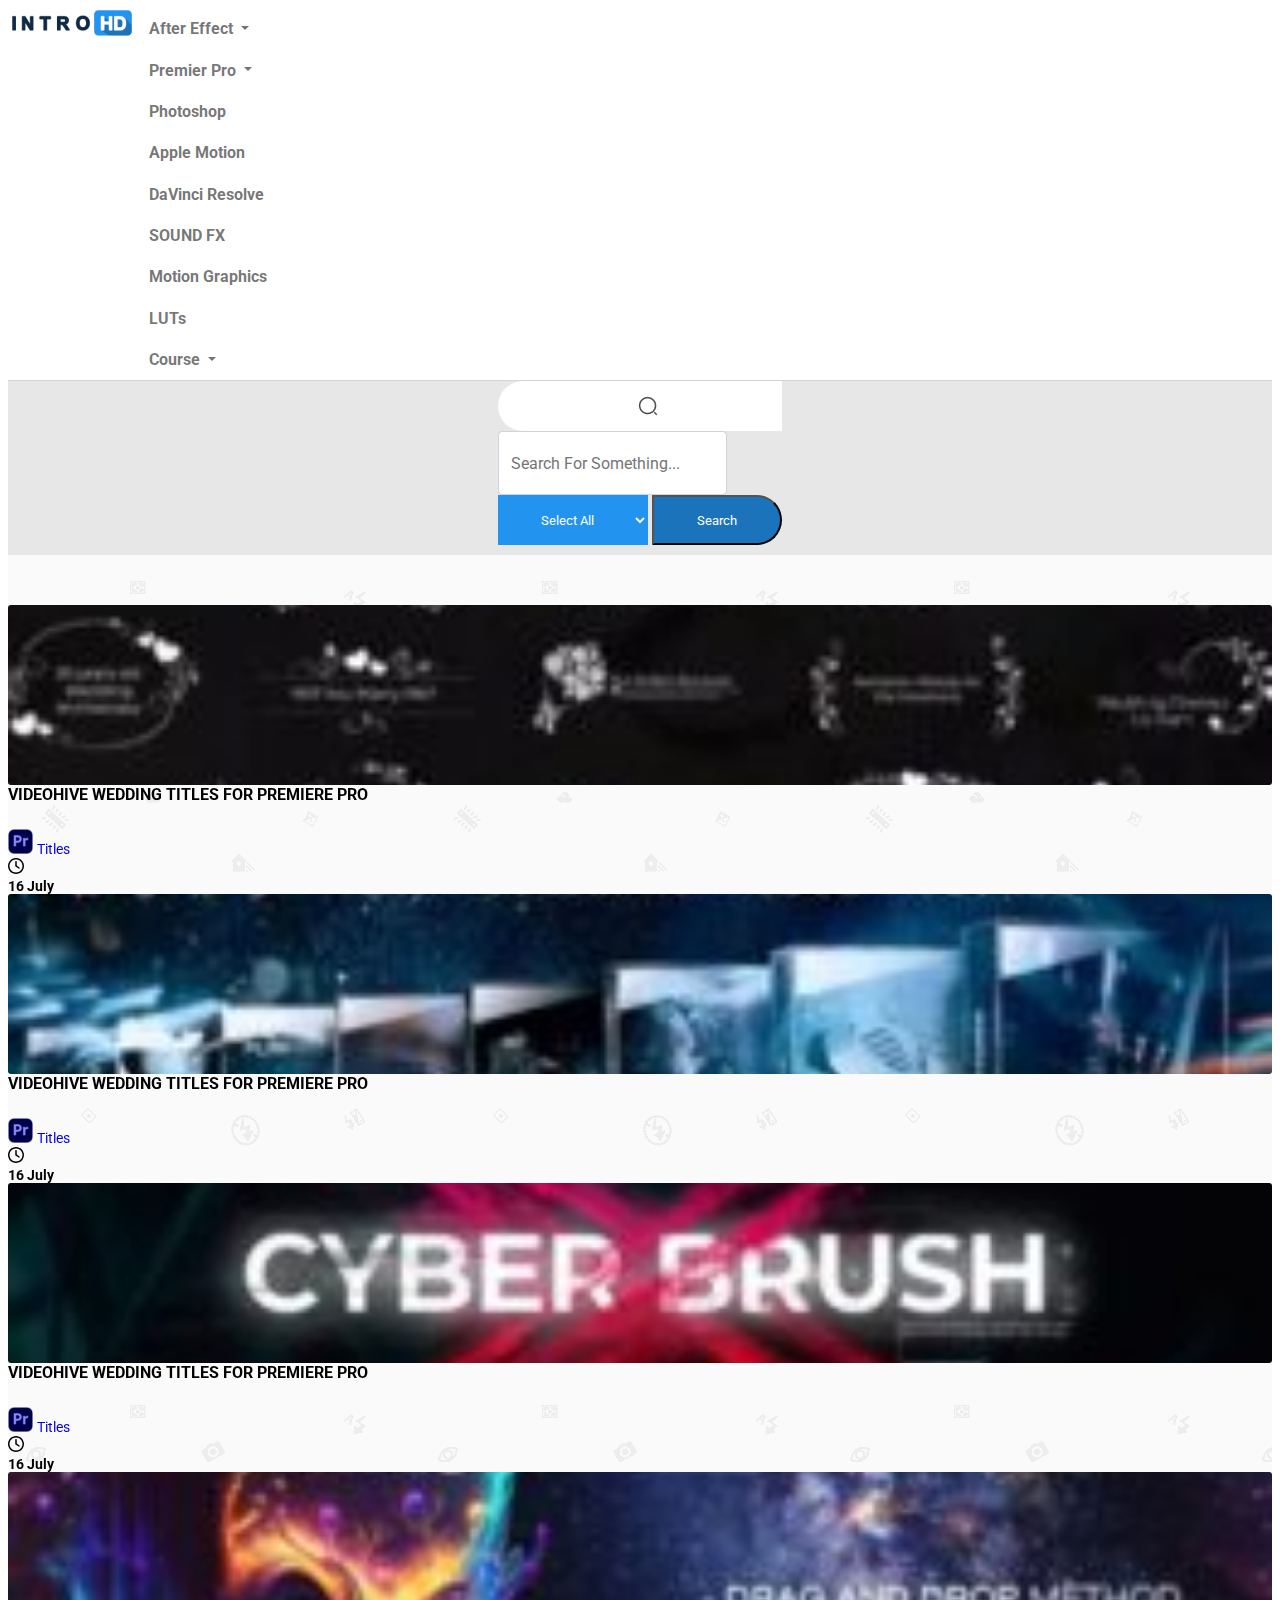
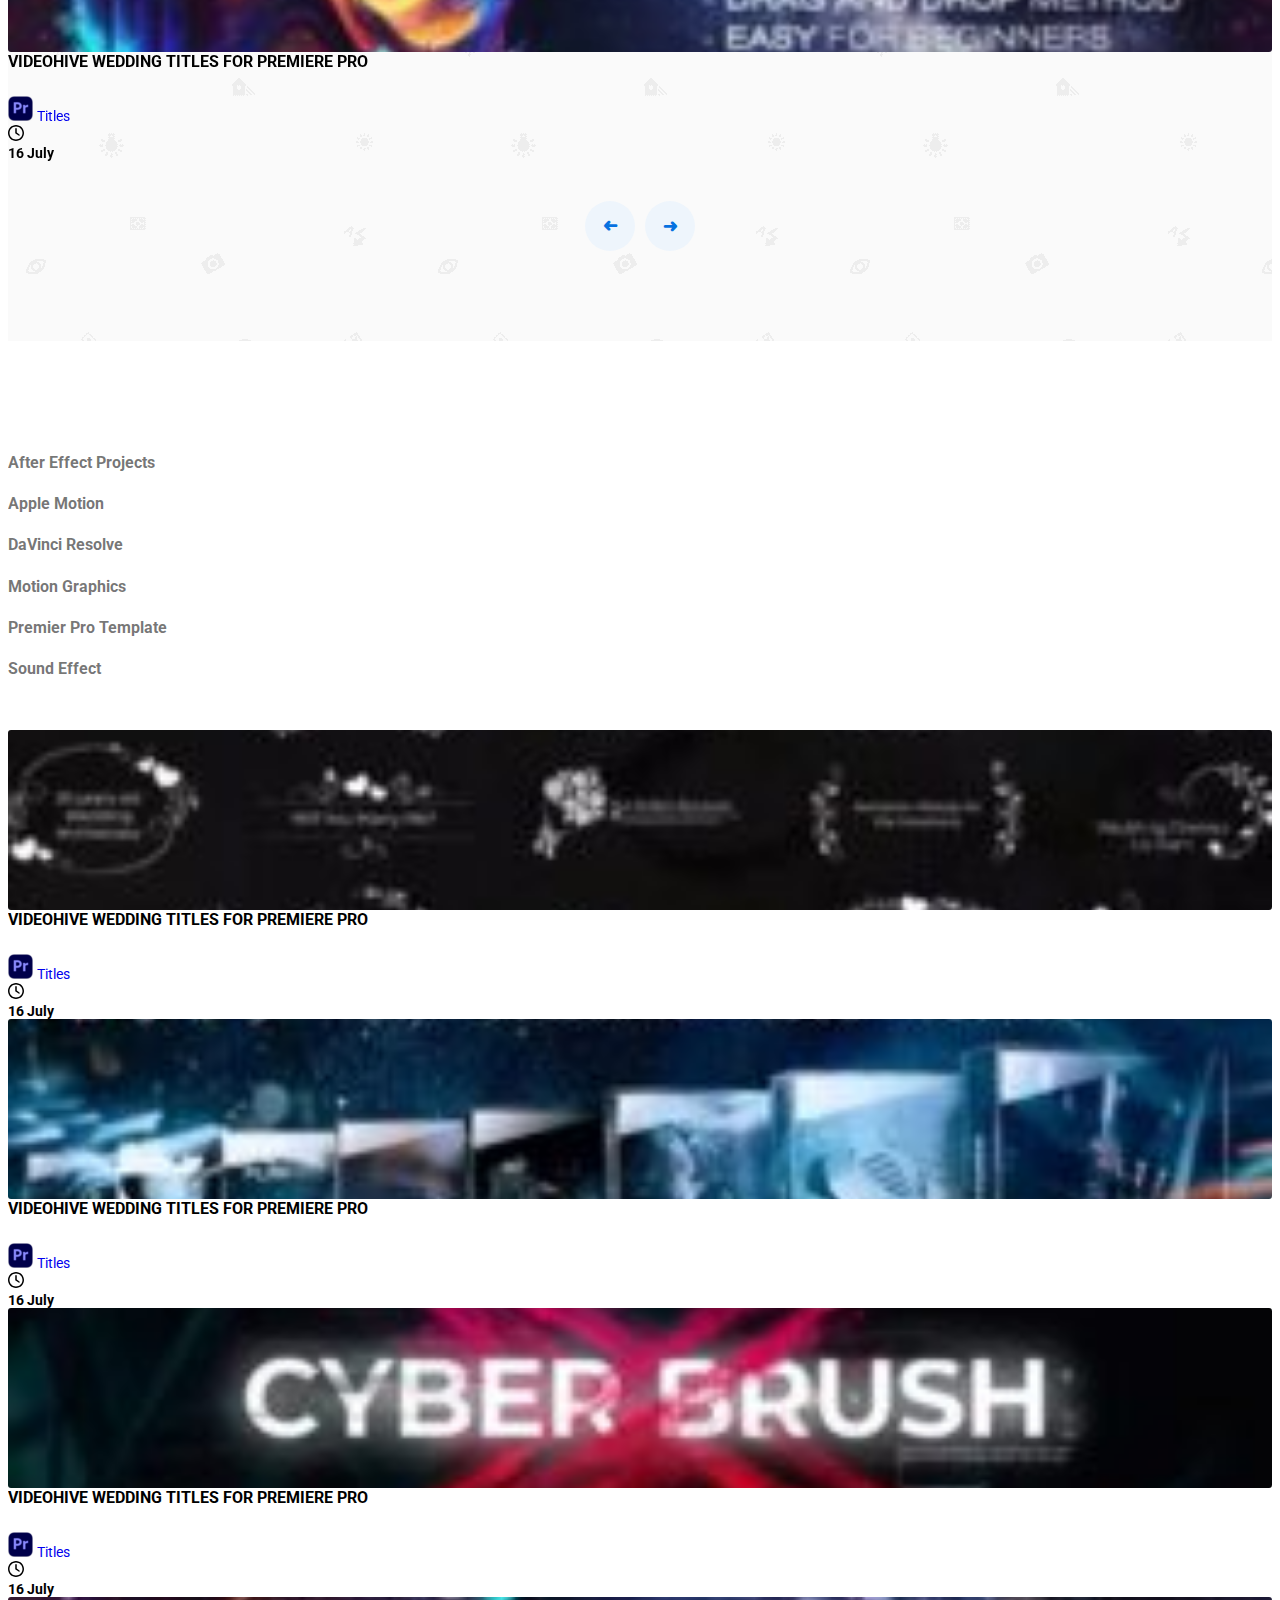
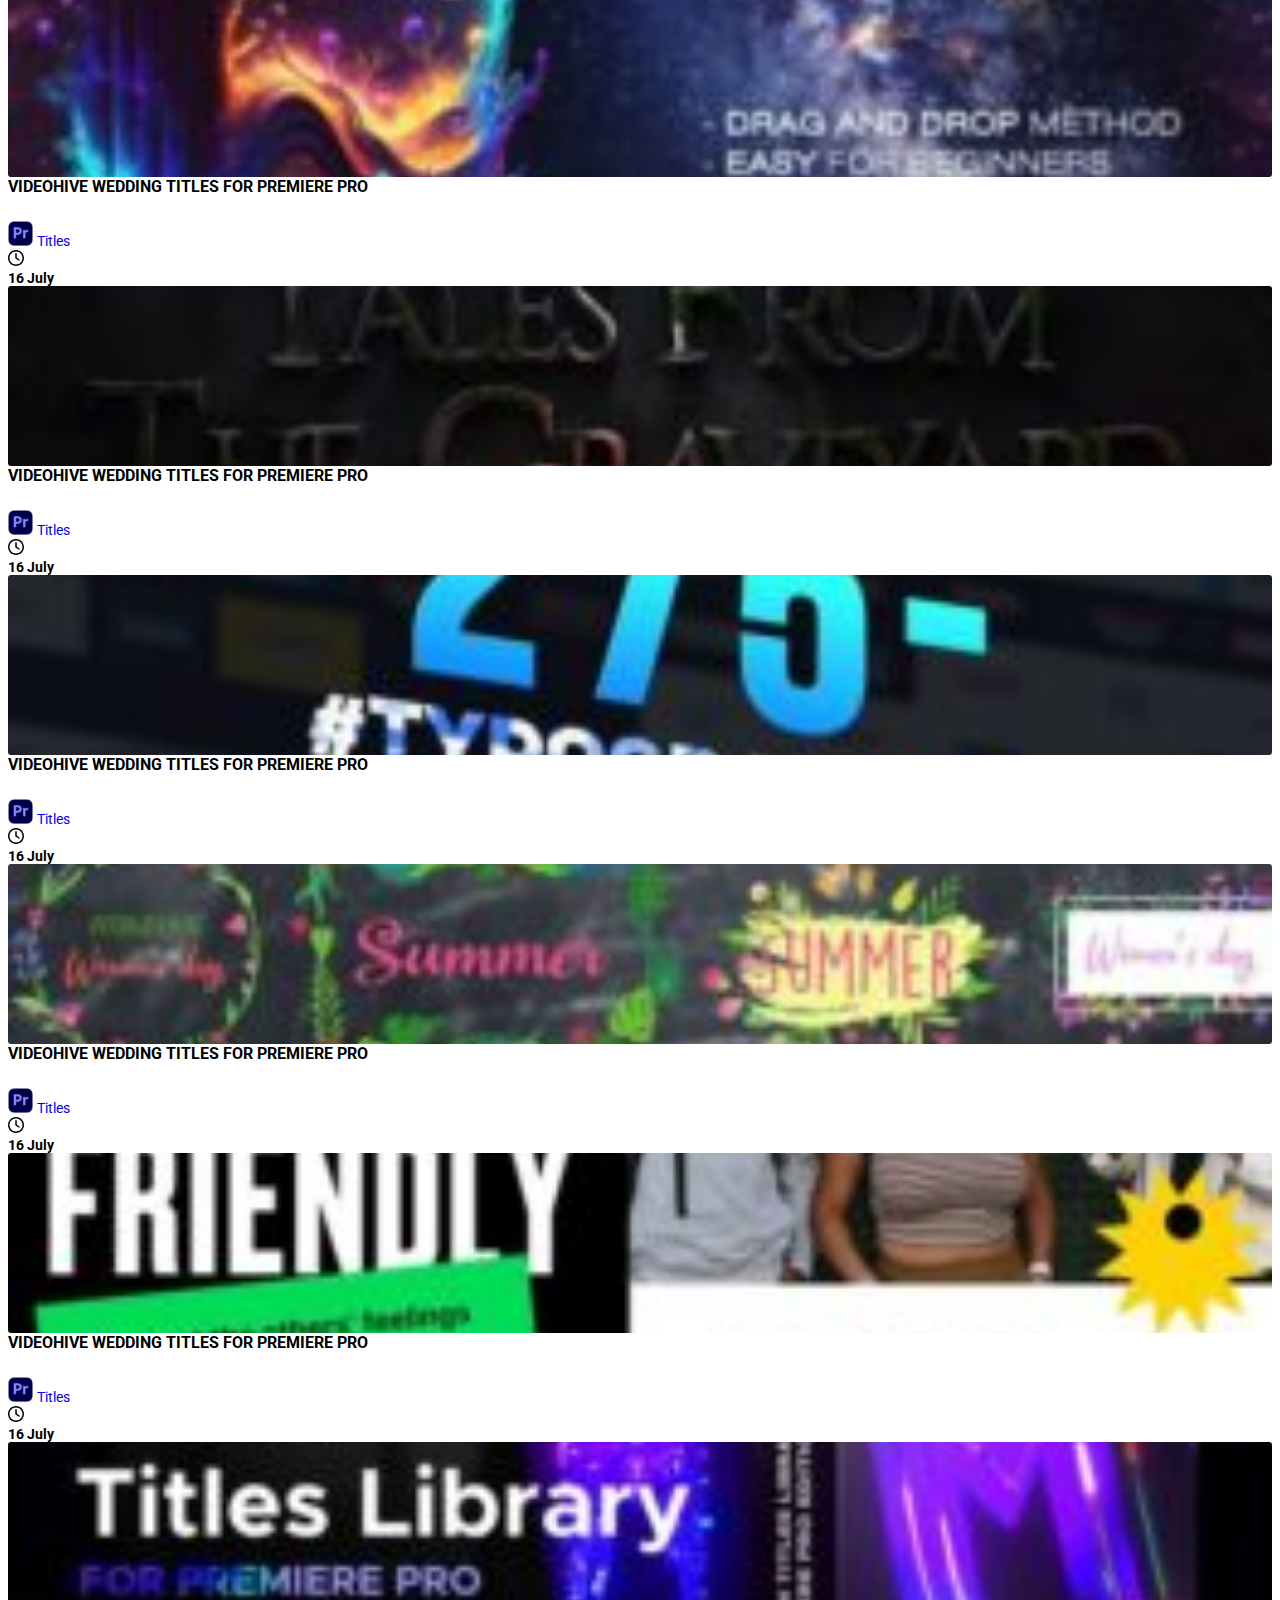
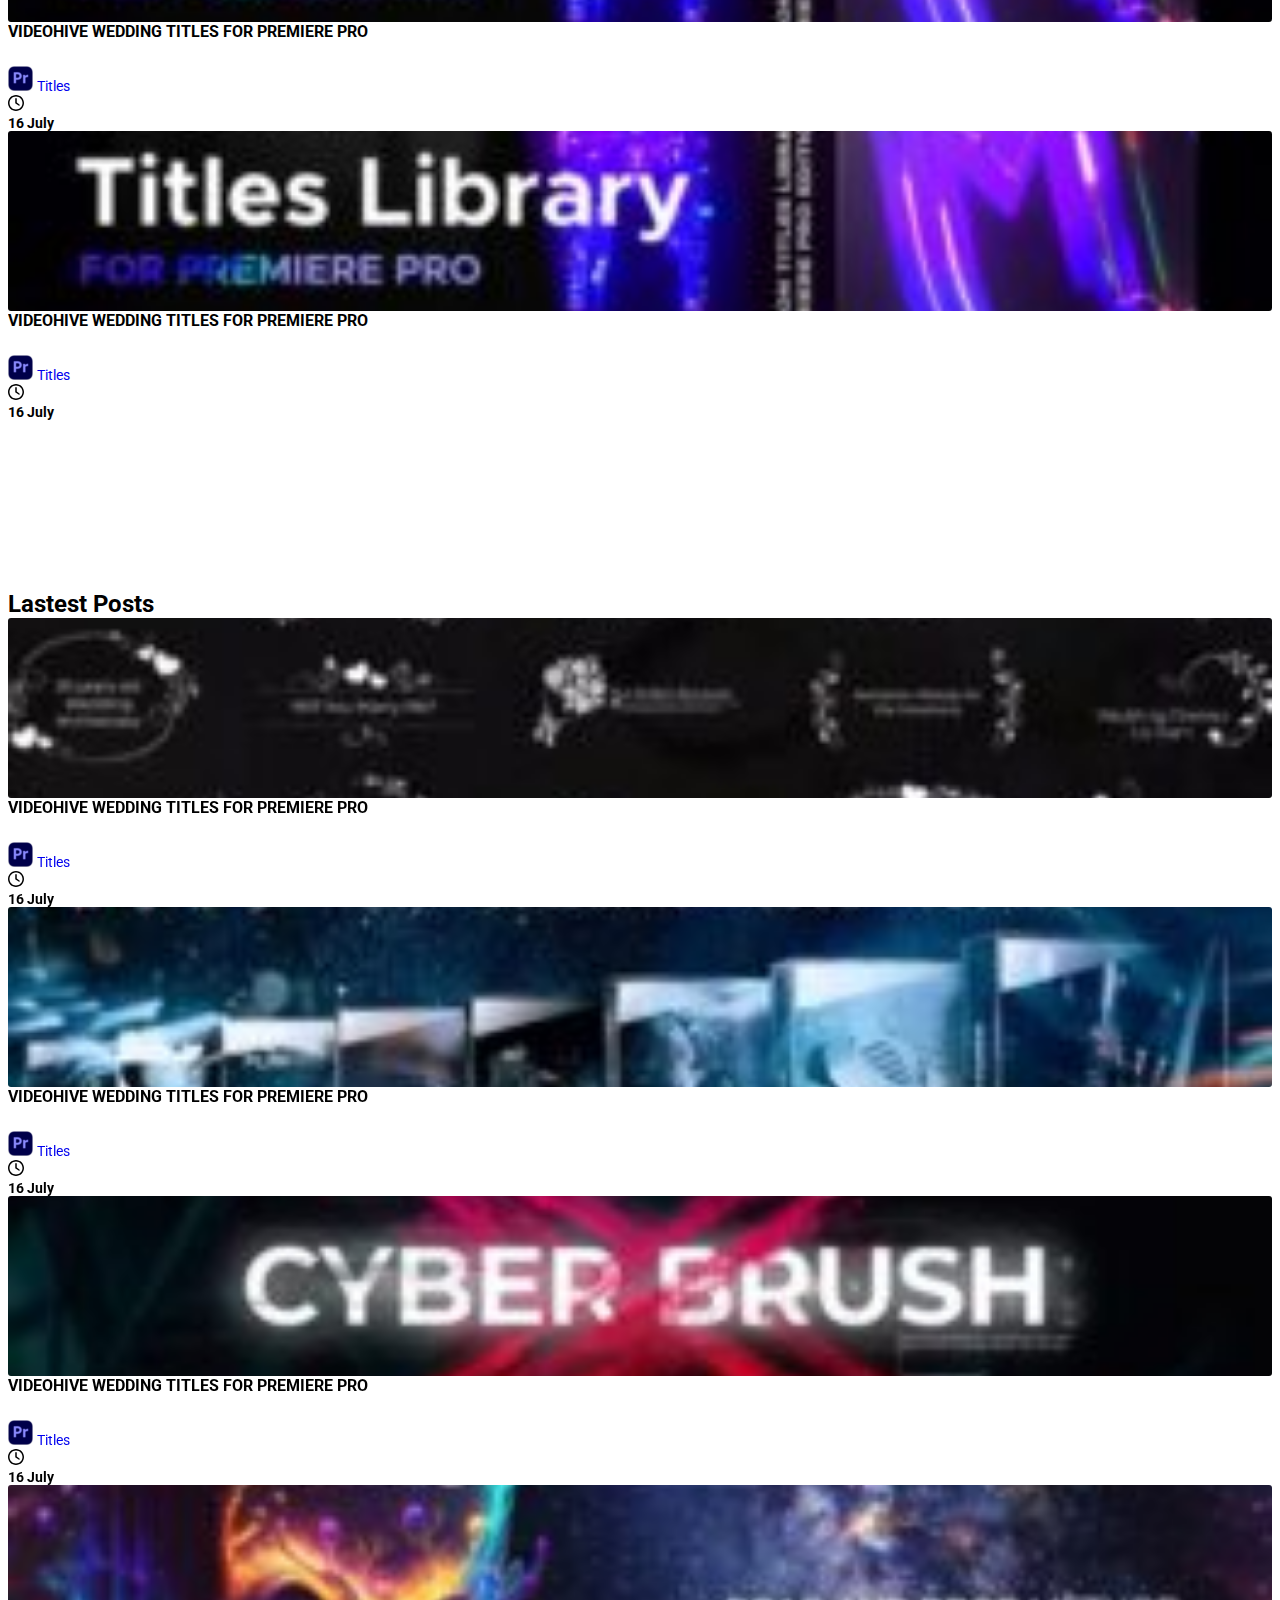
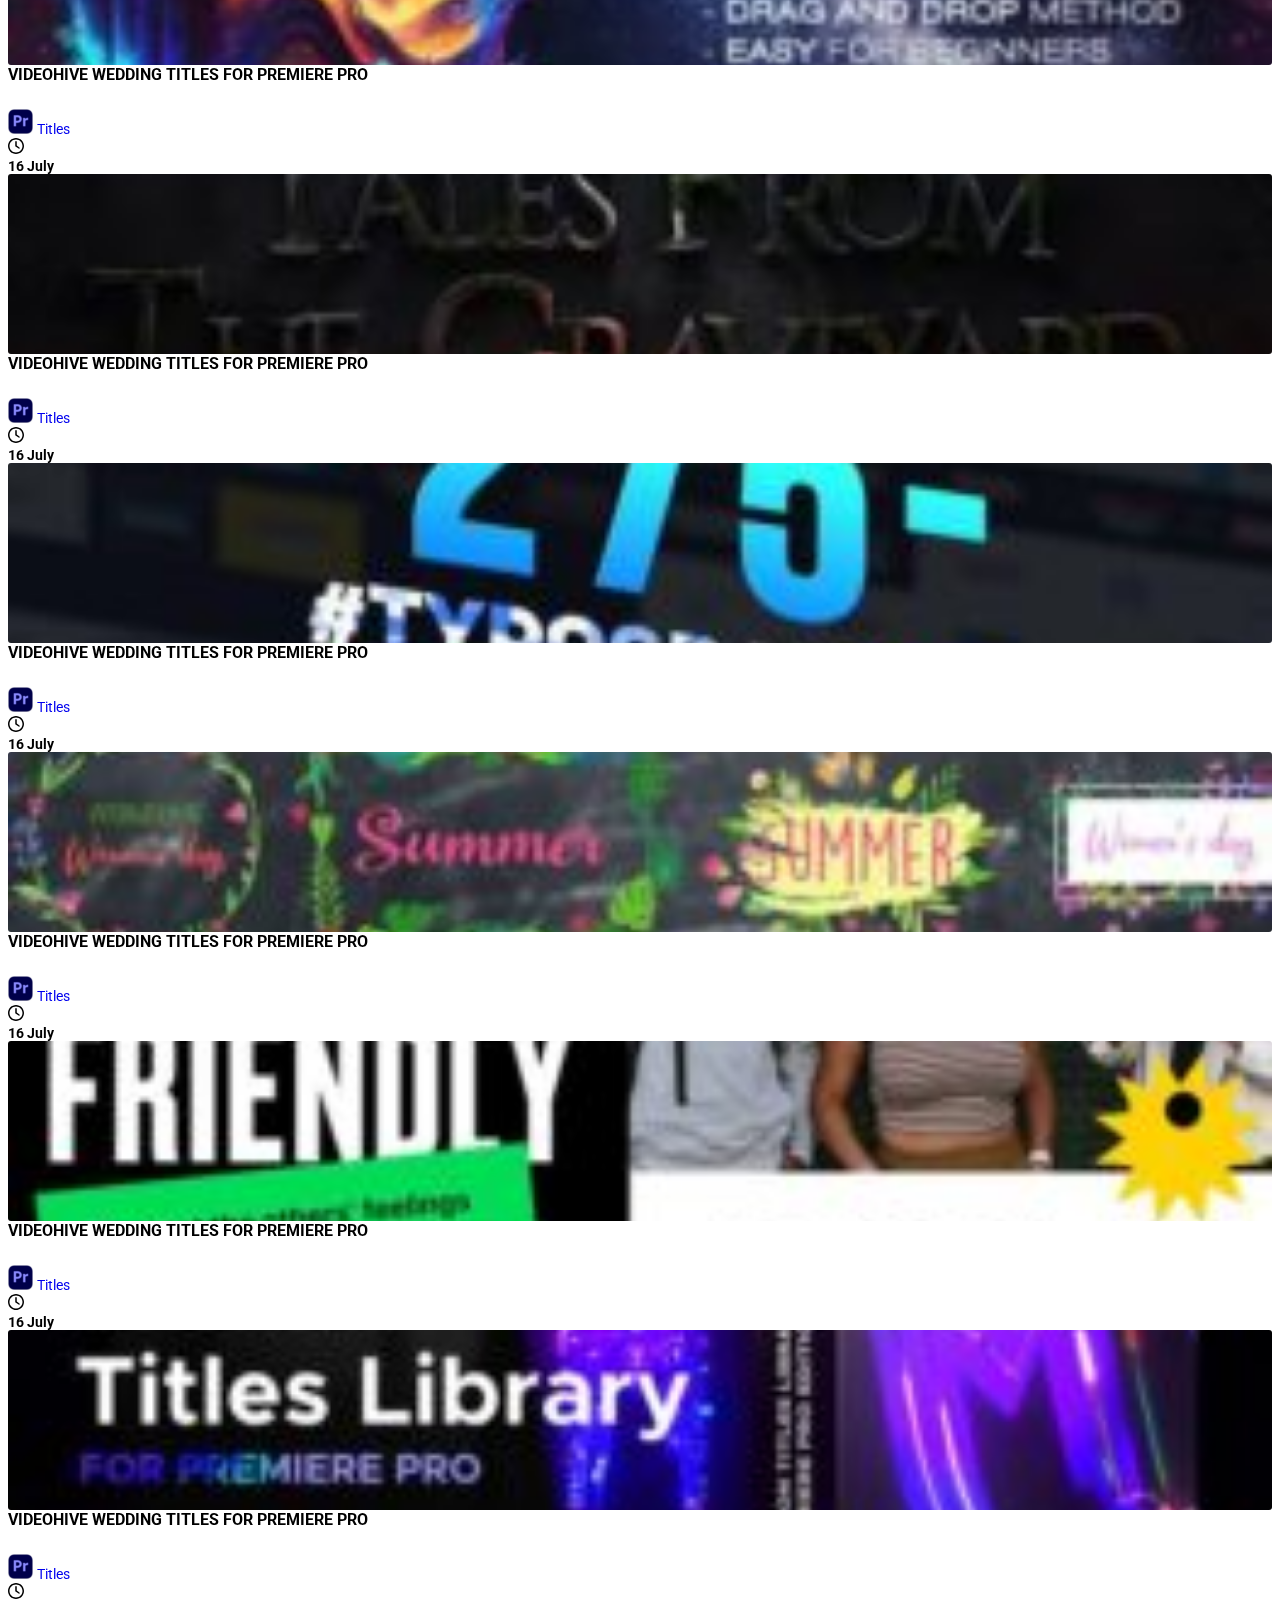
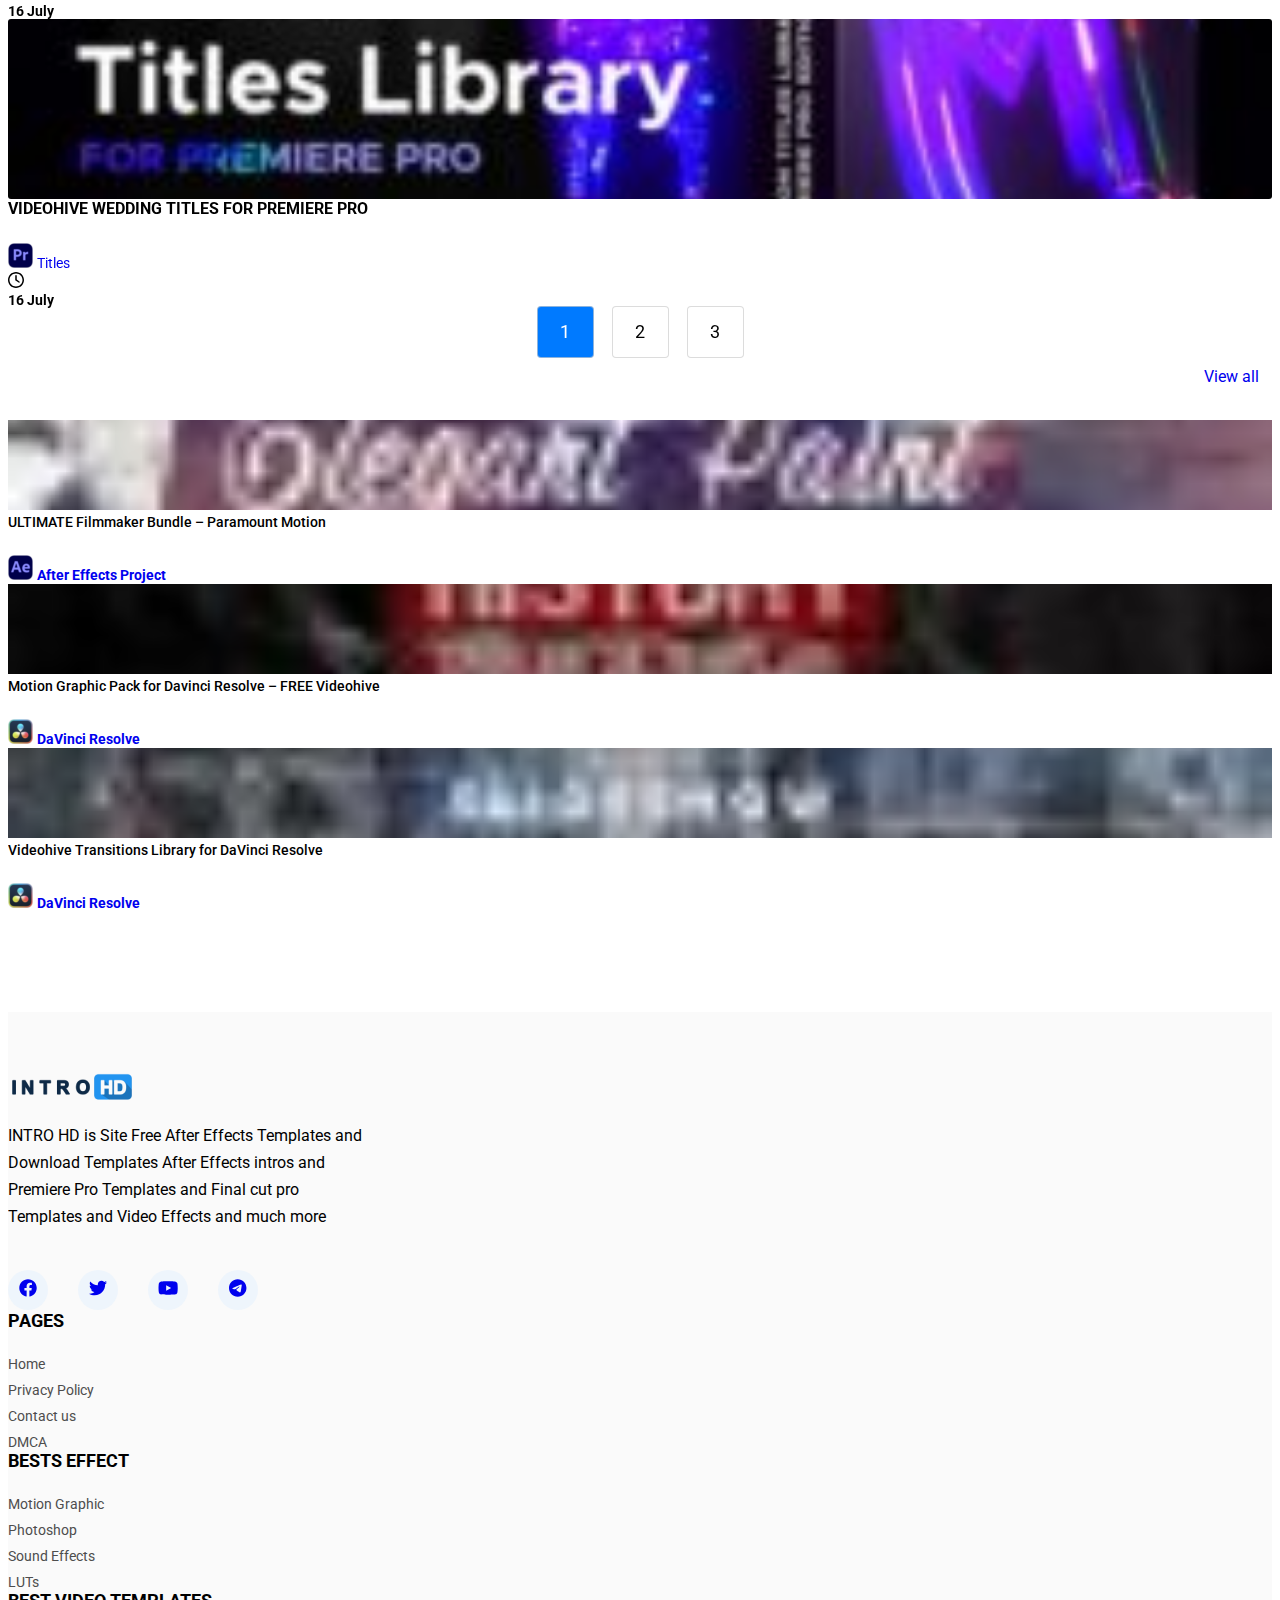
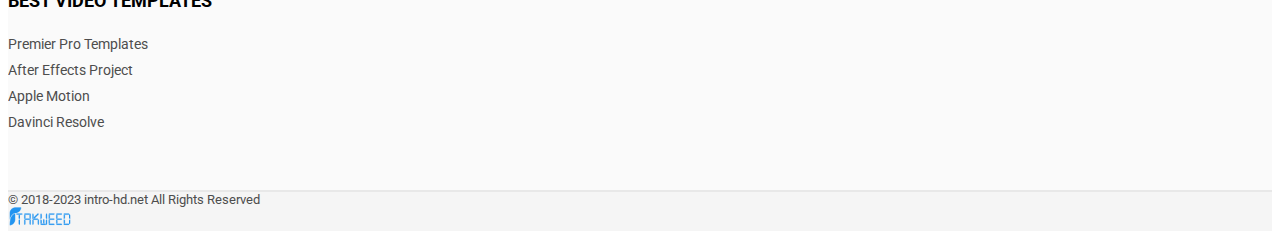
<file: index.html>
<!DOCTYPE html>
<html lang="en">
  <head>
    <meta charset="UTF-8" />
    <meta name="viewport" content="width=device-width, initial-scale=1.0" />

    <title>Home</title>
    <link
      href="https://cdn.jsdelivr.net/npm/bootstrap@5.3.1/dist/css/bootstrap.min.css"
      rel="stylesheet"
      integrity="sha384-4bw+/aepP/YC94hEpVNVgiZdgIC5+VKNBQNGCHeKRQN+PtmoHDEXuppvnDJzQIu9"
      crossorigin="anonymous"
    />
    <script
      src="https://cdn.jsdelivr.net/npm/bootstrap@5.3.1/dist/js/bootstrap.bundle.min.js"
      integrity="sha384-HwwvtgBNo3bZJJLYd8oVXjrBZt8cqVSpeBNS5n7C8IVInixGAoxmnlMuBnhbgrkm"
      crossorigin="anonymous"
    ></script>
    <link
      rel="stylesheet"
      href="https://cdn.jsdelivr.net/npm/swiper@10/swiper-bundle.min.css"
    />

    <script src="https://cdn.jsdelivr.net/npm/swiper@10/swiper-bundle.min.js"></script>
    <link rel="stylesheet" href="./assets/css/app.css" />
  </head>
  <body>
    <div class="wrapper">
      <header class="header">
        <div
          class="container d-flex align-items-center justify-content-between"
          style="display: flex; flex-wrap: wrap"
        >
          <div class="navbar-brand">
            <img src="./assets/img/logo.png" alt="" />
          </div>
          <button
            class="hamburger hamburger--vortex navbar-toggler p-2 my-2 animated animated-banner animated__bounceInRight collapsed"
            type="button"
            data-bs-toggle="collapse"
            data-bs-target="#navbarMainMenu"
            aria-controls="navbarMainMenu"
            aria-expanded="false"
            aria-label="Toggle navigation"
          >
            <span class="d-flex-row">
              <span class="hamburger-box">
                <span class="hamburger-inner"></span>
              </span>
            </span>
          </button>
          <div
            id="navbarMainMenu"
            class="navbar-collapse animated animated-banner animated__bounceInDown collapse nav-bar"
          >
            <div class="container d-flex align-items-center">
              <ul class="d-flex align-items-center gap-4 mx-auto mb-2 mb-lg-0">
                <li class="menu-item dropdown-toggle nav-link">
                  After Effect
                  <ul class="dropdown-menu nav-menu">
                    <li class="dropdown-item">
                      <span>Openers</span>
                    </li>
                    <li class="dropdown-item">
                      <span>Logo Sting</span>
                    </li>
                    <li class="dropdown-item">
                      <span>Titles</span>
                    </li>
                    <li class="dropdown-item">
                      <span>Elements</span>
                    </li>
                    <li class="dropdown-item">
                      <span>Video Display</span>
                    </li>
                    <li class="dropdown-item">
                      <span>Products Promo</span>
                    </li>
                    <li class="dropdown-item">
                      <span>Plugins</span>
                    </li>
                    <li class="dropdown-item">
                      <span>Transitions</span>
                    </li>
                    <li class="dropdown-item">
                      <span>Infographics</span>
                    </li>
                    <li class="dropdown-item">
                      <span>Broadcast Package</span>
                    </li>
                  </ul>
                  <div class="line"></div>
                </li>
                <li class="menu-item dropdown-toggle nav-link">
                  Premier Pro
                  <div class="line"></div>
                  <ul class="dropdown-menu nav-menu">
                    <li class="dropdown-item">
                      <span>Openers</span>
                    </li>
                    <li class="dropdown-item">
                      <span>Logo Sting</span>
                    </li>
                    <li class="dropdown-item">
                      <span>Titles</span>
                    </li>
                    <li class="dropdown-item">
                      <span>Elements</span>
                    </li>
                    <li class="dropdown-item">
                      <span>Video Display</span>
                    </li>
                  </ul>
                </li>
                <li class="menu-item">
                  Photoshop
                  <div class="line"></div>
                </li>
                <li class="menu-item">
                  Apple Motion
                  <div class="line"></div>
                </li>
                <li class="menu-item">
                  DaVinci Resolve
                  <div class="line"></div>
                </li>
                <li class="menu-item">
                  SOUND FX
                  <div class="line"></div>
                </li>
                <li class="menu-item">
                  Motion Graphics
                  <div class="line"></div>
                </li>
                <li class="menu-item">
                  LUTs
                  <div class="line"></div>
                </li>
                <li class="menu-item dropdown-toggle nav-link">
                  Course
                  <div class="line"></div>
                  <ul class="dropdown-menu nav-menu">
                    <li class="dropdown-item">
                      <span>3D Tutorials</span>
                    </li>
                    <li class="dropdown-item">
                      <span>Afer Effect Tutorials</span>
                    </li>
                    <li class="dropdown-item">
                      <span>Drawing & Painting</span>
                    </li>
                    <li class="dropdown-item">
                      <span>Film & Media</span>
                    </li>
                    <li class="dropdown-item">
                      <span>Photoshops Tutorials</span>
                    </li>
                  </ul>
                </li>
              </ul>
            </div>
          </div>
        </div>

        <div class="top-header">
          <div class="container">
            <div class="row col-md-12">
              <div class="search-wrap d-flex align-items-center">
                <div class="d-flex align-items-center">
                  <div class="search-icon">
                    <img
                      loading="lazy"
                      alt="Search-Icon"
                      src="./assets/img/search-icon.png"
                      class="cursor-pointer lazyloaded"
                    />
                  </div>
                  <input
                    type="text"
                    class="form-control border-0"
                    placeholder="Search For Something..."
                    name="s"
                    value=""
                  />
                </div>
                <select
                  class="form-select dropdown dropdown-search-bar"
                  name="category"
                  id="category"
                  aria-label="Default select example"
                >
                  <option selected="">Select All</option>
                  <option value="51">After Effects Project</option>
                  <option value="508">Apple Motion</option>
                  <option value="1694">Christmas Templates</option>
                  <option value="3325">Cinema 4D</option>
                  <option value="9109">Course</option>
                  <option value="31169">DaVinci Resolve</option>
                  <option value="4789">Final Cut Pro</option>
                  <option value="24016">Illustrator</option>
                  <option value="3483">LUTs</option>
                  <option value="830">Motion Graphics</option>
                  <option value="2438">Overlays</option>
                  <option value="24015">Photoshop</option>
                  <option value="326">Premiere Pro Templates</option>
                  <option value="25149">PREMIERE RUSH</option>
                  <option value="248">Sound Effects</option>
                </select>
                <button class="btn btn-search">Search</button>
              </div>
            </div>
          </div>
        </div>
      </header>
      <div class="main__banner landing-bg-wrapper landing-height">
        <div class="w-100 h-100 banner--wrapper">
          <div class="slider-wrapper position-relative">
            <!-- Slider main container -->
            <div class="container">
              <div class="banner-swiper">
                <div class="swiper-wrapper">
                  <!-- Slides -->
                  <div class="swiper-slide">
                    <div class="row">
                      <div class="col-md-3">
                        <div class="card shadow-sm border-0 mb-4">
                          <div class="card-img mb-2">
                            <img src="./assets/img/item1.jpg" alt="" />
                          </div>
                          <div class="card-body">
                            <h3 class="fw-bold mb-3">
                              Videohive Wedding Titles for Premiere Pro
                            </h3>
                            <div
                              class="d-flex align-items-center justify-content-between"
                            >
                              <div class="d-flex align-items-center col-md-6">
                                <img
                                  src="./assets/img/premiere_pro_ICON-25x25.png"
                                  alt=""
                                />
                                <a
                                  class="link_ca fw-bold link-no-decoration fs-14 ms-2"
                                  href="#"
                                  >Titles</a
                                >
                              </div>
                              <div class="d-flex align-items-center text-muted">
                                <svg
                                  class="svg-inline--fa fa-clock"
                                  aria-hidden="true"
                                  focusable="false"
                                  data-prefix="far"
                                  data-icon="clock"
                                  role="img"
                                  xmlns="http://www.w3.org/2000/svg"
                                  viewBox="0 0 512 512"
                                  data-fa-i2svg=""
                                >
                                  <path
                                    fill="currentColor"
                                    d="M232 120C232 106.7 242.7 96 256 96C269.3 96 280 106.7 280 120V243.2L365.3 300C376.3 307.4 379.3 322.3 371.1 333.3C364.6 344.3 349.7 347.3 338.7 339.1L242.7 275.1C236 271.5 232 264 232 255.1L232 120zM256 0C397.4 0 512 114.6 512 256C512 397.4 397.4 512 256 512C114.6 512 0 397.4 0 256C0 114.6 114.6 0 256 0zM48 256C48 370.9 141.1 464 256 464C370.9 464 464 370.9 464 256C464 141.1 370.9 48 256 48C141.1 48 48 141.1 48 256z"
                                  ></path>
                                </svg>
                                <div class="fs-14 ms-2">
                                  <strong>16 July</strong>
                                </div>
                              </div>
                            </div>
                          </div>
                        </div>
                      </div>
                      <div class="col-md-3">
                        <div class="card shadow-sm border-0 mb-4">
                          <div class="card-img mb-2">
                            <img src="./assets/img/item2.jpg" alt="" />
                          </div>
                          <div class="card-body">
                            <h3 class="fw-bold mb-3">
                              Videohive Wedding Titles for Premiere Pro
                            </h3>
                            <div
                              class="d-flex align-items-center justify-content-between"
                            >
                              <div class="d-flex align-items-center col-md-6">
                                <img
                                  src="./assets/img/premiere_pro_ICON-25x25.png"
                                  alt=""
                                />
                                <a
                                  class="link_ca fw-bold link-no-decoration fs-14 ms-2"
                                  href="#"
                                  >Titles</a
                                >
                              </div>
                              <div class="d-flex align-items-center text-muted">
                                <svg
                                  class="svg-inline--fa fa-clock"
                                  aria-hidden="true"
                                  focusable="false"
                                  data-prefix="far"
                                  data-icon="clock"
                                  role="img"
                                  xmlns="http://www.w3.org/2000/svg"
                                  viewBox="0 0 512 512"
                                  data-fa-i2svg=""
                                >
                                  <path
                                    fill="currentColor"
                                    d="M232 120C232 106.7 242.7 96 256 96C269.3 96 280 106.7 280 120V243.2L365.3 300C376.3 307.4 379.3 322.3 371.1 333.3C364.6 344.3 349.7 347.3 338.7 339.1L242.7 275.1C236 271.5 232 264 232 255.1L232 120zM256 0C397.4 0 512 114.6 512 256C512 397.4 397.4 512 256 512C114.6 512 0 397.4 0 256C0 114.6 114.6 0 256 0zM48 256C48 370.9 141.1 464 256 464C370.9 464 464 370.9 464 256C464 141.1 370.9 48 256 48C141.1 48 48 141.1 48 256z"
                                  ></path>
                                </svg>
                                <div class="fs-14 ms-2">
                                  <strong>16 July</strong>
                                </div>
                              </div>
                            </div>
                          </div>
                        </div>
                      </div>
                      <div class="col-md-3">
                        <div class="card shadow-sm border-0 mb-4">
                          <div class="card-img mb-2">
                            <img src="./assets/img/item3.jpg" alt="" />
                          </div>
                          <div class="card-body">
                            <h3 class="fw-bold mb-3">
                              Videohive Wedding Titles for Premiere Pro
                            </h3>
                            <div
                              class="d-flex align-items-center justify-content-between"
                            >
                              <div class="d-flex align-items-center col-md-6">
                                <img
                                  src="./assets/img/premiere_pro_ICON-25x25.png"
                                  alt=""
                                />
                                <a
                                  class="link_ca fw-bold link-no-decoration fs-14 ms-2"
                                  href="#"
                                  >Titles</a
                                >
                              </div>
                              <div class="d-flex align-items-center text-muted">
                                <svg
                                  class="svg-inline--fa fa-clock"
                                  aria-hidden="true"
                                  focusable="false"
                                  data-prefix="far"
                                  data-icon="clock"
                                  role="img"
                                  xmlns="http://www.w3.org/2000/svg"
                                  viewBox="0 0 512 512"
                                  data-fa-i2svg=""
                                >
                                  <path
                                    fill="currentColor"
                                    d="M232 120C232 106.7 242.7 96 256 96C269.3 96 280 106.7 280 120V243.2L365.3 300C376.3 307.4 379.3 322.3 371.1 333.3C364.6 344.3 349.7 347.3 338.7 339.1L242.7 275.1C236 271.5 232 264 232 255.1L232 120zM256 0C397.4 0 512 114.6 512 256C512 397.4 397.4 512 256 512C114.6 512 0 397.4 0 256C0 114.6 114.6 0 256 0zM48 256C48 370.9 141.1 464 256 464C370.9 464 464 370.9 464 256C464 141.1 370.9 48 256 48C141.1 48 48 141.1 48 256z"
                                  ></path>
                                </svg>
                                <div class="fs-14 ms-2">
                                  <strong>16 July</strong>
                                </div>
                              </div>
                            </div>
                          </div>
                        </div>
                      </div>
                      <div class="col-md-3">
                        <div class="card shadow-sm border-0 mb-4">
                          <div class="card-img mb-2">
                            <img src="./assets/img/item4.jpg" alt="" />
                          </div>
                          <div class="card-body">
                            <h3 class="fw-bold mb-3">
                              Videohive Wedding Titles for Premiere Pro
                            </h3>
                            <div
                              class="d-flex align-items-center justify-content-between"
                            >
                              <div class="d-flex align-items-center col-md-6">
                                <img
                                  src="./assets/img/premiere_pro_ICON-25x25.png"
                                  alt=""
                                />
                                <a
                                  class="link_ca fw-bold link-no-decoration fs-14 ms-2"
                                  href="#"
                                  >Titles</a
                                >
                              </div>
                              <div class="d-flex align-items-center text-muted">
                                <svg
                                  class="svg-inline--fa fa-clock"
                                  aria-hidden="true"
                                  focusable="false"
                                  data-prefix="far"
                                  data-icon="clock"
                                  role="img"
                                  xmlns="http://www.w3.org/2000/svg"
                                  viewBox="0 0 512 512"
                                  data-fa-i2svg=""
                                >
                                  <path
                                    fill="currentColor"
                                    d="M232 120C232 106.7 242.7 96 256 96C269.3 96 280 106.7 280 120V243.2L365.3 300C376.3 307.4 379.3 322.3 371.1 333.3C364.6 344.3 349.7 347.3 338.7 339.1L242.7 275.1C236 271.5 232 264 232 255.1L232 120zM256 0C397.4 0 512 114.6 512 256C512 397.4 397.4 512 256 512C114.6 512 0 397.4 0 256C0 114.6 114.6 0 256 0zM48 256C48 370.9 141.1 464 256 464C370.9 464 464 370.9 464 256C464 141.1 370.9 48 256 48C141.1 48 48 141.1 48 256z"
                                  ></path>
                                </svg>
                                <div class="fs-14 ms-2">
                                  <strong>16 July</strong>
                                </div>
                              </div>
                            </div>
                          </div>
                        </div>
                      </div>
                    </div>
                  </div>
                </div>
                <div class="main-banner-pagination">
                  <div class="prev">&#10140;</div>
                  <div class="next">&#10140;</div>
                </div>
              </div>
            </div>
          </div>
        </div>
      </div>
      <!-- <div class="banner">
        <div class="d-flex align-items-center">
          <img src="./assets/img/premiere_pro_ICON-60x60.png" alt="" />
          <h1 class="ms-3 fs-2">Titles</h1>
        </div>
      </div> -->
      <div class="after-effect-tabs">
        <div class="container">
          <div
            id="navbarMainMenu"
            class="navbar-collapse animated animated-banner animated__bounceInDown collapse nav-bar"
          >
            <div class="container d-flex align-items-center">
              <ul class="d-flex align-items-center gap-4 mx-auto mb-2 mb-lg-0">
                <li class="menu-item nav-link">
                  After Effect Projects

                  <div class="line"></div>
                </li>

                <li class="menu-item">
                  Apple Motion
                  <div class="line"></div>
                </li>
                <li class="menu-item">
                  DaVinci Resolve
                  <div class="line"></div>
                </li>

                <li class="menu-item">
                  Motion Graphics
                  <div class="line"></div>
                </li>
                <li class="menu-item">
                  Premier Pro Template
                  <div class="line"></div>
                </li>
                <li class="menu-item">
                  Sound Effect
                  <div class="line"></div>
                </li>
              </ul>
            </div>
          </div>
          <div class="after-effect-tabs-content">
            <div class="row">
              <div class="col-lg-3">
                <div class="card shadow-sm border-0 mb-4">
                  <div class="card-img mb-2">
                    <img src="./assets/img/item1.jpg" alt="" />
                  </div>
                  <div class="card-body">
                    <h3 class="fw-bold mb-3">
                      Videohive Wedding Titles for Premiere Pro
                    </h3>
                    <div
                      class="d-flex align-items-center justify-content-between"
                    >
                      <div class="d-flex align-items-center col-md-6">
                        <img
                          src="./assets/img/premiere_pro_ICON-25x25.png"
                          alt=""
                        />
                        <a
                          class="link_ca fw-bold link-no-decoration fs-14 ms-2"
                          href="#"
                          >Titles</a
                        >
                      </div>
                      <div class="d-flex align-items-center text-muted">
                        <svg
                          class="svg-inline--fa fa-clock"
                          aria-hidden="true"
                          focusable="false"
                          data-prefix="far"
                          data-icon="clock"
                          role="img"
                          xmlns="http://www.w3.org/2000/svg"
                          viewBox="0 0 512 512"
                          data-fa-i2svg=""
                        >
                          <path
                            fill="currentColor"
                            d="M232 120C232 106.7 242.7 96 256 96C269.3 96 280 106.7 280 120V243.2L365.3 300C376.3 307.4 379.3 322.3 371.1 333.3C364.6 344.3 349.7 347.3 338.7 339.1L242.7 275.1C236 271.5 232 264 232 255.1L232 120zM256 0C397.4 0 512 114.6 512 256C512 397.4 397.4 512 256 512C114.6 512 0 397.4 0 256C0 114.6 114.6 0 256 0zM48 256C48 370.9 141.1 464 256 464C370.9 464 464 370.9 464 256C464 141.1 370.9 48 256 48C141.1 48 48 141.1 48 256z"
                          ></path>
                        </svg>
                        <div class="fs-14 ms-2">
                          <strong>16 July</strong>
                        </div>
                      </div>
                    </div>
                  </div>
                </div>
              </div>
              <div class="col-lg-3">
                <div class="card shadow-sm border-0 mb-4">
                  <div class="card-img mb-2">
                    <img src="./assets/img/item2.jpg" alt="" />
                  </div>
                  <div class="card-body">
                    <h3 class="fw-bold mb-3">
                      Videohive Wedding Titles for Premiere Pro
                    </h3>
                    <div
                      class="d-flex align-items-center justify-content-between"
                    >
                      <div class="d-flex align-items-center col-md-6">
                        <img
                          src="./assets/img/premiere_pro_ICON-25x25.png"
                          alt=""
                        />
                        <a
                          class="link_ca fw-bold link-no-decoration fs-14 ms-2"
                          href="#"
                          >Titles</a
                        >
                      </div>
                      <div class="d-flex align-items-center text-muted">
                        <svg
                          class="svg-inline--fa fa-clock"
                          aria-hidden="true"
                          focusable="false"
                          data-prefix="far"
                          data-icon="clock"
                          role="img"
                          xmlns="http://www.w3.org/2000/svg"
                          viewBox="0 0 512 512"
                          data-fa-i2svg=""
                        >
                          <path
                            fill="currentColor"
                            d="M232 120C232 106.7 242.7 96 256 96C269.3 96 280 106.7 280 120V243.2L365.3 300C376.3 307.4 379.3 322.3 371.1 333.3C364.6 344.3 349.7 347.3 338.7 339.1L242.7 275.1C236 271.5 232 264 232 255.1L232 120zM256 0C397.4 0 512 114.6 512 256C512 397.4 397.4 512 256 512C114.6 512 0 397.4 0 256C0 114.6 114.6 0 256 0zM48 256C48 370.9 141.1 464 256 464C370.9 464 464 370.9 464 256C464 141.1 370.9 48 256 48C141.1 48 48 141.1 48 256z"
                          ></path>
                        </svg>
                        <div class="fs-14 ms-2">
                          <strong>16 July</strong>
                        </div>
                      </div>
                    </div>
                  </div>
                </div>
              </div>
              <div class="col-lg-3">
                <div class="card shadow-sm border-0 mb-4">
                  <div class="card-img mb-2">
                    <img src="./assets/img/item3.jpg" alt="" />
                  </div>
                  <div class="card-body">
                    <h3 class="fw-bold mb-3">
                      Videohive Wedding Titles for Premiere Pro
                    </h3>
                    <div
                      class="d-flex align-items-center justify-content-between"
                    >
                      <div class="d-flex align-items-center col-md-6">
                        <img
                          src="./assets/img/premiere_pro_ICON-25x25.png"
                          alt=""
                        />
                        <a
                          class="link_ca fw-bold link-no-decoration fs-14 ms-2"
                          href="#"
                          >Titles</a
                        >
                      </div>
                      <div class="d-flex align-items-center text-muted">
                        <svg
                          class="svg-inline--fa fa-clock"
                          aria-hidden="true"
                          focusable="false"
                          data-prefix="far"
                          data-icon="clock"
                          role="img"
                          xmlns="http://www.w3.org/2000/svg"
                          viewBox="0 0 512 512"
                          data-fa-i2svg=""
                        >
                          <path
                            fill="currentColor"
                            d="M232 120C232 106.7 242.7 96 256 96C269.3 96 280 106.7 280 120V243.2L365.3 300C376.3 307.4 379.3 322.3 371.1 333.3C364.6 344.3 349.7 347.3 338.7 339.1L242.7 275.1C236 271.5 232 264 232 255.1L232 120zM256 0C397.4 0 512 114.6 512 256C512 397.4 397.4 512 256 512C114.6 512 0 397.4 0 256C0 114.6 114.6 0 256 0zM48 256C48 370.9 141.1 464 256 464C370.9 464 464 370.9 464 256C464 141.1 370.9 48 256 48C141.1 48 48 141.1 48 256z"
                          ></path>
                        </svg>
                        <div class="fs-14 ms-2">
                          <strong>16 July</strong>
                        </div>
                      </div>
                    </div>
                  </div>
                </div>
              </div>
              <div class="col-lg-3">
                <div class="card shadow-sm border-0 mb-4">
                  <div class="card-img mb-2">
                    <img src="./assets/img/item4.jpg" alt="" />
                  </div>
                  <div class="card-body">
                    <h3 class="fw-bold mb-3">
                      Videohive Wedding Titles for Premiere Pro
                    </h3>
                    <div
                      class="d-flex align-items-center justify-content-between"
                    >
                      <div class="d-flex align-items-center col-md-6">
                        <img
                          src="./assets/img/premiere_pro_ICON-25x25.png"
                          alt=""
                        />
                        <a
                          class="link_ca fw-bold link-no-decoration fs-14 ms-2"
                          href="#"
                          >Titles</a
                        >
                      </div>
                      <div class="d-flex align-items-center text-muted">
                        <svg
                          class="svg-inline--fa fa-clock"
                          aria-hidden="true"
                          focusable="false"
                          data-prefix="far"
                          data-icon="clock"
                          role="img"
                          xmlns="http://www.w3.org/2000/svg"
                          viewBox="0 0 512 512"
                          data-fa-i2svg=""
                        >
                          <path
                            fill="currentColor"
                            d="M232 120C232 106.7 242.7 96 256 96C269.3 96 280 106.7 280 120V243.2L365.3 300C376.3 307.4 379.3 322.3 371.1 333.3C364.6 344.3 349.7 347.3 338.7 339.1L242.7 275.1C236 271.5 232 264 232 255.1L232 120zM256 0C397.4 0 512 114.6 512 256C512 397.4 397.4 512 256 512C114.6 512 0 397.4 0 256C0 114.6 114.6 0 256 0zM48 256C48 370.9 141.1 464 256 464C370.9 464 464 370.9 464 256C464 141.1 370.9 48 256 48C141.1 48 48 141.1 48 256z"
                          ></path>
                        </svg>
                        <div class="fs-14 ms-2">
                          <strong>16 July</strong>
                        </div>
                      </div>
                    </div>
                  </div>
                </div>
              </div>
              <div class="col-lg-3">
                <div class="card shadow-sm border-0 mb-4">
                  <div class="card-img mb-2">
                    <img src="./assets/img/item5.jpg" alt="" />
                  </div>
                  <div class="card-body">
                    <h3 class="fw-bold mb-3">
                      Videohive Wedding Titles for Premiere Pro
                    </h3>
                    <div
                      class="d-flex align-items-center justify-content-between"
                    >
                      <div class="d-flex align-items-center col-md-6">
                        <img
                          src="./assets/img/premiere_pro_ICON-25x25.png"
                          alt=""
                        />
                        <a
                          class="link_ca fw-bold link-no-decoration fs-14 ms-2"
                          href="#"
                          >Titles</a
                        >
                      </div>
                      <div class="d-flex align-items-center text-muted">
                        <svg
                          class="svg-inline--fa fa-clock"
                          aria-hidden="true"
                          focusable="false"
                          data-prefix="far"
                          data-icon="clock"
                          role="img"
                          xmlns="http://www.w3.org/2000/svg"
                          viewBox="0 0 512 512"
                          data-fa-i2svg=""
                        >
                          <path
                            fill="currentColor"
                            d="M232 120C232 106.7 242.7 96 256 96C269.3 96 280 106.7 280 120V243.2L365.3 300C376.3 307.4 379.3 322.3 371.1 333.3C364.6 344.3 349.7 347.3 338.7 339.1L242.7 275.1C236 271.5 232 264 232 255.1L232 120zM256 0C397.4 0 512 114.6 512 256C512 397.4 397.4 512 256 512C114.6 512 0 397.4 0 256C0 114.6 114.6 0 256 0zM48 256C48 370.9 141.1 464 256 464C370.9 464 464 370.9 464 256C464 141.1 370.9 48 256 48C141.1 48 48 141.1 48 256z"
                          ></path>
                        </svg>
                        <div class="fs-14 ms-2">
                          <strong>16 July</strong>
                        </div>
                      </div>
                    </div>
                  </div>
                </div>
              </div>
              <div class="col-lg-3">
                <div class="card shadow-sm border-0 mb-4">
                  <div class="card-img mb-2">
                    <img src="./assets/img/item6.jpg" alt="" />
                  </div>
                  <div class="card-body">
                    <h3 class="fw-bold mb-3">
                      Videohive Wedding Titles for Premiere Pro
                    </h3>
                    <div
                      class="d-flex align-items-center justify-content-between"
                    >
                      <div class="d-flex align-items-center col-md-6">
                        <img
                          src="./assets/img/premiere_pro_ICON-25x25.png"
                          alt=""
                        />
                        <a
                          class="link_ca fw-bold link-no-decoration fs-14 ms-2"
                          href="#"
                          >Titles</a
                        >
                      </div>
                      <div class="d-flex align-items-center text-muted">
                        <svg
                          class="svg-inline--fa fa-clock"
                          aria-hidden="true"
                          focusable="false"
                          data-prefix="far"
                          data-icon="clock"
                          role="img"
                          xmlns="http://www.w3.org/2000/svg"
                          viewBox="0 0 512 512"
                          data-fa-i2svg=""
                        >
                          <path
                            fill="currentColor"
                            d="M232 120C232 106.7 242.7 96 256 96C269.3 96 280 106.7 280 120V243.2L365.3 300C376.3 307.4 379.3 322.3 371.1 333.3C364.6 344.3 349.7 347.3 338.7 339.1L242.7 275.1C236 271.5 232 264 232 255.1L232 120zM256 0C397.4 0 512 114.6 512 256C512 397.4 397.4 512 256 512C114.6 512 0 397.4 0 256C0 114.6 114.6 0 256 0zM48 256C48 370.9 141.1 464 256 464C370.9 464 464 370.9 464 256C464 141.1 370.9 48 256 48C141.1 48 48 141.1 48 256z"
                          ></path>
                        </svg>
                        <div class="fs-14 ms-2">
                          <strong>16 July</strong>
                        </div>
                      </div>
                    </div>
                  </div>
                </div>
              </div>
              <div class="col-lg-3">
                <div class="card shadow-sm border-0 mb-4">
                  <div class="card-img mb-2">
                    <img src="./assets/img/item7.jpg" alt="" />
                  </div>
                  <div class="card-body">
                    <h3 class="fw-bold mb-3">
                      Videohive Wedding Titles for Premiere Pro
                    </h3>
                    <div
                      class="d-flex align-items-center justify-content-between"
                    >
                      <div class="d-flex align-items-center col-md-6">
                        <img
                          src="./assets/img/premiere_pro_ICON-25x25.png"
                          alt=""
                        />
                        <a
                          class="link_ca fw-bold link-no-decoration fs-14 ms-2"
                          href="#"
                          >Titles</a
                        >
                      </div>
                      <div class="d-flex align-items-center text-muted">
                        <svg
                          class="svg-inline--fa fa-clock"
                          aria-hidden="true"
                          focusable="false"
                          data-prefix="far"
                          data-icon="clock"
                          role="img"
                          xmlns="http://www.w3.org/2000/svg"
                          viewBox="0 0 512 512"
                          data-fa-i2svg=""
                        >
                          <path
                            fill="currentColor"
                            d="M232 120C232 106.7 242.7 96 256 96C269.3 96 280 106.7 280 120V243.2L365.3 300C376.3 307.4 379.3 322.3 371.1 333.3C364.6 344.3 349.7 347.3 338.7 339.1L242.7 275.1C236 271.5 232 264 232 255.1L232 120zM256 0C397.4 0 512 114.6 512 256C512 397.4 397.4 512 256 512C114.6 512 0 397.4 0 256C0 114.6 114.6 0 256 0zM48 256C48 370.9 141.1 464 256 464C370.9 464 464 370.9 464 256C464 141.1 370.9 48 256 48C141.1 48 48 141.1 48 256z"
                          ></path>
                        </svg>
                        <div class="fs-14 ms-2">
                          <strong>16 July</strong>
                        </div>
                      </div>
                    </div>
                  </div>
                </div>
              </div>
              <div class="col-lg-3">
                <div class="card shadow-sm border-0 mb-4">
                  <div class="card-img mb-2">
                    <img src="./assets/img/item8.jpg" alt="" />
                  </div>
                  <div class="card-body">
                    <h3 class="fw-bold mb-3">
                      Videohive Wedding Titles for Premiere Pro
                    </h3>
                    <div
                      class="d-flex align-items-center justify-content-between"
                    >
                      <div class="d-flex align-items-center col-md-6">
                        <img
                          src="./assets/img/premiere_pro_ICON-25x25.png"
                          alt=""
                        />
                        <a
                          class="link_ca fw-bold link-no-decoration fs-14 ms-2"
                          href="#"
                          >Titles</a
                        >
                      </div>
                      <div class="d-flex align-items-center text-muted">
                        <svg
                          class="svg-inline--fa fa-clock"
                          aria-hidden="true"
                          focusable="false"
                          data-prefix="far"
                          data-icon="clock"
                          role="img"
                          xmlns="http://www.w3.org/2000/svg"
                          viewBox="0 0 512 512"
                          data-fa-i2svg=""
                        >
                          <path
                            fill="currentColor"
                            d="M232 120C232 106.7 242.7 96 256 96C269.3 96 280 106.7 280 120V243.2L365.3 300C376.3 307.4 379.3 322.3 371.1 333.3C364.6 344.3 349.7 347.3 338.7 339.1L242.7 275.1C236 271.5 232 264 232 255.1L232 120zM256 0C397.4 0 512 114.6 512 256C512 397.4 397.4 512 256 512C114.6 512 0 397.4 0 256C0 114.6 114.6 0 256 0zM48 256C48 370.9 141.1 464 256 464C370.9 464 464 370.9 464 256C464 141.1 370.9 48 256 48C141.1 48 48 141.1 48 256z"
                          ></path>
                        </svg>
                        <div class="fs-14 ms-2">
                          <strong>16 July</strong>
                        </div>
                      </div>
                    </div>
                  </div>
                </div>
              </div>
              <div class="col-lg-3">
                <div class="card shadow-sm border-0 mb-4">
                  <div class="card-img mb-2">
                    <img src="./assets/img/item9.jpg" alt="" />
                  </div>
                  <div class="card-body">
                    <h3 class="fw-bold mb-3">
                      Videohive Wedding Titles for Premiere Pro
                    </h3>
                    <div
                      class="d-flex align-items-center justify-content-between"
                    >
                      <div class="d-flex align-items-center col-md-6">
                        <img
                          src="./assets/img/premiere_pro_ICON-25x25.png"
                          alt=""
                        />
                        <a
                          class="link_ca fw-bold link-no-decoration fs-14 ms-2"
                          href="#"
                          >Titles</a
                        >
                      </div>
                      <div class="d-flex align-items-center text-muted">
                        <svg
                          class="svg-inline--fa fa-clock"
                          aria-hidden="true"
                          focusable="false"
                          data-prefix="far"
                          data-icon="clock"
                          role="img"
                          xmlns="http://www.w3.org/2000/svg"
                          viewBox="0 0 512 512"
                          data-fa-i2svg=""
                        >
                          <path
                            fill="currentColor"
                            d="M232 120C232 106.7 242.7 96 256 96C269.3 96 280 106.7 280 120V243.2L365.3 300C376.3 307.4 379.3 322.3 371.1 333.3C364.6 344.3 349.7 347.3 338.7 339.1L242.7 275.1C236 271.5 232 264 232 255.1L232 120zM256 0C397.4 0 512 114.6 512 256C512 397.4 397.4 512 256 512C114.6 512 0 397.4 0 256C0 114.6 114.6 0 256 0zM48 256C48 370.9 141.1 464 256 464C370.9 464 464 370.9 464 256C464 141.1 370.9 48 256 48C141.1 48 48 141.1 48 256z"
                          ></path>
                        </svg>
                        <div class="fs-14 ms-2">
                          <strong>16 July</strong>
                        </div>
                      </div>
                    </div>
                  </div>
                </div>
              </div>
              <div class="col-lg-3">
                <div class="card shadow-sm border-0 mb-4">
                  <div class="card-img mb-2">
                    <img src="./assets/img/item10.jpg" alt="" />
                  </div>
                  <div class="card-body">
                    <h3 class="fw-bold mb-3">
                      Videohive Wedding Titles for Premiere Pro
                    </h3>
                    <div
                      class="d-flex align-items-center justify-content-between"
                    >
                      <div class="d-flex align-items-center col-md-6">
                        <img
                          src="./assets/img/premiere_pro_ICON-25x25.png"
                          alt=""
                        />
                        <a
                          class="link_ca fw-bold link-no-decoration fs-14 ms-2"
                          href="#"
                          >Titles</a
                        >
                      </div>
                      <div class="d-flex align-items-center text-muted">
                        <svg
                          class="svg-inline--fa fa-clock"
                          aria-hidden="true"
                          focusable="false"
                          data-prefix="far"
                          data-icon="clock"
                          role="img"
                          xmlns="http://www.w3.org/2000/svg"
                          viewBox="0 0 512 512"
                          data-fa-i2svg=""
                        >
                          <path
                            fill="currentColor"
                            d="M232 120C232 106.7 242.7 96 256 96C269.3 96 280 106.7 280 120V243.2L365.3 300C376.3 307.4 379.3 322.3 371.1 333.3C364.6 344.3 349.7 347.3 338.7 339.1L242.7 275.1C236 271.5 232 264 232 255.1L232 120zM256 0C397.4 0 512 114.6 512 256C512 397.4 397.4 512 256 512C114.6 512 0 397.4 0 256C0 114.6 114.6 0 256 0zM48 256C48 370.9 141.1 464 256 464C370.9 464 464 370.9 464 256C464 141.1 370.9 48 256 48C141.1 48 48 141.1 48 256z"
                          ></path>
                        </svg>
                        <div class="fs-14 ms-2">
                          <strong>16 July</strong>
                        </div>
                      </div>
                    </div>
                  </div>
                </div>
              </div>
            </div>
          </div>
        </div>
      </div>
      <main>
        <h2 class="fw-bold text-center display-6 mb-5 animated animated__bounceIn">Lastest Posts</h2>
        <div class="container">
          <div class="row">
            <div class="col-lg-8">
              <div class="swiper">
                <!-- Additional required wrapper -->
                <div class="swiper-wrapper">
                  <!-- Slides -->
                  <div class="swiper-slide">
                    <div class="row">
                      <div class="col-md-4">
                        <div class="card shadow-sm border-0 mb-4">
                          <div class="card-img mb-2">
                            <img src="./assets/img/item1.jpg" alt="" />
                          </div>
                          <div class="card-body">
                            <h3 class="fw-bold mb-3">
                              Videohive Wedding Titles for Premiere Pro
                            </h3>
                            <div
                              class="d-flex align-items-center justify-content-between"
                            >
                              <div class="d-flex align-items-center col-md-6">
                                <img
                                  src="./assets/img/premiere_pro_ICON-25x25.png"
                                  alt=""
                                />
                                <a
                                  class="link_ca fw-bold link-no-decoration fs-14 ms-2"
                                  href="#"
                                  >Titles</a
                                >
                              </div>
                              <div class="d-flex align-items-center text-muted">
                                <svg
                                  class="svg-inline--fa fa-clock"
                                  aria-hidden="true"
                                  focusable="false"
                                  data-prefix="far"
                                  data-icon="clock"
                                  role="img"
                                  xmlns="http://www.w3.org/2000/svg"
                                  viewBox="0 0 512 512"
                                  data-fa-i2svg=""
                                >
                                  <path
                                    fill="currentColor"
                                    d="M232 120C232 106.7 242.7 96 256 96C269.3 96 280 106.7 280 120V243.2L365.3 300C376.3 307.4 379.3 322.3 371.1 333.3C364.6 344.3 349.7 347.3 338.7 339.1L242.7 275.1C236 271.5 232 264 232 255.1L232 120zM256 0C397.4 0 512 114.6 512 256C512 397.4 397.4 512 256 512C114.6 512 0 397.4 0 256C0 114.6 114.6 0 256 0zM48 256C48 370.9 141.1 464 256 464C370.9 464 464 370.9 464 256C464 141.1 370.9 48 256 48C141.1 48 48 141.1 48 256z"
                                  ></path>
                                </svg>
                                <div class="fs-14 ms-2">
                                  <strong>16 July</strong>
                                </div>
                              </div>
                            </div>
                          </div>
                        </div>
                      </div>
                      <div class="col-md-4">
                        <div class="card shadow-sm border-0 mb-4">
                          <div class="card-img mb-2">
                            <img src="./assets/img/item2.jpg" alt="" />
                          </div>
                          <div class="card-body">
                            <h3 class="fw-bold mb-3">
                              Videohive Wedding Titles for Premiere Pro
                            </h3>
                            <div
                              class="d-flex align-items-center justify-content-between"
                            >
                              <div class="d-flex align-items-center col-md-6">
                                <img
                                  src="./assets/img/premiere_pro_ICON-25x25.png"
                                  alt=""
                                />
                                <a
                                  class="link_ca fw-bold link-no-decoration fs-14 ms-2"
                                  href="#"
                                  >Titles</a
                                >
                              </div>
                              <div class="d-flex align-items-center text-muted">
                                <svg
                                  class="svg-inline--fa fa-clock"
                                  aria-hidden="true"
                                  focusable="false"
                                  data-prefix="far"
                                  data-icon="clock"
                                  role="img"
                                  xmlns="http://www.w3.org/2000/svg"
                                  viewBox="0 0 512 512"
                                  data-fa-i2svg=""
                                >
                                  <path
                                    fill="currentColor"
                                    d="M232 120C232 106.7 242.7 96 256 96C269.3 96 280 106.7 280 120V243.2L365.3 300C376.3 307.4 379.3 322.3 371.1 333.3C364.6 344.3 349.7 347.3 338.7 339.1L242.7 275.1C236 271.5 232 264 232 255.1L232 120zM256 0C397.4 0 512 114.6 512 256C512 397.4 397.4 512 256 512C114.6 512 0 397.4 0 256C0 114.6 114.6 0 256 0zM48 256C48 370.9 141.1 464 256 464C370.9 464 464 370.9 464 256C464 141.1 370.9 48 256 48C141.1 48 48 141.1 48 256z"
                                  ></path>
                                </svg>
                                <div class="fs-14 ms-2">
                                  <strong>16 July</strong>
                                </div>
                              </div>
                            </div>
                          </div>
                        </div>
                      </div>
                      <div class="col-md-4">
                        <div class="card shadow-sm border-0 mb-4">
                          <div class="card-img mb-2">
                            <img src="./assets/img/item3.jpg" alt="" />
                          </div>
                          <div class="card-body">
                            <h3 class="fw-bold mb-3">
                              Videohive Wedding Titles for Premiere Pro
                            </h3>
                            <div
                              class="d-flex align-items-center justify-content-between"
                            >
                              <div class="d-flex align-items-center col-md-6">
                                <img
                                  src="./assets/img/premiere_pro_ICON-25x25.png"
                                  alt=""
                                />
                                <a
                                  class="link_ca fw-bold link-no-decoration fs-14 ms-2"
                                  href="#"
                                  >Titles</a
                                >
                              </div>
                              <div class="d-flex align-items-center text-muted">
                                <svg
                                  class="svg-inline--fa fa-clock"
                                  aria-hidden="true"
                                  focusable="false"
                                  data-prefix="far"
                                  data-icon="clock"
                                  role="img"
                                  xmlns="http://www.w3.org/2000/svg"
                                  viewBox="0 0 512 512"
                                  data-fa-i2svg=""
                                >
                                  <path
                                    fill="currentColor"
                                    d="M232 120C232 106.7 242.7 96 256 96C269.3 96 280 106.7 280 120V243.2L365.3 300C376.3 307.4 379.3 322.3 371.1 333.3C364.6 344.3 349.7 347.3 338.7 339.1L242.7 275.1C236 271.5 232 264 232 255.1L232 120zM256 0C397.4 0 512 114.6 512 256C512 397.4 397.4 512 256 512C114.6 512 0 397.4 0 256C0 114.6 114.6 0 256 0zM48 256C48 370.9 141.1 464 256 464C370.9 464 464 370.9 464 256C464 141.1 370.9 48 256 48C141.1 48 48 141.1 48 256z"
                                  ></path>
                                </svg>
                                <div class="fs-14 ms-2">
                                  <strong>16 July</strong>
                                </div>
                              </div>
                            </div>
                          </div>
                        </div>
                      </div>
                      <div class="col-md-4">
                        <div class="card shadow-sm border-0 mb-4">
                          <div class="card-img mb-2">
                            <img src="./assets/img/item4.jpg" alt="" />
                          </div>
                          <div class="card-body">
                            <h3 class="fw-bold mb-3">
                              Videohive Wedding Titles for Premiere Pro
                            </h3>
                            <div
                              class="d-flex align-items-center justify-content-between"
                            >
                              <div class="d-flex align-items-center col-md-6">
                                <img
                                  src="./assets/img/premiere_pro_ICON-25x25.png"
                                  alt=""
                                />
                                <a
                                  class="link_ca fw-bold link-no-decoration fs-14 ms-2"
                                  href="#"
                                  >Titles</a
                                >
                              </div>
                              <div class="d-flex align-items-center text-muted">
                                <svg
                                  class="svg-inline--fa fa-clock"
                                  aria-hidden="true"
                                  focusable="false"
                                  data-prefix="far"
                                  data-icon="clock"
                                  role="img"
                                  xmlns="http://www.w3.org/2000/svg"
                                  viewBox="0 0 512 512"
                                  data-fa-i2svg=""
                                >
                                  <path
                                    fill="currentColor"
                                    d="M232 120C232 106.7 242.7 96 256 96C269.3 96 280 106.7 280 120V243.2L365.3 300C376.3 307.4 379.3 322.3 371.1 333.3C364.6 344.3 349.7 347.3 338.7 339.1L242.7 275.1C236 271.5 232 264 232 255.1L232 120zM256 0C397.4 0 512 114.6 512 256C512 397.4 397.4 512 256 512C114.6 512 0 397.4 0 256C0 114.6 114.6 0 256 0zM48 256C48 370.9 141.1 464 256 464C370.9 464 464 370.9 464 256C464 141.1 370.9 48 256 48C141.1 48 48 141.1 48 256z"
                                  ></path>
                                </svg>
                                <div class="fs-14 ms-2">
                                  <strong>16 July</strong>
                                </div>
                              </div>
                            </div>
                          </div>
                        </div>
                      </div>
                      <div class="col-md-4">
                        <div class="card shadow-sm border-0 mb-4">
                          <div class="card-img mb-2">
                            <img src="./assets/img/item5.jpg" alt="" />
                          </div>
                          <div class="card-body">
                            <h3 class="fw-bold mb-3">
                              Videohive Wedding Titles for Premiere Pro
                            </h3>
                            <div
                              class="d-flex align-items-center justify-content-between"
                            >
                              <div class="d-flex align-items-center col-md-6">
                                <img
                                  src="./assets/img/premiere_pro_ICON-25x25.png"
                                  alt=""
                                />
                                <a
                                  class="link_ca fw-bold link-no-decoration fs-14 ms-2"
                                  href="#"
                                  >Titles</a
                                >
                              </div>
                              <div class="d-flex align-items-center text-muted">
                                <svg
                                  class="svg-inline--fa fa-clock"
                                  aria-hidden="true"
                                  focusable="false"
                                  data-prefix="far"
                                  data-icon="clock"
                                  role="img"
                                  xmlns="http://www.w3.org/2000/svg"
                                  viewBox="0 0 512 512"
                                  data-fa-i2svg=""
                                >
                                  <path
                                    fill="currentColor"
                                    d="M232 120C232 106.7 242.7 96 256 96C269.3 96 280 106.7 280 120V243.2L365.3 300C376.3 307.4 379.3 322.3 371.1 333.3C364.6 344.3 349.7 347.3 338.7 339.1L242.7 275.1C236 271.5 232 264 232 255.1L232 120zM256 0C397.4 0 512 114.6 512 256C512 397.4 397.4 512 256 512C114.6 512 0 397.4 0 256C0 114.6 114.6 0 256 0zM48 256C48 370.9 141.1 464 256 464C370.9 464 464 370.9 464 256C464 141.1 370.9 48 256 48C141.1 48 48 141.1 48 256z"
                                  ></path>
                                </svg>
                                <div class="fs-14 ms-2">
                                  <strong>16 July</strong>
                                </div>
                              </div>
                            </div>
                          </div>
                        </div>
                      </div>
                      <div class="col-md-4">
                        <div class="card shadow-sm border-0 mb-4">
                          <div class="card-img mb-2">
                            <img src="./assets/img/item6.jpg" alt="" />
                          </div>
                          <div class="card-body">
                            <h3 class="fw-bold mb-3">
                              Videohive Wedding Titles for Premiere Pro
                            </h3>
                            <div
                              class="d-flex align-items-center justify-content-between"
                            >
                              <div class="d-flex align-items-center col-md-6">
                                <img
                                  src="./assets/img/premiere_pro_ICON-25x25.png"
                                  alt=""
                                />
                                <a
                                  class="link_ca fw-bold link-no-decoration fs-14 ms-2"
                                  href="#"
                                  >Titles</a
                                >
                              </div>
                              <div class="d-flex align-items-center text-muted">
                                <svg
                                  class="svg-inline--fa fa-clock"
                                  aria-hidden="true"
                                  focusable="false"
                                  data-prefix="far"
                                  data-icon="clock"
                                  role="img"
                                  xmlns="http://www.w3.org/2000/svg"
                                  viewBox="0 0 512 512"
                                  data-fa-i2svg=""
                                >
                                  <path
                                    fill="currentColor"
                                    d="M232 120C232 106.7 242.7 96 256 96C269.3 96 280 106.7 280 120V243.2L365.3 300C376.3 307.4 379.3 322.3 371.1 333.3C364.6 344.3 349.7 347.3 338.7 339.1L242.7 275.1C236 271.5 232 264 232 255.1L232 120zM256 0C397.4 0 512 114.6 512 256C512 397.4 397.4 512 256 512C114.6 512 0 397.4 0 256C0 114.6 114.6 0 256 0zM48 256C48 370.9 141.1 464 256 464C370.9 464 464 370.9 464 256C464 141.1 370.9 48 256 48C141.1 48 48 141.1 48 256z"
                                  ></path>
                                </svg>
                                <div class="fs-14 ms-2">
                                  <strong>16 July</strong>
                                </div>
                              </div>
                            </div>
                          </div>
                        </div>
                      </div>
                      <div class="col-md-4">
                        <div class="card shadow-sm border-0 mb-4">
                          <div class="card-img mb-2">
                            <img src="./assets/img/item7.jpg" alt="" />
                          </div>
                          <div class="card-body">
                            <h3 class="fw-bold mb-3">
                              Videohive Wedding Titles for Premiere Pro
                            </h3>
                            <div
                              class="d-flex align-items-center justify-content-between"
                            >
                              <div class="d-flex align-items-center col-md-6">
                                <img
                                  src="./assets/img/premiere_pro_ICON-25x25.png"
                                  alt=""
                                />
                                <a
                                  class="link_ca fw-bold link-no-decoration fs-14 ms-2"
                                  href="#"
                                  >Titles</a
                                >
                              </div>
                              <div class="d-flex align-items-center text-muted">
                                <svg
                                  class="svg-inline--fa fa-clock"
                                  aria-hidden="true"
                                  focusable="false"
                                  data-prefix="far"
                                  data-icon="clock"
                                  role="img"
                                  xmlns="http://www.w3.org/2000/svg"
                                  viewBox="0 0 512 512"
                                  data-fa-i2svg=""
                                >
                                  <path
                                    fill="currentColor"
                                    d="M232 120C232 106.7 242.7 96 256 96C269.3 96 280 106.7 280 120V243.2L365.3 300C376.3 307.4 379.3 322.3 371.1 333.3C364.6 344.3 349.7 347.3 338.7 339.1L242.7 275.1C236 271.5 232 264 232 255.1L232 120zM256 0C397.4 0 512 114.6 512 256C512 397.4 397.4 512 256 512C114.6 512 0 397.4 0 256C0 114.6 114.6 0 256 0zM48 256C48 370.9 141.1 464 256 464C370.9 464 464 370.9 464 256C464 141.1 370.9 48 256 48C141.1 48 48 141.1 48 256z"
                                  ></path>
                                </svg>
                                <div class="fs-14 ms-2">
                                  <strong>16 July</strong>
                                </div>
                              </div>
                            </div>
                          </div>
                        </div>
                      </div>
                      <div class="col-md-4">
                        <div class="card shadow-sm border-0 mb-4">
                          <div class="card-img mb-2">
                            <img src="./assets/img/item8.jpg" alt="" />
                          </div>
                          <div class="card-body">
                            <h3 class="fw-bold mb-3">
                              Videohive Wedding Titles for Premiere Pro
                            </h3>
                            <div
                              class="d-flex align-items-center justify-content-between"
                            >
                              <div class="d-flex align-items-center col-md-6">
                                <img
                                  src="./assets/img/premiere_pro_ICON-25x25.png"
                                  alt=""
                                />
                                <a
                                  class="link_ca fw-bold link-no-decoration fs-14 ms-2"
                                  href="#"
                                  >Titles</a
                                >
                              </div>
                              <div class="d-flex align-items-center text-muted">
                                <svg
                                  class="svg-inline--fa fa-clock"
                                  aria-hidden="true"
                                  focusable="false"
                                  data-prefix="far"
                                  data-icon="clock"
                                  role="img"
                                  xmlns="http://www.w3.org/2000/svg"
                                  viewBox="0 0 512 512"
                                  data-fa-i2svg=""
                                >
                                  <path
                                    fill="currentColor"
                                    d="M232 120C232 106.7 242.7 96 256 96C269.3 96 280 106.7 280 120V243.2L365.3 300C376.3 307.4 379.3 322.3 371.1 333.3C364.6 344.3 349.7 347.3 338.7 339.1L242.7 275.1C236 271.5 232 264 232 255.1L232 120zM256 0C397.4 0 512 114.6 512 256C512 397.4 397.4 512 256 512C114.6 512 0 397.4 0 256C0 114.6 114.6 0 256 0zM48 256C48 370.9 141.1 464 256 464C370.9 464 464 370.9 464 256C464 141.1 370.9 48 256 48C141.1 48 48 141.1 48 256z"
                                  ></path>
                                </svg>
                                <div class="fs-14 ms-2">
                                  <strong>16 July</strong>
                                </div>
                              </div>
                            </div>
                          </div>
                        </div>
                      </div>
                      <div class="col-md-4">
                        <div class="card shadow-sm border-0 mb-4">
                          <div class="card-img mb-2">
                            <img src="./assets/img/item9.jpg" alt="" />
                          </div>
                          <div class="card-body">
                            <h3 class="fw-bold mb-3">
                              Videohive Wedding Titles for Premiere Pro
                            </h3>
                            <div
                              class="d-flex align-items-center justify-content-between"
                            >
                              <div class="d-flex align-items-center col-md-6">
                                <img
                                  src="./assets/img/premiere_pro_ICON-25x25.png"
                                  alt=""
                                />
                                <a
                                  class="link_ca fw-bold link-no-decoration fs-14 ms-2"
                                  href="#"
                                  >Titles</a
                                >
                              </div>
                              <div class="d-flex align-items-center text-muted">
                                <svg
                                  class="svg-inline--fa fa-clock"
                                  aria-hidden="true"
                                  focusable="false"
                                  data-prefix="far"
                                  data-icon="clock"
                                  role="img"
                                  xmlns="http://www.w3.org/2000/svg"
                                  viewBox="0 0 512 512"
                                  data-fa-i2svg=""
                                >
                                  <path
                                    fill="currentColor"
                                    d="M232 120C232 106.7 242.7 96 256 96C269.3 96 280 106.7 280 120V243.2L365.3 300C376.3 307.4 379.3 322.3 371.1 333.3C364.6 344.3 349.7 347.3 338.7 339.1L242.7 275.1C236 271.5 232 264 232 255.1L232 120zM256 0C397.4 0 512 114.6 512 256C512 397.4 397.4 512 256 512C114.6 512 0 397.4 0 256C0 114.6 114.6 0 256 0zM48 256C48 370.9 141.1 464 256 464C370.9 464 464 370.9 464 256C464 141.1 370.9 48 256 48C141.1 48 48 141.1 48 256z"
                                  ></path>
                                </svg>
                                <div class="fs-14 ms-2">
                                  <strong>16 July</strong>
                                </div>
                              </div>
                            </div>
                          </div>
                        </div>
                      </div>
                      <div class="col-md-4">
                        <div class="card shadow-sm border-0 mb-4">
                          <div class="card-img mb-2">
                            <img src="./assets/img/item10.jpg" alt="" />
                          </div>
                          <div class="card-body">
                            <h3 class="fw-bold mb-3">
                              Videohive Wedding Titles for Premiere Pro
                            </h3>
                            <div
                              class="d-flex align-items-center justify-content-between"
                            >
                              <div class="d-flex align-items-center col-md-6">
                                <img
                                  src="./assets/img/premiere_pro_ICON-25x25.png"
                                  alt=""
                                />
                                <a
                                  class="link_ca fw-bold link-no-decoration fs-14 ms-2"
                                  href="#"
                                  >Titles</a
                                >
                              </div>
                              <div class="d-flex align-items-center text-muted">
                                <svg
                                  class="svg-inline--fa fa-clock"
                                  aria-hidden="true"
                                  focusable="false"
                                  data-prefix="far"
                                  data-icon="clock"
                                  role="img"
                                  xmlns="http://www.w3.org/2000/svg"
                                  viewBox="0 0 512 512"
                                  data-fa-i2svg=""
                                >
                                  <path
                                    fill="currentColor"
                                    d="M232 120C232 106.7 242.7 96 256 96C269.3 96 280 106.7 280 120V243.2L365.3 300C376.3 307.4 379.3 322.3 371.1 333.3C364.6 344.3 349.7 347.3 338.7 339.1L242.7 275.1C236 271.5 232 264 232 255.1L232 120zM256 0C397.4 0 512 114.6 512 256C512 397.4 397.4 512 256 512C114.6 512 0 397.4 0 256C0 114.6 114.6 0 256 0zM48 256C48 370.9 141.1 464 256 464C370.9 464 464 370.9 464 256C464 141.1 370.9 48 256 48C141.1 48 48 141.1 48 256z"
                                  ></path>
                                </svg>
                                <div class="fs-14 ms-2">
                                  <strong>16 July</strong>
                                </div>
                              </div>
                            </div>
                          </div>
                        </div>
                      </div>
                    </div>
                  </div>
                  <div class="swiper-slide">
                    <div class="row">
                      <div class="col-md-4">
                        <div class="card shadow-sm border-0 mb-4">
                          <div class="card-img mb-2">
                            <img src="./assets/img/item1.jpg" alt="" />
                          </div>
                          <div class="card-body">
                            <h3 class="fw-bold mb-3">
                              Videohive Wedding Titles for Premiere Pro
                            </h3>
                            <div
                              class="d-flex align-items-center justify-content-between"
                            >
                              <div class="d-flex align-items-center col-md-6">
                                <img
                                  src="./assets/img/premiere_pro_ICON-25x25.png"
                                  alt=""
                                />
                                <a
                                  class="link_ca fw-bold link-no-decoration fs-14 ms-2"
                                  href="#"
                                  >Titles</a
                                >
                              </div>
                              <div class="d-flex align-items-center text-muted">
                                <svg
                                  class="svg-inline--fa fa-clock"
                                  aria-hidden="true"
                                  focusable="false"
                                  data-prefix="far"
                                  data-icon="clock"
                                  role="img"
                                  xmlns="http://www.w3.org/2000/svg"
                                  viewBox="0 0 512 512"
                                  data-fa-i2svg=""
                                >
                                  <path
                                    fill="currentColor"
                                    d="M232 120C232 106.7 242.7 96 256 96C269.3 96 280 106.7 280 120V243.2L365.3 300C376.3 307.4 379.3 322.3 371.1 333.3C364.6 344.3 349.7 347.3 338.7 339.1L242.7 275.1C236 271.5 232 264 232 255.1L232 120zM256 0C397.4 0 512 114.6 512 256C512 397.4 397.4 512 256 512C114.6 512 0 397.4 0 256C0 114.6 114.6 0 256 0zM48 256C48 370.9 141.1 464 256 464C370.9 464 464 370.9 464 256C464 141.1 370.9 48 256 48C141.1 48 48 141.1 48 256z"
                                  ></path>
                                </svg>
                                <div class="fs-14 ms-2">
                                  <strong>16 July</strong>
                                </div>
                              </div>
                            </div>
                          </div>
                        </div>
                      </div>
                      <div class="col-md-4">
                        <div class="card shadow-sm border-0 mb-4">
                          <div class="card-img mb-2">
                            <img src="./assets/img/item2.jpg" alt="" />
                          </div>
                          <div class="card-body">
                            <h3 class="fw-bold mb-3">
                              Videohive Wedding Titles for Premiere Pro
                            </h3>
                            <div
                              class="d-flex align-items-center justify-content-between"
                            >
                              <div class="d-flex align-items-center col-md-6">
                                <img
                                  src="./assets/img/premiere_pro_ICON-25x25.png"
                                  alt=""
                                />
                                <a
                                  class="link_ca fw-bold link-no-decoration fs-14 ms-2"
                                  href="#"
                                  >Titles</a
                                >
                              </div>
                              <div class="d-flex align-items-center text-muted">
                                <svg
                                  class="svg-inline--fa fa-clock"
                                  aria-hidden="true"
                                  focusable="false"
                                  data-prefix="far"
                                  data-icon="clock"
                                  role="img"
                                  xmlns="http://www.w3.org/2000/svg"
                                  viewBox="0 0 512 512"
                                  data-fa-i2svg=""
                                >
                                  <path
                                    fill="currentColor"
                                    d="M232 120C232 106.7 242.7 96 256 96C269.3 96 280 106.7 280 120V243.2L365.3 300C376.3 307.4 379.3 322.3 371.1 333.3C364.6 344.3 349.7 347.3 338.7 339.1L242.7 275.1C236 271.5 232 264 232 255.1L232 120zM256 0C397.4 0 512 114.6 512 256C512 397.4 397.4 512 256 512C114.6 512 0 397.4 0 256C0 114.6 114.6 0 256 0zM48 256C48 370.9 141.1 464 256 464C370.9 464 464 370.9 464 256C464 141.1 370.9 48 256 48C141.1 48 48 141.1 48 256z"
                                  ></path>
                                </svg>
                                <div class="fs-14 ms-2">
                                  <strong>16 July</strong>
                                </div>
                              </div>
                            </div>
                          </div>
                        </div>
                      </div>
                      <div class="col-md-4">
                        <div class="card shadow-sm border-0 mb-4">
                          <div class="card-img mb-2">
                            <img src="./assets/img/item3.jpg" alt="" />
                          </div>
                          <div class="card-body">
                            <h3 class="fw-bold mb-3">
                              Videohive Wedding Titles for Premiere Pro
                            </h3>
                            <div
                              class="d-flex align-items-center justify-content-between"
                            >
                              <div class="d-flex align-items-center col-md-6">
                                <img
                                  src="./assets/img/premiere_pro_ICON-25x25.png"
                                  alt=""
                                />
                                <a
                                  class="link_ca fw-bold link-no-decoration fs-14 ms-2"
                                  href="#"
                                  >Titles</a
                                >
                              </div>
                              <div class="d-flex align-items-center text-muted">
                                <svg
                                  class="svg-inline--fa fa-clock"
                                  aria-hidden="true"
                                  focusable="false"
                                  data-prefix="far"
                                  data-icon="clock"
                                  role="img"
                                  xmlns="http://www.w3.org/2000/svg"
                                  viewBox="0 0 512 512"
                                  data-fa-i2svg=""
                                >
                                  <path
                                    fill="currentColor"
                                    d="M232 120C232 106.7 242.7 96 256 96C269.3 96 280 106.7 280 120V243.2L365.3 300C376.3 307.4 379.3 322.3 371.1 333.3C364.6 344.3 349.7 347.3 338.7 339.1L242.7 275.1C236 271.5 232 264 232 255.1L232 120zM256 0C397.4 0 512 114.6 512 256C512 397.4 397.4 512 256 512C114.6 512 0 397.4 0 256C0 114.6 114.6 0 256 0zM48 256C48 370.9 141.1 464 256 464C370.9 464 464 370.9 464 256C464 141.1 370.9 48 256 48C141.1 48 48 141.1 48 256z"
                                  ></path>
                                </svg>
                                <div class="fs-14 ms-2">
                                  <strong>16 July</strong>
                                </div>
                              </div>
                            </div>
                          </div>
                        </div>
                      </div>
                      <div class="col-md-4">
                        <div class="card shadow-sm border-0 mb-4">
                          <div class="card-img mb-2">
                            <img src="./assets/img/item4.jpg" alt="" />
                          </div>
                          <div class="card-body">
                            <h3 class="fw-bold mb-3">
                              Videohive Wedding Titles for Premiere Pro
                            </h3>
                            <div
                              class="d-flex align-items-center justify-content-between"
                            >
                              <div class="d-flex align-items-center col-md-6">
                                <img
                                  src="./assets/img/premiere_pro_ICON-25x25.png"
                                  alt=""
                                />
                                <a
                                  class="link_ca fw-bold link-no-decoration fs-14 ms-2"
                                  href="#"
                                  >Titles</a
                                >
                              </div>
                              <div class="d-flex align-items-center text-muted">
                                <svg
                                  class="svg-inline--fa fa-clock"
                                  aria-hidden="true"
                                  focusable="false"
                                  data-prefix="far"
                                  data-icon="clock"
                                  role="img"
                                  xmlns="http://www.w3.org/2000/svg"
                                  viewBox="0 0 512 512"
                                  data-fa-i2svg=""
                                >
                                  <path
                                    fill="currentColor"
                                    d="M232 120C232 106.7 242.7 96 256 96C269.3 96 280 106.7 280 120V243.2L365.3 300C376.3 307.4 379.3 322.3 371.1 333.3C364.6 344.3 349.7 347.3 338.7 339.1L242.7 275.1C236 271.5 232 264 232 255.1L232 120zM256 0C397.4 0 512 114.6 512 256C512 397.4 397.4 512 256 512C114.6 512 0 397.4 0 256C0 114.6 114.6 0 256 0zM48 256C48 370.9 141.1 464 256 464C370.9 464 464 370.9 464 256C464 141.1 370.9 48 256 48C141.1 48 48 141.1 48 256z"
                                  ></path>
                                </svg>
                                <div class="fs-14 ms-2">
                                  <strong>16 July</strong>
                                </div>
                              </div>
                            </div>
                          </div>
                        </div>
                      </div>
                      <div class="col-md-4">
                        <div class="card shadow-sm border-0 mb-4">
                          <div class="card-img mb-2">
                            <img src="./assets/img/item5.jpg" alt="" />
                          </div>
                          <div class="card-body">
                            <h3 class="fw-bold mb-3">
                              Videohive Wedding Titles for Premiere Pro
                            </h3>
                            <div
                              class="d-flex align-items-center justify-content-between"
                            >
                              <div class="d-flex align-items-center col-md-6">
                                <img
                                  src="./assets/img/premiere_pro_ICON-25x25.png"
                                  alt=""
                                />
                                <a
                                  class="link_ca fw-bold link-no-decoration fs-14 ms-2"
                                  href="#"
                                  >Titles</a
                                >
                              </div>
                              <div class="d-flex align-items-center text-muted">
                                <svg
                                  class="svg-inline--fa fa-clock"
                                  aria-hidden="true"
                                  focusable="false"
                                  data-prefix="far"
                                  data-icon="clock"
                                  role="img"
                                  xmlns="http://www.w3.org/2000/svg"
                                  viewBox="0 0 512 512"
                                  data-fa-i2svg=""
                                >
                                  <path
                                    fill="currentColor"
                                    d="M232 120C232 106.7 242.7 96 256 96C269.3 96 280 106.7 280 120V243.2L365.3 300C376.3 307.4 379.3 322.3 371.1 333.3C364.6 344.3 349.7 347.3 338.7 339.1L242.7 275.1C236 271.5 232 264 232 255.1L232 120zM256 0C397.4 0 512 114.6 512 256C512 397.4 397.4 512 256 512C114.6 512 0 397.4 0 256C0 114.6 114.6 0 256 0zM48 256C48 370.9 141.1 464 256 464C370.9 464 464 370.9 464 256C464 141.1 370.9 48 256 48C141.1 48 48 141.1 48 256z"
                                  ></path>
                                </svg>
                                <div class="fs-14 ms-2">
                                  <strong>16 July</strong>
                                </div>
                              </div>
                            </div>
                          </div>
                        </div>
                      </div>
                      <div class="col-md-4">
                        <div class="card shadow-sm border-0 mb-4">
                          <div class="card-img mb-2">
                            <img src="./assets/img/item6.jpg" alt="" />
                          </div>
                          <div class="card-body">
                            <h3 class="fw-bold mb-3">
                              Videohive Wedding Titles for Premiere Pro
                            </h3>
                            <div
                              class="d-flex align-items-center justify-content-between"
                            >
                              <div class="d-flex align-items-center col-md-6">
                                <img
                                  src="./assets/img/premiere_pro_ICON-25x25.png"
                                  alt=""
                                />
                                <a
                                  class="link_ca fw-bold link-no-decoration fs-14 ms-2"
                                  href="#"
                                  >Titles</a
                                >
                              </div>
                              <div class="d-flex align-items-center text-muted">
                                <svg
                                  class="svg-inline--fa fa-clock"
                                  aria-hidden="true"
                                  focusable="false"
                                  data-prefix="far"
                                  data-icon="clock"
                                  role="img"
                                  xmlns="http://www.w3.org/2000/svg"
                                  viewBox="0 0 512 512"
                                  data-fa-i2svg=""
                                >
                                  <path
                                    fill="currentColor"
                                    d="M232 120C232 106.7 242.7 96 256 96C269.3 96 280 106.7 280 120V243.2L365.3 300C376.3 307.4 379.3 322.3 371.1 333.3C364.6 344.3 349.7 347.3 338.7 339.1L242.7 275.1C236 271.5 232 264 232 255.1L232 120zM256 0C397.4 0 512 114.6 512 256C512 397.4 397.4 512 256 512C114.6 512 0 397.4 0 256C0 114.6 114.6 0 256 0zM48 256C48 370.9 141.1 464 256 464C370.9 464 464 370.9 464 256C464 141.1 370.9 48 256 48C141.1 48 48 141.1 48 256z"
                                  ></path>
                                </svg>
                                <div class="fs-14 ms-2">
                                  <strong>16 July</strong>
                                </div>
                              </div>
                            </div>
                          </div>
                        </div>
                      </div>
                      <div class="col-md-4">
                        <div class="card shadow-sm border-0 mb-4">
                          <div class="card-img mb-2">
                            <img src="./assets/img/item7.jpg" alt="" />
                          </div>
                          <div class="card-body">
                            <h3 class="fw-bold mb-3">
                              Videohive Wedding Titles for Premiere Pro
                            </h3>
                            <div
                              class="d-flex align-items-center justify-content-between"
                            >
                              <div class="d-flex align-items-center col-md-6">
                                <img
                                  src="./assets/img/premiere_pro_ICON-25x25.png"
                                  alt=""
                                />
                                <a
                                  class="link_ca fw-bold link-no-decoration fs-14 ms-2"
                                  href="#"
                                  >Titles</a
                                >
                              </div>
                              <div class="d-flex align-items-center text-muted">
                                <svg
                                  class="svg-inline--fa fa-clock"
                                  aria-hidden="true"
                                  focusable="false"
                                  data-prefix="far"
                                  data-icon="clock"
                                  role="img"
                                  xmlns="http://www.w3.org/2000/svg"
                                  viewBox="0 0 512 512"
                                  data-fa-i2svg=""
                                >
                                  <path
                                    fill="currentColor"
                                    d="M232 120C232 106.7 242.7 96 256 96C269.3 96 280 106.7 280 120V243.2L365.3 300C376.3 307.4 379.3 322.3 371.1 333.3C364.6 344.3 349.7 347.3 338.7 339.1L242.7 275.1C236 271.5 232 264 232 255.1L232 120zM256 0C397.4 0 512 114.6 512 256C512 397.4 397.4 512 256 512C114.6 512 0 397.4 0 256C0 114.6 114.6 0 256 0zM48 256C48 370.9 141.1 464 256 464C370.9 464 464 370.9 464 256C464 141.1 370.9 48 256 48C141.1 48 48 141.1 48 256z"
                                  ></path>
                                </svg>
                                <div class="fs-14 ms-2">
                                  <strong>16 July</strong>
                                </div>
                              </div>
                            </div>
                          </div>
                        </div>
                      </div>
                      <div class="col-md-4">
                        <div class="card shadow-sm border-0 mb-4">
                          <div class="card-img mb-2">
                            <img src="./assets/img/item8.jpg" alt="" />
                          </div>
                          <div class="card-body">
                            <h3 class="fw-bold mb-3">
                              Videohive Wedding Titles for Premiere Pro
                            </h3>
                            <div
                              class="d-flex align-items-center justify-content-between"
                            >
                              <div class="d-flex align-items-center col-md-6">
                                <img
                                  src="./assets/img/premiere_pro_ICON-25x25.png"
                                  alt=""
                                />
                                <a
                                  class="link_ca fw-bold link-no-decoration fs-14 ms-2"
                                  href="#"
                                  >Titles</a
                                >
                              </div>
                              <div class="d-flex align-items-center text-muted">
                                <svg
                                  class="svg-inline--fa fa-clock"
                                  aria-hidden="true"
                                  focusable="false"
                                  data-prefix="far"
                                  data-icon="clock"
                                  role="img"
                                  xmlns="http://www.w3.org/2000/svg"
                                  viewBox="0 0 512 512"
                                  data-fa-i2svg=""
                                >
                                  <path
                                    fill="currentColor"
                                    d="M232 120C232 106.7 242.7 96 256 96C269.3 96 280 106.7 280 120V243.2L365.3 300C376.3 307.4 379.3 322.3 371.1 333.3C364.6 344.3 349.7 347.3 338.7 339.1L242.7 275.1C236 271.5 232 264 232 255.1L232 120zM256 0C397.4 0 512 114.6 512 256C512 397.4 397.4 512 256 512C114.6 512 0 397.4 0 256C0 114.6 114.6 0 256 0zM48 256C48 370.9 141.1 464 256 464C370.9 464 464 370.9 464 256C464 141.1 370.9 48 256 48C141.1 48 48 141.1 48 256z"
                                  ></path>
                                </svg>
                                <div class="fs-14 ms-2">
                                  <strong>16 July</strong>
                                </div>
                              </div>
                            </div>
                          </div>
                        </div>
                      </div>
                      <div class="col-md-4">
                        <div class="card shadow-sm border-0 mb-4">
                          <div class="card-img mb-2">
                            <img src="./assets/img/item9.jpg" alt="" />
                          </div>
                          <div class="card-body">
                            <h3 class="fw-bold mb-3">
                              Videohive Wedding Titles for Premiere Pro
                            </h3>
                            <div
                              class="d-flex align-items-center justify-content-between"
                            >
                              <div class="d-flex align-items-center col-md-6">
                                <img
                                  src="./assets/img/premiere_pro_ICON-25x25.png"
                                  alt=""
                                />
                                <a
                                  class="link_ca fw-bold link-no-decoration fs-14 ms-2"
                                  href="#"
                                  >Titles</a
                                >
                              </div>
                              <div class="d-flex align-items-center text-muted">
                                <svg
                                  class="svg-inline--fa fa-clock"
                                  aria-hidden="true"
                                  focusable="false"
                                  data-prefix="far"
                                  data-icon="clock"
                                  role="img"
                                  xmlns="http://www.w3.org/2000/svg"
                                  viewBox="0 0 512 512"
                                  data-fa-i2svg=""
                                >
                                  <path
                                    fill="currentColor"
                                    d="M232 120C232 106.7 242.7 96 256 96C269.3 96 280 106.7 280 120V243.2L365.3 300C376.3 307.4 379.3 322.3 371.1 333.3C364.6 344.3 349.7 347.3 338.7 339.1L242.7 275.1C236 271.5 232 264 232 255.1L232 120zM256 0C397.4 0 512 114.6 512 256C512 397.4 397.4 512 256 512C114.6 512 0 397.4 0 256C0 114.6 114.6 0 256 0zM48 256C48 370.9 141.1 464 256 464C370.9 464 464 370.9 464 256C464 141.1 370.9 48 256 48C141.1 48 48 141.1 48 256z"
                                  ></path>
                                </svg>
                                <div class="fs-14 ms-2">
                                  <strong>16 July</strong>
                                </div>
                              </div>
                            </div>
                          </div>
                        </div>
                      </div>
                      <div class="col-md-4">
                        <div class="card shadow-sm border-0 mb-4">
                          <div class="card-img mb-2">
                            <img src="./assets/img/item10.jpg" alt="" />
                          </div>
                          <div class="card-body">
                            <h3 class="fw-bold mb-3">
                              Videohive Wedding Titles for Premiere Pro
                            </h3>
                            <div
                              class="d-flex align-items-center justify-content-between"
                            >
                              <div class="d-flex align-items-center col-md-6">
                                <img
                                  src="./assets/img/premiere_pro_ICON-25x25.png"
                                  alt=""
                                />
                                <a
                                  class="link_ca fw-bold link-no-decoration fs-14 ms-2"
                                  href="#"
                                  >Titles</a
                                >
                              </div>
                              <div class="d-flex align-items-center text-muted">
                                <svg
                                  class="svg-inline--fa fa-clock"
                                  aria-hidden="true"
                                  focusable="false"
                                  data-prefix="far"
                                  data-icon="clock"
                                  role="img"
                                  xmlns="http://www.w3.org/2000/svg"
                                  viewBox="0 0 512 512"
                                  data-fa-i2svg=""
                                >
                                  <path
                                    fill="currentColor"
                                    d="M232 120C232 106.7 242.7 96 256 96C269.3 96 280 106.7 280 120V243.2L365.3 300C376.3 307.4 379.3 322.3 371.1 333.3C364.6 344.3 349.7 347.3 338.7 339.1L242.7 275.1C236 271.5 232 264 232 255.1L232 120zM256 0C397.4 0 512 114.6 512 256C512 397.4 397.4 512 256 512C114.6 512 0 397.4 0 256C0 114.6 114.6 0 256 0zM48 256C48 370.9 141.1 464 256 464C370.9 464 464 370.9 464 256C464 141.1 370.9 48 256 48C141.1 48 48 141.1 48 256z"
                                  ></path>
                                </svg>
                                <div class="fs-14 ms-2">
                                  <strong>16 July</strong>
                                </div>
                              </div>
                            </div>
                          </div>
                        </div>
                      </div>
                    </div>
                  </div>
                  <div class="swiper-slide">
                    <div class="row">
                      <div class="col-md-4">
                        <div class="card shadow-sm border-0 mb-4">
                          <div class="card-img mb-2">
                            <img src="./assets/img/item1.jpg" alt="" />
                          </div>
                          <div class="card-body">
                            <h3 class="fw-bold mb-3">
                              Videohive Wedding Titles for Premiere Pro
                            </h3>
                            <div
                              class="d-flex align-items-center justify-content-between"
                            >
                              <div class="d-flex align-items-center col-md-6">
                                <img
                                  src="./assets/img/premiere_pro_ICON-25x25.png"
                                  alt=""
                                />
                                <a
                                  class="link_ca fw-bold link-no-decoration fs-14 ms-2"
                                  href="#"
                                  >Titles</a
                                >
                              </div>
                              <div class="d-flex align-items-center text-muted">
                                <svg
                                  class="svg-inline--fa fa-clock"
                                  aria-hidden="true"
                                  focusable="false"
                                  data-prefix="far"
                                  data-icon="clock"
                                  role="img"
                                  xmlns="http://www.w3.org/2000/svg"
                                  viewBox="0 0 512 512"
                                  data-fa-i2svg=""
                                >
                                  <path
                                    fill="currentColor"
                                    d="M232 120C232 106.7 242.7 96 256 96C269.3 96 280 106.7 280 120V243.2L365.3 300C376.3 307.4 379.3 322.3 371.1 333.3C364.6 344.3 349.7 347.3 338.7 339.1L242.7 275.1C236 271.5 232 264 232 255.1L232 120zM256 0C397.4 0 512 114.6 512 256C512 397.4 397.4 512 256 512C114.6 512 0 397.4 0 256C0 114.6 114.6 0 256 0zM48 256C48 370.9 141.1 464 256 464C370.9 464 464 370.9 464 256C464 141.1 370.9 48 256 48C141.1 48 48 141.1 48 256z"
                                  ></path>
                                </svg>
                                <div class="fs-14 ms-2">
                                  <strong>16 July</strong>
                                </div>
                              </div>
                            </div>
                          </div>
                        </div>
                      </div>
                      <div class="col-md-4">
                        <div class="card shadow-sm border-0 mb-4">
                          <div class="card-img mb-2">
                            <img src="./assets/img/item2.jpg" alt="" />
                          </div>
                          <div class="card-body">
                            <h3 class="fw-bold mb-3">
                              Videohive Wedding Titles for Premiere Pro
                            </h3>
                            <div
                              class="d-flex align-items-center justify-content-between"
                            >
                              <div class="d-flex align-items-center col-md-6">
                                <img
                                  src="./assets/img/premiere_pro_ICON-25x25.png"
                                  alt=""
                                />
                                <a
                                  class="link_ca fw-bold link-no-decoration fs-14 ms-2"
                                  href="#"
                                  >Titles</a
                                >
                              </div>
                              <div class="d-flex align-items-center text-muted">
                                <svg
                                  class="svg-inline--fa fa-clock"
                                  aria-hidden="true"
                                  focusable="false"
                                  data-prefix="far"
                                  data-icon="clock"
                                  role="img"
                                  xmlns="http://www.w3.org/2000/svg"
                                  viewBox="0 0 512 512"
                                  data-fa-i2svg=""
                                >
                                  <path
                                    fill="currentColor"
                                    d="M232 120C232 106.7 242.7 96 256 96C269.3 96 280 106.7 280 120V243.2L365.3 300C376.3 307.4 379.3 322.3 371.1 333.3C364.6 344.3 349.7 347.3 338.7 339.1L242.7 275.1C236 271.5 232 264 232 255.1L232 120zM256 0C397.4 0 512 114.6 512 256C512 397.4 397.4 512 256 512C114.6 512 0 397.4 0 256C0 114.6 114.6 0 256 0zM48 256C48 370.9 141.1 464 256 464C370.9 464 464 370.9 464 256C464 141.1 370.9 48 256 48C141.1 48 48 141.1 48 256z"
                                  ></path>
                                </svg>
                                <div class="fs-14 ms-2">
                                  <strong>16 July</strong>
                                </div>
                              </div>
                            </div>
                          </div>
                        </div>
                      </div>
                      <div class="col-md-4">
                        <div class="card shadow-sm border-0 mb-4">
                          <div class="card-img mb-2">
                            <img src="./assets/img/item3.jpg" alt="" />
                          </div>
                          <div class="card-body">
                            <h3 class="fw-bold mb-3">
                              Videohive Wedding Titles for Premiere Pro
                            </h3>
                            <div
                              class="d-flex align-items-center justify-content-between"
                            >
                              <div class="d-flex align-items-center col-md-6">
                                <img
                                  src="./assets/img/premiere_pro_ICON-25x25.png"
                                  alt=""
                                />
                                <a
                                  class="link_ca fw-bold link-no-decoration fs-14 ms-2"
                                  href="#"
                                  >Titles</a
                                >
                              </div>
                              <div class="d-flex align-items-center text-muted">
                                <svg
                                  class="svg-inline--fa fa-clock"
                                  aria-hidden="true"
                                  focusable="false"
                                  data-prefix="far"
                                  data-icon="clock"
                                  role="img"
                                  xmlns="http://www.w3.org/2000/svg"
                                  viewBox="0 0 512 512"
                                  data-fa-i2svg=""
                                >
                                  <path
                                    fill="currentColor"
                                    d="M232 120C232 106.7 242.7 96 256 96C269.3 96 280 106.7 280 120V243.2L365.3 300C376.3 307.4 379.3 322.3 371.1 333.3C364.6 344.3 349.7 347.3 338.7 339.1L242.7 275.1C236 271.5 232 264 232 255.1L232 120zM256 0C397.4 0 512 114.6 512 256C512 397.4 397.4 512 256 512C114.6 512 0 397.4 0 256C0 114.6 114.6 0 256 0zM48 256C48 370.9 141.1 464 256 464C370.9 464 464 370.9 464 256C464 141.1 370.9 48 256 48C141.1 48 48 141.1 48 256z"
                                  ></path>
                                </svg>
                                <div class="fs-14 ms-2">
                                  <strong>16 July</strong>
                                </div>
                              </div>
                            </div>
                          </div>
                        </div>
                      </div>
                      <div class="col-md-4">
                        <div class="card shadow-sm border-0 mb-4">
                          <div class="card-img mb-2">
                            <img src="./assets/img/item4.jpg" alt="" />
                          </div>
                          <div class="card-body">
                            <h3 class="fw-bold mb-3">
                              Videohive Wedding Titles for Premiere Pro
                            </h3>
                            <div
                              class="d-flex align-items-center justify-content-between"
                            >
                              <div class="d-flex align-items-center col-md-6">
                                <img
                                  src="./assets/img/premiere_pro_ICON-25x25.png"
                                  alt=""
                                />
                                <a
                                  class="link_ca fw-bold link-no-decoration fs-14 ms-2"
                                  href="#"
                                  >Titles</a
                                >
                              </div>
                              <div class="d-flex align-items-center text-muted">
                                <svg
                                  class="svg-inline--fa fa-clock"
                                  aria-hidden="true"
                                  focusable="false"
                                  data-prefix="far"
                                  data-icon="clock"
                                  role="img"
                                  xmlns="http://www.w3.org/2000/svg"
                                  viewBox="0 0 512 512"
                                  data-fa-i2svg=""
                                >
                                  <path
                                    fill="currentColor"
                                    d="M232 120C232 106.7 242.7 96 256 96C269.3 96 280 106.7 280 120V243.2L365.3 300C376.3 307.4 379.3 322.3 371.1 333.3C364.6 344.3 349.7 347.3 338.7 339.1L242.7 275.1C236 271.5 232 264 232 255.1L232 120zM256 0C397.4 0 512 114.6 512 256C512 397.4 397.4 512 256 512C114.6 512 0 397.4 0 256C0 114.6 114.6 0 256 0zM48 256C48 370.9 141.1 464 256 464C370.9 464 464 370.9 464 256C464 141.1 370.9 48 256 48C141.1 48 48 141.1 48 256z"
                                  ></path>
                                </svg>
                                <div class="fs-14 ms-2">
                                  <strong>16 July</strong>
                                </div>
                              </div>
                            </div>
                          </div>
                        </div>
                      </div>
                      <div class="col-md-4">
                        <div class="card shadow-sm border-0 mb-4">
                          <div class="card-img mb-2">
                            <img src="./assets/img/item5.jpg" alt="" />
                          </div>
                          <div class="card-body">
                            <h3 class="fw-bold mb-3">
                              Videohive Wedding Titles for Premiere Pro
                            </h3>
                            <div
                              class="d-flex align-items-center justify-content-between"
                            >
                              <div class="d-flex align-items-center col-md-6">
                                <img
                                  src="./assets/img/premiere_pro_ICON-25x25.png"
                                  alt=""
                                />
                                <a
                                  class="link_ca fw-bold link-no-decoration fs-14 ms-2"
                                  href="#"
                                  >Titles</a
                                >
                              </div>
                              <div class="d-flex align-items-center text-muted">
                                <svg
                                  class="svg-inline--fa fa-clock"
                                  aria-hidden="true"
                                  focusable="false"
                                  data-prefix="far"
                                  data-icon="clock"
                                  role="img"
                                  xmlns="http://www.w3.org/2000/svg"
                                  viewBox="0 0 512 512"
                                  data-fa-i2svg=""
                                >
                                  <path
                                    fill="currentColor"
                                    d="M232 120C232 106.7 242.7 96 256 96C269.3 96 280 106.7 280 120V243.2L365.3 300C376.3 307.4 379.3 322.3 371.1 333.3C364.6 344.3 349.7 347.3 338.7 339.1L242.7 275.1C236 271.5 232 264 232 255.1L232 120zM256 0C397.4 0 512 114.6 512 256C512 397.4 397.4 512 256 512C114.6 512 0 397.4 0 256C0 114.6 114.6 0 256 0zM48 256C48 370.9 141.1 464 256 464C370.9 464 464 370.9 464 256C464 141.1 370.9 48 256 48C141.1 48 48 141.1 48 256z"
                                  ></path>
                                </svg>
                                <div class="fs-14 ms-2">
                                  <strong>16 July</strong>
                                </div>
                              </div>
                            </div>
                          </div>
                        </div>
                      </div>
                      <div class="col-md-4">
                        <div class="card shadow-sm border-0 mb-4">
                          <div class="card-img mb-2">
                            <img src="./assets/img/item6.jpg" alt="" />
                          </div>
                          <div class="card-body">
                            <h3 class="fw-bold mb-3">
                              Videohive Wedding Titles for Premiere Pro
                            </h3>
                            <div
                              class="d-flex align-items-center justify-content-between"
                            >
                              <div class="d-flex align-items-center col-md-6">
                                <img
                                  src="./assets/img/premiere_pro_ICON-25x25.png"
                                  alt=""
                                />
                                <a
                                  class="link_ca fw-bold link-no-decoration fs-14 ms-2"
                                  href="#"
                                  >Titles</a
                                >
                              </div>
                              <div class="d-flex align-items-center text-muted">
                                <svg
                                  class="svg-inline--fa fa-clock"
                                  aria-hidden="true"
                                  focusable="false"
                                  data-prefix="far"
                                  data-icon="clock"
                                  role="img"
                                  xmlns="http://www.w3.org/2000/svg"
                                  viewBox="0 0 512 512"
                                  data-fa-i2svg=""
                                >
                                  <path
                                    fill="currentColor"
                                    d="M232 120C232 106.7 242.7 96 256 96C269.3 96 280 106.7 280 120V243.2L365.3 300C376.3 307.4 379.3 322.3 371.1 333.3C364.6 344.3 349.7 347.3 338.7 339.1L242.7 275.1C236 271.5 232 264 232 255.1L232 120zM256 0C397.4 0 512 114.6 512 256C512 397.4 397.4 512 256 512C114.6 512 0 397.4 0 256C0 114.6 114.6 0 256 0zM48 256C48 370.9 141.1 464 256 464C370.9 464 464 370.9 464 256C464 141.1 370.9 48 256 48C141.1 48 48 141.1 48 256z"
                                  ></path>
                                </svg>
                                <div class="fs-14 ms-2">
                                  <strong>16 July</strong>
                                </div>
                              </div>
                            </div>
                          </div>
                        </div>
                      </div>
                      <div class="col-md-4">
                        <div class="card shadow-sm border-0 mb-4">
                          <div class="card-img mb-2">
                            <img src="./assets/img/item7.jpg" alt="" />
                          </div>
                          <div class="card-body">
                            <h3 class="fw-bold mb-3">
                              Videohive Wedding Titles for Premiere Pro
                            </h3>
                            <div
                              class="d-flex align-items-center justify-content-between"
                            >
                              <div class="d-flex align-items-center col-md-6">
                                <img
                                  src="./assets/img/premiere_pro_ICON-25x25.png"
                                  alt=""
                                />
                                <a
                                  class="link_ca fw-bold link-no-decoration fs-14 ms-2"
                                  href="#"
                                  >Titles</a
                                >
                              </div>
                              <div class="d-flex align-items-center text-muted">
                                <svg
                                  class="svg-inline--fa fa-clock"
                                  aria-hidden="true"
                                  focusable="false"
                                  data-prefix="far"
                                  data-icon="clock"
                                  role="img"
                                  xmlns="http://www.w3.org/2000/svg"
                                  viewBox="0 0 512 512"
                                  data-fa-i2svg=""
                                >
                                  <path
                                    fill="currentColor"
                                    d="M232 120C232 106.7 242.7 96 256 96C269.3 96 280 106.7 280 120V243.2L365.3 300C376.3 307.4 379.3 322.3 371.1 333.3C364.6 344.3 349.7 347.3 338.7 339.1L242.7 275.1C236 271.5 232 264 232 255.1L232 120zM256 0C397.4 0 512 114.6 512 256C512 397.4 397.4 512 256 512C114.6 512 0 397.4 0 256C0 114.6 114.6 0 256 0zM48 256C48 370.9 141.1 464 256 464C370.9 464 464 370.9 464 256C464 141.1 370.9 48 256 48C141.1 48 48 141.1 48 256z"
                                  ></path>
                                </svg>
                                <div class="fs-14 ms-2">
                                  <strong>16 July</strong>
                                </div>
                              </div>
                            </div>
                          </div>
                        </div>
                      </div>
                      <div class="col-md-4">
                        <div class="card shadow-sm border-0 mb-4">
                          <div class="card-img mb-2">
                            <img src="./assets/img/item8.jpg" alt="" />
                          </div>
                          <div class="card-body">
                            <h3 class="fw-bold mb-3">
                              Videohive Wedding Titles for Premiere Pro
                            </h3>
                            <div
                              class="d-flex align-items-center justify-content-between"
                            >
                              <div class="d-flex align-items-center col-md-6">
                                <img
                                  src="./assets/img/premiere_pro_ICON-25x25.png"
                                  alt=""
                                />
                                <a
                                  class="link_ca fw-bold link-no-decoration fs-14 ms-2"
                                  href="#"
                                  >Titles</a
                                >
                              </div>
                              <div class="d-flex align-items-center text-muted">
                                <svg
                                  class="svg-inline--fa fa-clock"
                                  aria-hidden="true"
                                  focusable="false"
                                  data-prefix="far"
                                  data-icon="clock"
                                  role="img"
                                  xmlns="http://www.w3.org/2000/svg"
                                  viewBox="0 0 512 512"
                                  data-fa-i2svg=""
                                >
                                  <path
                                    fill="currentColor"
                                    d="M232 120C232 106.7 242.7 96 256 96C269.3 96 280 106.7 280 120V243.2L365.3 300C376.3 307.4 379.3 322.3 371.1 333.3C364.6 344.3 349.7 347.3 338.7 339.1L242.7 275.1C236 271.5 232 264 232 255.1L232 120zM256 0C397.4 0 512 114.6 512 256C512 397.4 397.4 512 256 512C114.6 512 0 397.4 0 256C0 114.6 114.6 0 256 0zM48 256C48 370.9 141.1 464 256 464C370.9 464 464 370.9 464 256C464 141.1 370.9 48 256 48C141.1 48 48 141.1 48 256z"
                                  ></path>
                                </svg>
                                <div class="fs-14 ms-2">
                                  <strong>16 July</strong>
                                </div>
                              </div>
                            </div>
                          </div>
                        </div>
                      </div>
                      <div class="col-md-4">
                        <div class="card shadow-sm border-0 mb-4">
                          <div class="card-img mb-2">
                            <img src="./assets/img/item9.jpg" alt="" />
                          </div>
                          <div class="card-body">
                            <h3 class="fw-bold mb-3">
                              Videohive Wedding Titles for Premiere Pro
                            </h3>
                            <div
                              class="d-flex align-items-center justify-content-between"
                            >
                              <div class="d-flex align-items-center col-md-6">
                                <img
                                  src="./assets/img/premiere_pro_ICON-25x25.png"
                                  alt=""
                                />
                                <a
                                  class="link_ca fw-bold link-no-decoration fs-14 ms-2"
                                  href="#"
                                  >Titles</a
                                >
                              </div>
                              <div class="d-flex align-items-center text-muted">
                                <svg
                                  class="svg-inline--fa fa-clock"
                                  aria-hidden="true"
                                  focusable="false"
                                  data-prefix="far"
                                  data-icon="clock"
                                  role="img"
                                  xmlns="http://www.w3.org/2000/svg"
                                  viewBox="0 0 512 512"
                                  data-fa-i2svg=""
                                >
                                  <path
                                    fill="currentColor"
                                    d="M232 120C232 106.7 242.7 96 256 96C269.3 96 280 106.7 280 120V243.2L365.3 300C376.3 307.4 379.3 322.3 371.1 333.3C364.6 344.3 349.7 347.3 338.7 339.1L242.7 275.1C236 271.5 232 264 232 255.1L232 120zM256 0C397.4 0 512 114.6 512 256C512 397.4 397.4 512 256 512C114.6 512 0 397.4 0 256C0 114.6 114.6 0 256 0zM48 256C48 370.9 141.1 464 256 464C370.9 464 464 370.9 464 256C464 141.1 370.9 48 256 48C141.1 48 48 141.1 48 256z"
                                  ></path>
                                </svg>
                                <div class="fs-14 ms-2">
                                  <strong>16 July</strong>
                                </div>
                              </div>
                            </div>
                          </div>
                        </div>
                      </div>
                      <div class="col-md-4">
                        <div class="card shadow-sm border-0 mb-4">
                          <div class="card-img mb-2">
                            <img src="./assets/img/item10.jpg" alt="" />
                          </div>
                          <div class="card-body">
                            <h3 class="fw-bold mb-3">
                              Videohive Wedding Titles for Premiere Pro
                            </h3>
                            <div
                              class="d-flex align-items-center justify-content-between"
                            >
                              <div class="d-flex align-items-center col-md-6">
                                <img
                                  src="./assets/img/premiere_pro_ICON-25x25.png"
                                  alt=""
                                />
                                <a
                                  class="link_ca fw-bold link-no-decoration fs-14 ms-2"
                                  href="#"
                                  >Titles</a
                                >
                              </div>
                              <div class="d-flex align-items-center text-muted">
                                <svg
                                  class="svg-inline--fa fa-clock"
                                  aria-hidden="true"
                                  focusable="false"
                                  data-prefix="far"
                                  data-icon="clock"
                                  role="img"
                                  xmlns="http://www.w3.org/2000/svg"
                                  viewBox="0 0 512 512"
                                  data-fa-i2svg=""
                                >
                                  <path
                                    fill="currentColor"
                                    d="M232 120C232 106.7 242.7 96 256 96C269.3 96 280 106.7 280 120V243.2L365.3 300C376.3 307.4 379.3 322.3 371.1 333.3C364.6 344.3 349.7 347.3 338.7 339.1L242.7 275.1C236 271.5 232 264 232 255.1L232 120zM256 0C397.4 0 512 114.6 512 256C512 397.4 397.4 512 256 512C114.6 512 0 397.4 0 256C0 114.6 114.6 0 256 0zM48 256C48 370.9 141.1 464 256 464C370.9 464 464 370.9 464 256C464 141.1 370.9 48 256 48C141.1 48 48 141.1 48 256z"
                                  ></path>
                                </svg>
                                <div class="fs-14 ms-2">
                                  <strong>16 July</strong>
                                </div>
                              </div>
                            </div>
                          </div>
                        </div>
                      </div>
                    </div>
                  </div>
                  ...
                </div>
                <div class="swiper-pagination"></div>
              </div>
            </div>
            <div class="col-lg-4">
              <div class="card sidebar shadow-sm border-0 card-margin-b">
                <div class="card-body">
                  <div class="card-title">
                    <a href="#" class="btn btn-primary border-radius-50"
                      >View all</a
                    >
                  </div>
                  <div class="col-md-12">
                    <div class="widget row animated mb-2 animated__fadeInUp">
                      <div class="col-xl-4">
                        <img src="./assets/img/widget1.jpg" alt="" />
                      </div>
                      <div class="col-xl-8">
                        <h3 class="fs-14 mb-3">
                          ULTIMATE Filmmaker Bundle – Paramount Motion
                        </h3>
                        <div class="d-flex align-items-center">
                          <img
                            src="./assets/img/after_effects_ICON-25x25.png"
                            style="height: 25px; width: 25px"
                            alt=""
                          />
                          <a
                            href="#"
                            class="link-no-decoration display-font-weight fs-14 ms-2"
                          >
                            <strong> After Effects Project </strong>
                          </a>
                        </div>
                      </div>
                    </div>
                    <div class="widget row animated mb-2 animated__fadeInUp">
                      <div class="col-xl-4">
                        <img src="./assets/img/widget2.jpg" alt="" />
                      </div>
                      <div class="col-xl-8">
                        <h3 class="fs-14 mb-3">
                          Motion Graphic Pack for Davinci Resolve – FREE
                          Videohive
                        </h3>
                        <div class="d-flex align-items-center">
                          <img
                            src="./assets/img/davinci_resolve_ICON-25x25.png"
                            style="height: 25px; width: 25px"
                            alt=""
                          />
                          <a
                            href="#"
                            class="link-no-decoration display-font-weight fs-14 ms-2"
                          >
                            <strong> DaVinci Resolve </strong>
                          </a>
                        </div>
                      </div>
                    </div>
                    <div class="widget row animated mb-2 animated__fadeInUp">
                      <div class="col-xl-4">
                        <img src="./assets/img/widget3.jpg" alt="" />
                      </div>
                      <div class="col-xl-8">
                        <h3 class="fs-14 mb-3">
                          Videohive Transitions Library for DaVinci Resolve
                        </h3>
                        <div class="d-flex align-items-center">
                          <img
                            src="./assets/img/davinci_resolve_ICON-25x25.png"
                            style="height: 25px; width: 25px"
                            alt=""
                          />
                          <a
                            href="#"
                            class="link-no-decoration display-font-weight fs-14 ms-2"
                          >
                            <strong> DaVinci Resolve </strong>
                          </a>
                        </div>
                      </div>
                    </div>
                  </div>
                </div>
              </div>
            </div>
          </div>
        </div>
      </main>

      <footer>
        <div class="container">
          <div class="row">
            <div class="col-lg-3">
              <div class="footer-site-info">
                <img src="./assets/img/logo.png" alt="" class="main-logo" />
                <p class="main-paragraph footer-paragraph">
                  INTRO HD is Site Free After Effects Templates and Download
                  Templates After Effects intros and Premiere Pro Templates and
                  Final cut pro Templates and Video Effects and much more
                </p>
                <ul
                  class="list-unstyled m-0 p-0 d-flex align-items-center socials-media-wrapper mb-5"
                >
                  <li class="socials-icon shadow-sm">
                    <a href="#">
                      <svg
                        class="svg-inline--fa fa-facebook"
                        aria-hidden="true"
                        focusable="false"
                        data-prefix="fab"
                        data-icon="facebook"
                        role="img"
                        xmlns="http://www.w3.org/2000/svg"
                        viewBox="0 0 512 512"
                        data-fa-i2svg=""
                      >
                        <path
                          fill="currentColor"
                          d="M504 256C504 119 393 8 256 8S8 119 8 256c0 123.8 90.69 226.4 209.3 245V327.7h-63V256h63v-54.64c0-62.15 37-96.48 93.67-96.48 27.14 0 55.52 4.84 55.52 4.84v61h-31.28c-30.8 0-40.41 19.12-40.41 38.73V256h68.78l-11 71.69h-57.78V501C413.3 482.4 504 379.8 504 256z"
                        ></path>
                      </svg>
                    </a>
                  </li>
                  <li class="socials-icon shadow-sm">
                    <a href="#">
                      <svg
                        class="svg-inline--fa fa-twitter"
                        aria-hidden="true"
                        focusable="false"
                        data-prefix="fab"
                        data-icon="twitter"
                        role="img"
                        xmlns="http://www.w3.org/2000/svg"
                        viewBox="0 0 512 512"
                        data-fa-i2svg=""
                      >
                        <path
                          fill="currentColor"
                          d="M459.4 151.7c.325 4.548 .325 9.097 .325 13.65 0 138.7-105.6 298.6-298.6 298.6-59.45 0-114.7-17.22-161.1-47.11 8.447 .974 16.57 1.299 25.34 1.299 49.06 0 94.21-16.57 130.3-44.83-46.13-.975-84.79-31.19-98.11-72.77 6.498 .974 12.99 1.624 19.82 1.624 9.421 0 18.84-1.3 27.61-3.573-48.08-9.747-84.14-51.98-84.14-102.1v-1.299c13.97 7.797 30.21 12.67 47.43 13.32-28.26-18.84-46.78-51.01-46.78-87.39 0-19.49 5.197-37.36 14.29-52.95 51.65 63.67 129.3 105.3 216.4 109.8-1.624-7.797-2.599-15.92-2.599-24.04 0-57.83 46.78-104.9 104.9-104.9 30.21 0 57.5 12.67 76.67 33.14 23.72-4.548 46.46-13.32 66.6-25.34-7.798 24.37-24.37 44.83-46.13 57.83 21.12-2.273 41.58-8.122 60.43-16.24-14.29 20.79-32.16 39.31-52.63 54.25z"
                        ></path>
                      </svg>
                    </a>
                  </li>
                  <li class="socials-icon shadow-sm">
                    <a href="#" id="">
                      <svg
                        class="svg-inline--fa fa-youtube"
                        aria-hidden="true"
                        focusable="false"
                        data-prefix="fab"
                        data-icon="youtube"
                        role="img"
                        xmlns="http://www.w3.org/2000/svg"
                        viewBox="0 0 576 512"
                        data-fa-i2svg=""
                      >
                        <path
                          fill="currentColor"
                          d="M549.7 124.1c-6.281-23.65-24.79-42.28-48.28-48.6C458.8 64 288 64 288 64S117.2 64 74.63 75.49c-23.5 6.322-42 24.95-48.28 48.6-11.41 42.87-11.41 132.3-11.41 132.3s0 89.44 11.41 132.3c6.281 23.65 24.79 41.5 48.28 47.82C117.2 448 288 448 288 448s170.8 0 213.4-11.49c23.5-6.321 42-24.17 48.28-47.82 11.41-42.87 11.41-132.3 11.41-132.3s0-89.44-11.41-132.3zm-317.5 213.5V175.2l142.7 81.21-142.7 81.2z"
                        ></path>
                      </svg>
                    </a>
                  </li>
                  <li class="socials-icon shadow-sm">
                    <a href="#">
                      <svg
                        class="svg-inline--fa fa-telegram"
                        aria-hidden="true"
                        focusable="false"
                        data-prefix="fab"
                        data-icon="telegram"
                        role="img"
                        xmlns="http://www.w3.org/2000/svg"
                        viewBox="0 0 496 512"
                        data-fa-i2svg=""
                      >
                        <path
                          fill="currentColor"
                          d="M248 8C111 8 0 119 0 256S111 504 248 504 496 392.1 496 256 384.1 8 248 8zM362.1 176.7c-3.732 39.22-19.88 134.4-28.1 178.3-3.476 18.58-10.32 24.82-16.95 25.42-14.4 1.326-25.34-9.517-39.29-18.66-21.83-14.31-34.16-23.22-55.35-37.18-24.49-16.14-8.612-25 5.342-39.5 3.652-3.793 67.11-61.51 68.33-66.75 .153-.655 .3-3.1-1.154-4.384s-3.59-.849-5.135-.5q-3.283 .746-104.6 69.14-14.85 10.19-26.89 9.934c-8.855-.191-25.89-5.006-38.55-9.123-15.53-5.048-27.88-7.717-26.8-16.29q.84-6.7 18.45-13.7 108.4-47.25 144.6-62.3c68.87-28.65 83.18-33.62 92.51-33.79 2.052-.034 6.639 .474 9.61 2.885a10.45 10.45 0 0 1 3.53 6.716A43.76 43.76 0 0 1 362.1 176.7z"
                        ></path>
                      </svg>
                    </a>
                  </li>
                </ul>
              </div>
            </div>
            <div class="col-lg-9">
              <div class="row">
                <div
                  class="col-sm-4 footer-links-wrapper d-flex justify-content-lg-end"
                >
                  <div class="footer-links">
                    <h3 class="medium-title">Pages</h3>
                    <ul class="list-unstyled p-0 m-0 sites-links-wrapper">
                      <li><a href="#">Home</a></li>
                      <li><a href="#">Privacy Policy</a></li>
                      <li><a href="#">Contact us</a></li>
                      <li><a href="#">DMCA</a></li>
                    </ul>
                  </div>
                </div>
                <div
                  class="col-sm-4 footer-links-wrapper d-flex justify-content-lg-end"
                >
                  <div class="footer-links">
                    <h3 class="medium-title">Bests effect</h3>
                    <ul class="list-unstyled p-0 m-0 sites-links-wrapper">
                      <li><a href="#">Motion Graphic</a></li>
                      <li><a href="#">Photoshop</a></li>
                      <li><a href="#">Sound Effects</a></li>
                      <li><a href="#">LUTs</a></li>
                    </ul>
                  </div>
                </div>
                <div
                  class="col-sm-4 footer-links-wrapper d-flex justify-content-lg-end"
                >
                  <div class="footer-links">
                    <h3 class="medium-title">best video templates</h3>
                    <ul class="list-unstyled p-0 m-0 sites-links-wrapper">
                      <li><a href="#">Premier Pro Templates</a></li>
                      <li><a href="#">After Effects Project</a></li>
                      <li><a href="#">Apple Motion</a></li>
                      <li><a href="#">Davinci Resolve</a></li>
                    </ul>
                  </div>
                </div>
              </div>
            </div>
          </div>
        </div>
      </footer>
      <div class="copy-rights py-3">
        <div class="container">
          <div class="row">
            <div class="col-lg-4 copy-rights-section">
              <div class="main-gray-color fs-13">
                © 2018-2023 intro-hd.net All Rights Reserved
              </div>
            </div>
            <div
              class="col-lg-4 copy-rights-links d-flex justify-content-lg-center"
            ></div>
            <div
              class="col-lg-4 copy-rights-takweed d-flex justify-content-lg-end"
            >
              <div class="comp_footer">
                <div class="footer-logo">
                  <img src="./assets/img/takweed.png" alt="" />
                </div>
              </div>
            </div>
          </div>
        </div>
      </div>
    </div>
    <script
      src="https://cdn.jsdelivr.net/npm/@popperjs/core@2.11.8/dist/umd/popper.min.js"
      integrity="sha384-I7E8VVD/ismYTF4hNIPjVp/Zjvgyol6VFvRkX/vR+Vc4jQkC+hVqc2pM8ODewa9r"
      crossorigin="anonymous"
    ></script>
    <script
      src="https://cdn.jsdelivr.net/npm/bootstrap@5.3.1/dist/js/bootstrap.min.js"
      integrity="sha384-Rx+T1VzGupg4BHQYs2gCW9It+akI2MM/mndMCy36UVfodzcJcF0GGLxZIzObiEfa"
      crossorigin="anonymous"
    ></script>
    <script>
      document.querySelector(".hamburger").onclick = () => {
        document.querySelector(".hamburger").classList.toggle("is-active");
        document
          .querySelector(".navbar-collapse")
          .classList.toggle("is-active");
      };
    </script>
    <script>
      var menu = ["1", "2", "3"];
      const swiper = new Swiper(".swiper", {
        direction: "horizontal",
        loop: true,

        // If we need pagination
        pagination: {
          el: ".swiper-pagination",
          clickable: true,
          renderBullet: function (index, className) {
            return '<span class="' + className + '">' + menu[index] + "</span>";
          },
        },
      });
    </script>
    <script></script>
  </body>
</html>
</file>
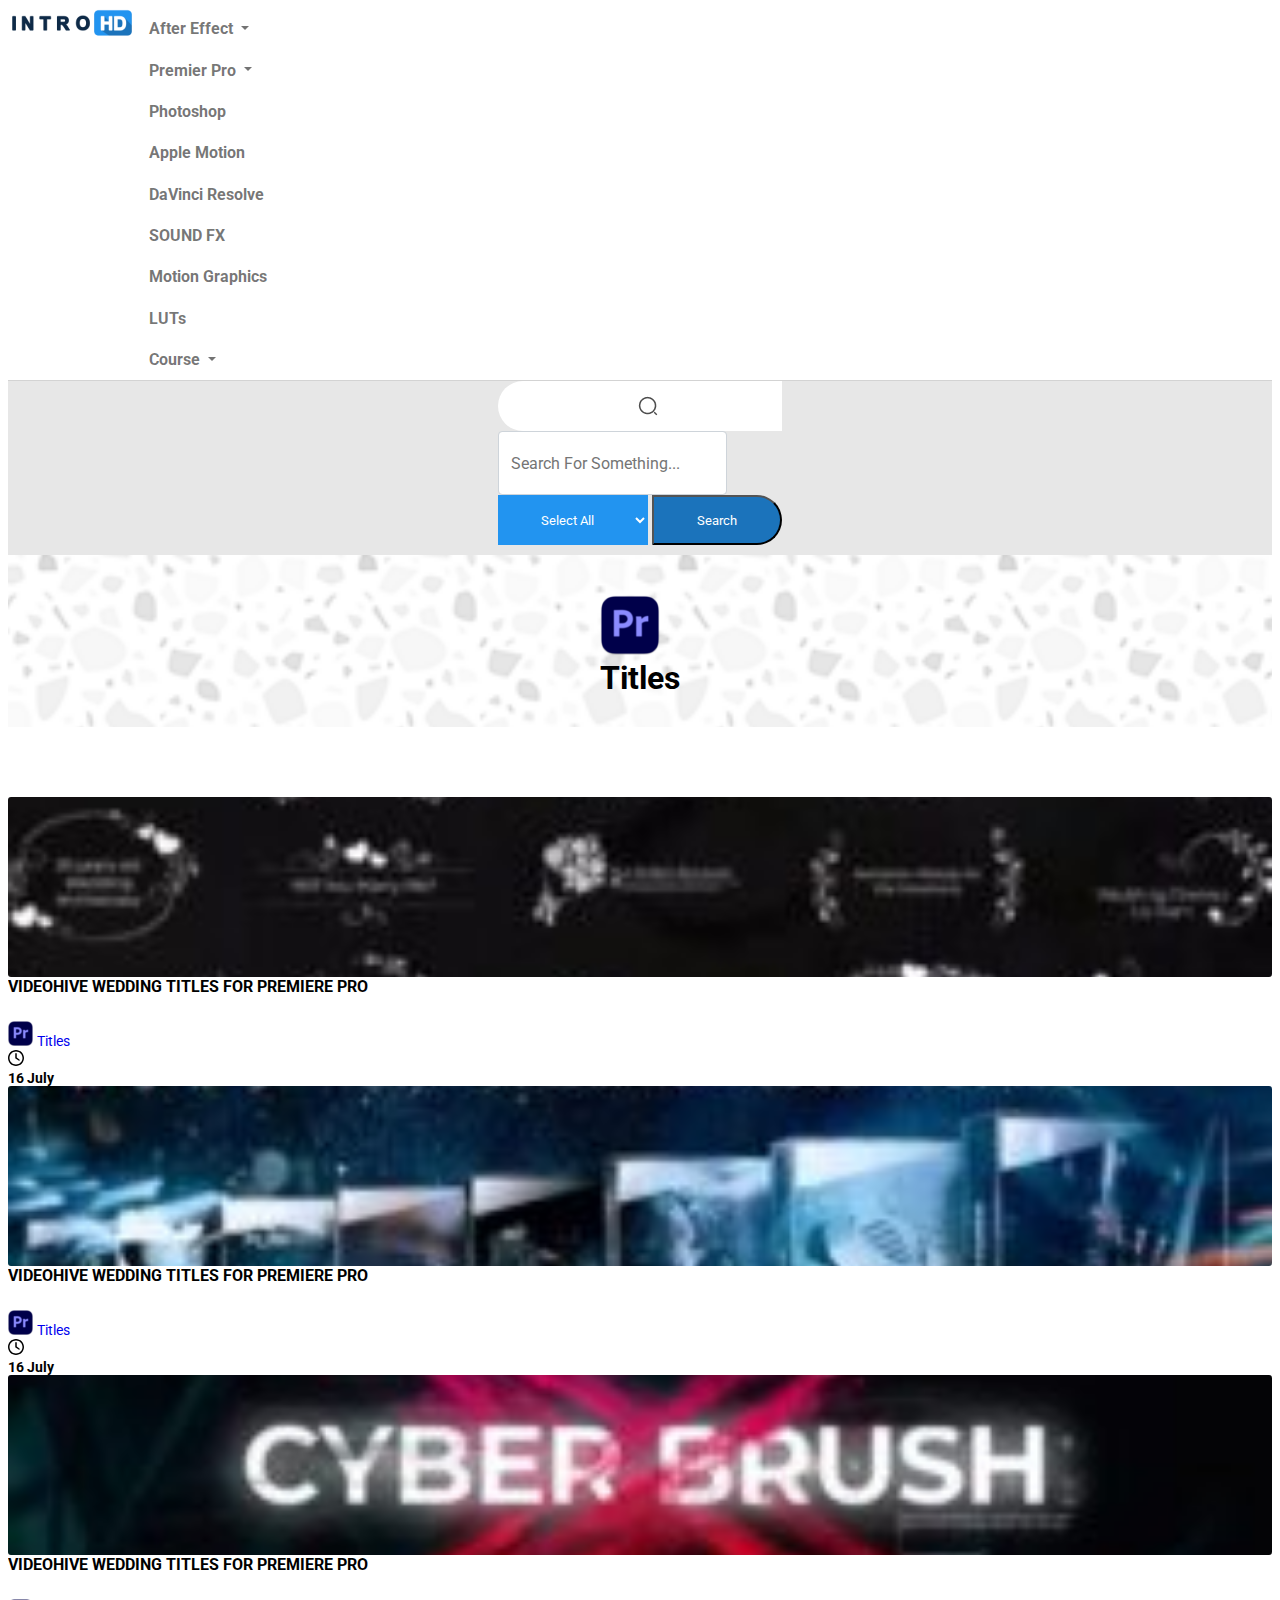
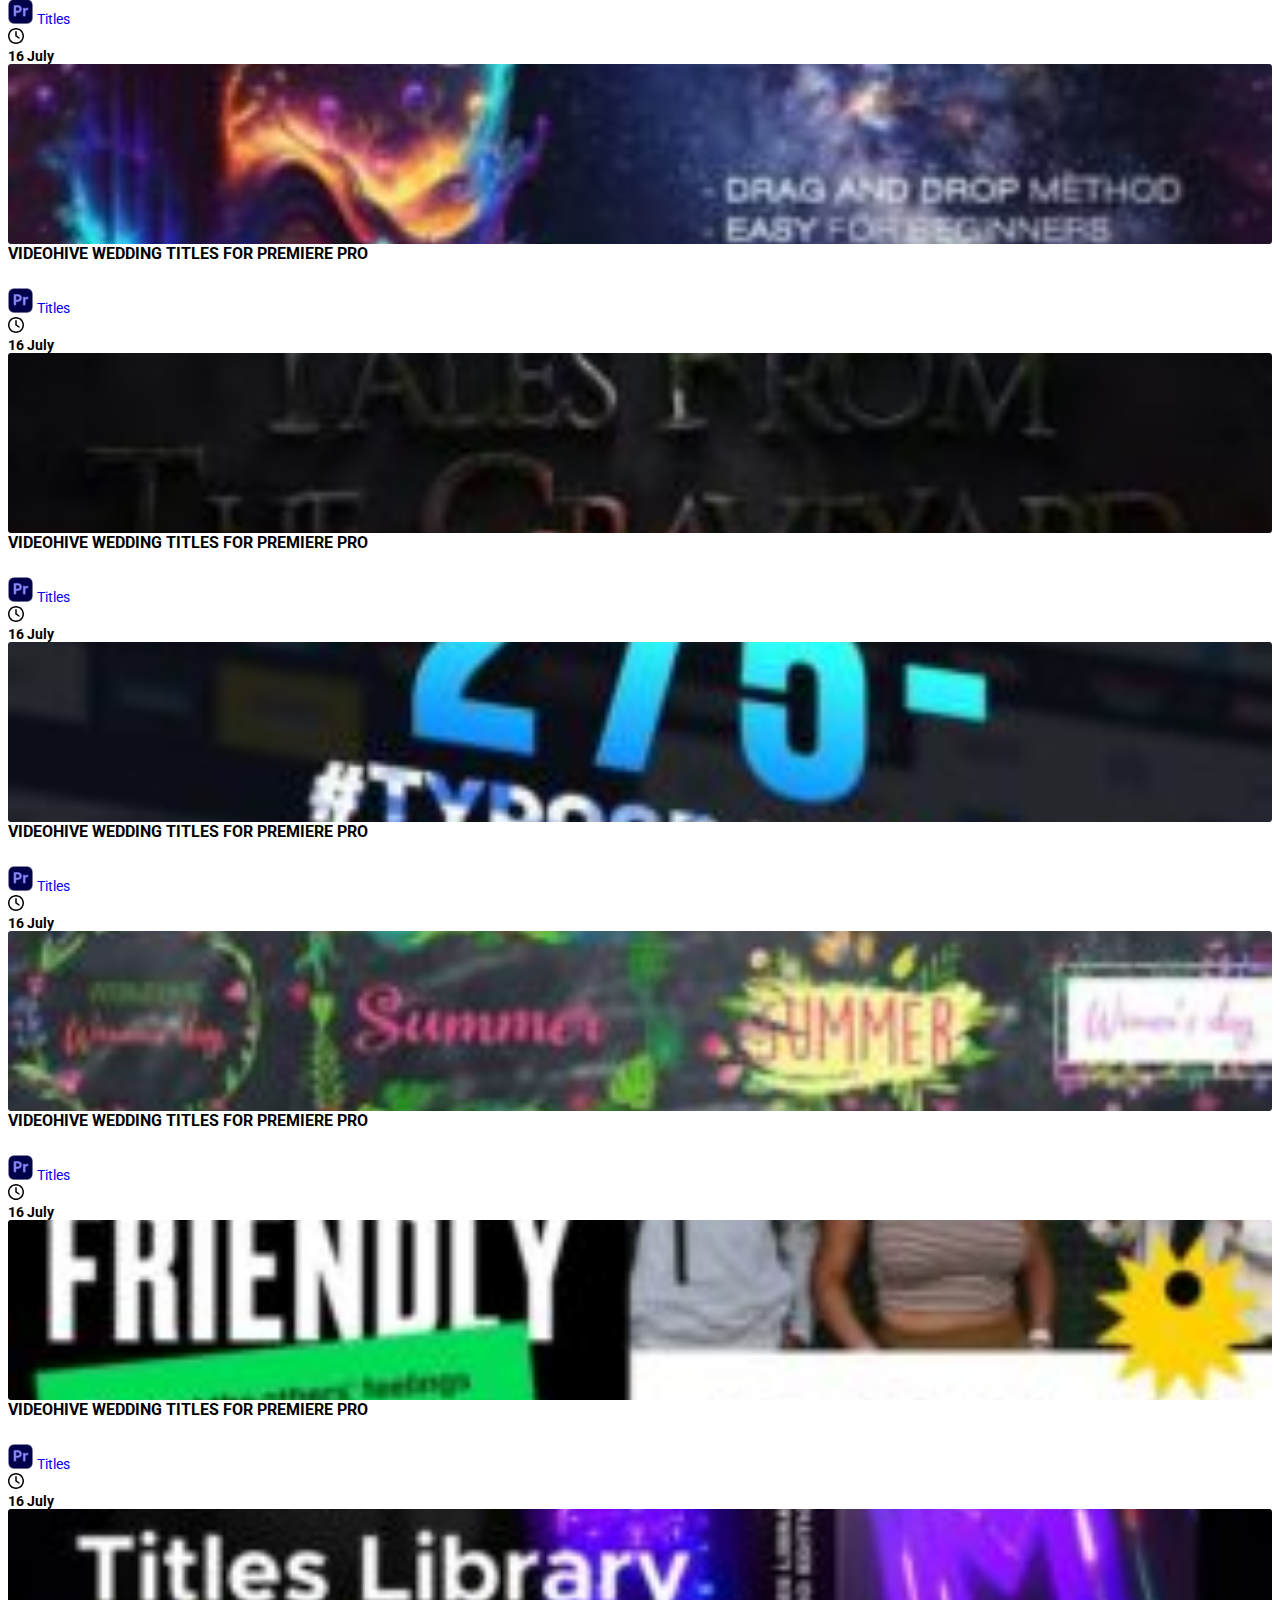
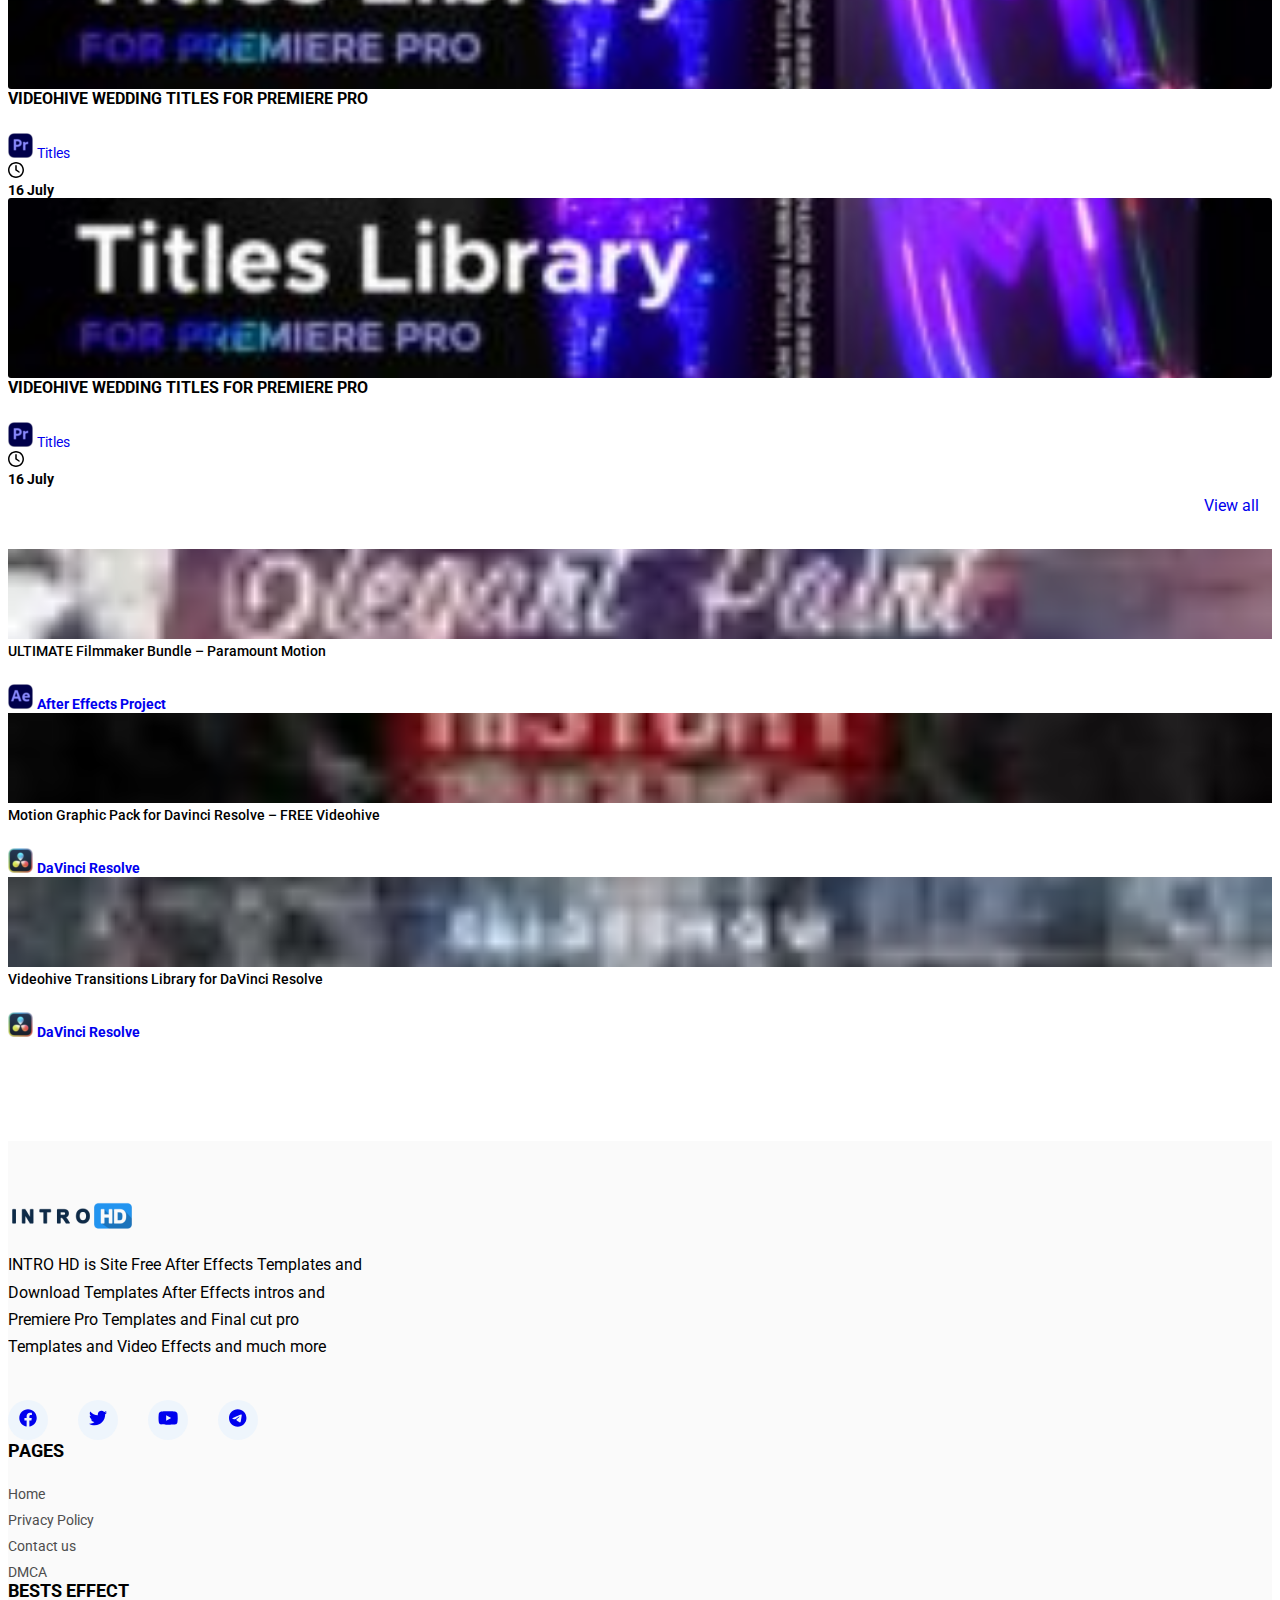
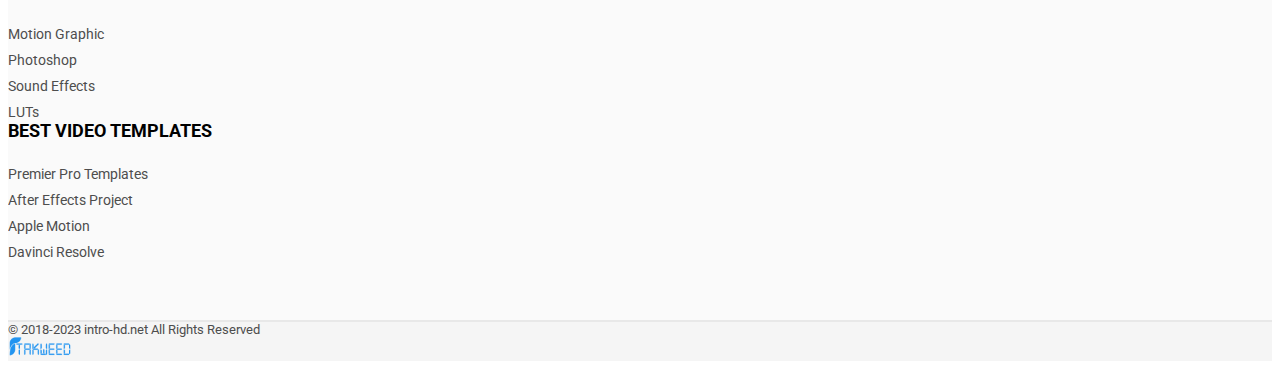
<file: home.html>
<!DOCTYPE html>
<html lang="en">
  <head>
    <meta charset="UTF-8" />
    <meta name="viewport" content="width=device-width, initial-scale=1.0" />

    <title>Home</title>
    <link
      href="https://cdn.jsdelivr.net/npm/bootstrap@5.3.1/dist/css/bootstrap.min.css"
      rel="stylesheet"
      integrity="sha384-4bw+/aepP/YC94hEpVNVgiZdgIC5+VKNBQNGCHeKRQN+PtmoHDEXuppvnDJzQIu9"
      crossorigin="anonymous"
    />
    <script
      src="https://cdn.jsdelivr.net/npm/bootstrap@5.3.1/dist/js/bootstrap.bundle.min.js"
      integrity="sha384-HwwvtgBNo3bZJJLYd8oVXjrBZt8cqVSpeBNS5n7C8IVInixGAoxmnlMuBnhbgrkm"
      crossorigin="anonymous"
    ></script>
    <link
      rel="stylesheet"
      href="https://cdn.jsdelivr.net/npm/swiper@10/swiper-bundle.min.css"
    />

    <script src="https://cdn.jsdelivr.net/npm/swiper@10/swiper-bundle.min.js"></script>
    <link rel="stylesheet" href="./assets/css/app.css" />
  </head>
  <body>
    <div class="wrapper">
      <header class="header">
        <div
          class="container d-flex align-items-center justify-content-between"
          style="display: flex; flex-wrap: wrap"
        >
          <div class="navbar-brand">
            <img src="./assets/img/logo.png" alt="" />
          </div>
          <button
            class="hamburger hamburger--vortex navbar-toggler p-2 my-2 animated animated-banner animated__bounceInRight collapsed"
            type="button"
            data-bs-toggle="collapse"
            data-bs-target="#navbarMainMenu"
            aria-controls="navbarMainMenu"
            aria-expanded="false"
            aria-label="Toggle navigation"
          >
            <span class="d-flex-row">
              <span class="hamburger-box">
                <span class="hamburger-inner"></span>
              </span>
            </span>
          </button>
          <div
            id="navbarMainMenu"
            class="navbar-collapse animated animated-banner animated__bounceInDown collapse nav-bar"
          >
            <div class="container d-flex align-items-center">
              <ul class="d-flex align-items-center gap-4 mx-auto mb-2 mb-lg-0">
                <li class="menu-item dropdown-toggle nav-link">
                  After Effect
                  <ul class="dropdown-menu nav-menu">
                    <li class="dropdown-item">
                      <span>Openers</span>
                    </li>
                  </ul>
                  <div class="line"></div>
                </li>
                <li class="menu-item dropdown-toggle nav-link">
                  Premier Pro
                  <div class="line"></div>
                </li>
                <li class="menu-item">
                  Photoshop
                  <div class="line"></div>
                </li>
                <li class="menu-item">
                  Apple Motion
                  <div class="line"></div>
                </li>
                <li class="menu-item">
                  DaVinci Resolve
                  <div class="line"></div>
                </li>
                <li class="menu-item">
                  SOUND FX
                  <div class="line"></div>
                </li>
                <li class="menu-item">
                  Motion Graphics
                  <div class="line"></div>
                </li>
                <li class="menu-item">
                  LUTs
                  <div class="line"></div>
                </li>
                <li class="menu-item dropdown-toggle nav-link">
                  Course
                  <div class="line"></div>
                </li>
              </ul>
            </div>
          </div>
          
        </div>

        <div class="top-header">
          <div class="container">
            <div class="row col-md-12">
              <div class="search-wrap d-flex align-items-center">
                <div class="d-flex align-items-center">
                  <div class="search-icon">
                    <img
                      loading="lazy"
                      alt="Search-Icon"
                      src="./assets/img/search-icon.png"
                      class="cursor-pointer lazyloaded"
                    />
                  </div>
                  <input
                    type="text"
                    class="form-control border-0"
                    placeholder="Search For Something..."
                    name="s"
                    value=""
                  />
                </div>
                <select
                  class="form-select dropdown dropdown-search-bar"
                  name="category"
                  id="category"
                  aria-label="Default select example"
                >
                  <option selected="">Select All</option>
                  <option value="51">After Effects Project</option>
                  <option value="508">Apple Motion</option>
                  <option value="1694">Christmas Templates</option>
                  <option value="3325">Cinema 4D</option>
                  <option value="9109">Course</option>
                  <option value="31169">DaVinci Resolve</option>
                  <option value="4789">Final Cut Pro</option>
                  <option value="24016">Illustrator</option>
                  <option value="3483">LUTs</option>
                  <option value="830">Motion Graphics</option>
                  <option value="2438">Overlays</option>
                  <option value="24015">Photoshop</option>
                  <option value="326">Premiere Pro Templates</option>
                  <option value="25149">PREMIERE RUSH</option>
                  <option value="248">Sound Effects</option>
                </select>
                <button class="btn btn-search">Search</button>
              </div>
            </div>
          </div>
        </div>
      </header>
      <div class="banner">
        <div class="d-flex align-items-center">
          <img src="./assets/img/premiere_pro_ICON-60x60.png" alt="" />
          <h1 class="ms-3 fs-2">Titles</h1>
        </div>
      </div>
      <main>
        <div class="container">
          <div class="row">
            <div class="col-lg-8">
              <div class="row">
                <div class="col-md-4">
                  <div class="card shadow-sm border-0 mb-4">
                    <div class="card-img mb-2">
                      <img src="./assets/img/item1.jpg" alt="" />
                    </div>
                    <div class="card-body">
                      <h3 class="fw-bold mb-3">
                        Videohive Wedding Titles for Premiere Pro
                      </h3>
                      <div
                        class="d-flex align-items-center justify-content-between"
                      >
                        <div class="d-flex align-items-center col-md-6">
                          <img
                            src="./assets/img/premiere_pro_ICON-25x25.png"
                            alt=""
                          />
                          <a
                            class="link_ca fw-bold link-no-decoration fs-14 ms-2"
                            href="#"
                            >Titles</a
                          >
                        </div>
                        <div class="d-flex align-items-center text-muted">
                          <svg
                            class="svg-inline--fa fa-clock"
                            aria-hidden="true"
                            focusable="false"
                            data-prefix="far"
                            data-icon="clock"
                            role="img"
                            xmlns="http://www.w3.org/2000/svg"
                            viewBox="0 0 512 512"
                            data-fa-i2svg=""
                          >
                            <path
                              fill="currentColor"
                              d="M232 120C232 106.7 242.7 96 256 96C269.3 96 280 106.7 280 120V243.2L365.3 300C376.3 307.4 379.3 322.3 371.1 333.3C364.6 344.3 349.7 347.3 338.7 339.1L242.7 275.1C236 271.5 232 264 232 255.1L232 120zM256 0C397.4 0 512 114.6 512 256C512 397.4 397.4 512 256 512C114.6 512 0 397.4 0 256C0 114.6 114.6 0 256 0zM48 256C48 370.9 141.1 464 256 464C370.9 464 464 370.9 464 256C464 141.1 370.9 48 256 48C141.1 48 48 141.1 48 256z"
                            ></path>
                          </svg>
                          <div class="fs-14 ms-2">
                            <strong>16 July</strong>
                          </div>
                        </div>
                      </div>
                    </div>
                  </div>
                </div>
                <div class="col-md-4">
                  <div class="card shadow-sm border-0 mb-4">
                    <div class="card-img mb-2">
                      <img src="./assets/img/item2.jpg" alt="" />
                    </div>
                    <div class="card-body">
                      <h3 class="fw-bold mb-3">
                        Videohive Wedding Titles for Premiere Pro
                      </h3>
                      <div
                        class="d-flex align-items-center justify-content-between"
                      >
                        <div class="d-flex align-items-center col-md-6">
                          <img
                            src="./assets/img/premiere_pro_ICON-25x25.png"
                            alt=""
                          />
                          <a
                            class="link_ca fw-bold link-no-decoration fs-14 ms-2"
                            href="#"
                            >Titles</a
                          >
                        </div>
                        <div class="d-flex align-items-center text-muted">
                          <svg
                            class="svg-inline--fa fa-clock"
                            aria-hidden="true"
                            focusable="false"
                            data-prefix="far"
                            data-icon="clock"
                            role="img"
                            xmlns="http://www.w3.org/2000/svg"
                            viewBox="0 0 512 512"
                            data-fa-i2svg=""
                          >
                            <path
                              fill="currentColor"
                              d="M232 120C232 106.7 242.7 96 256 96C269.3 96 280 106.7 280 120V243.2L365.3 300C376.3 307.4 379.3 322.3 371.1 333.3C364.6 344.3 349.7 347.3 338.7 339.1L242.7 275.1C236 271.5 232 264 232 255.1L232 120zM256 0C397.4 0 512 114.6 512 256C512 397.4 397.4 512 256 512C114.6 512 0 397.4 0 256C0 114.6 114.6 0 256 0zM48 256C48 370.9 141.1 464 256 464C370.9 464 464 370.9 464 256C464 141.1 370.9 48 256 48C141.1 48 48 141.1 48 256z"
                            ></path>
                          </svg>
                          <div class="fs-14 ms-2">
                            <strong>16 July</strong>
                          </div>
                        </div>
                      </div>
                    </div>
                  </div>
                </div>
                <div class="col-md-4">
                  <div class="card shadow-sm border-0 mb-4">
                    <div class="card-img mb-2">
                      <img src="./assets/img/item3.jpg" alt="" />
                    </div>
                    <div class="card-body">
                      <h3 class="fw-bold mb-3">
                        Videohive Wedding Titles for Premiere Pro
                      </h3>
                      <div
                        class="d-flex align-items-center justify-content-between"
                      >
                        <div class="d-flex align-items-center col-md-6">
                          <img
                            src="./assets/img/premiere_pro_ICON-25x25.png"
                            alt=""
                          />
                          <a
                            class="link_ca fw-bold link-no-decoration fs-14 ms-2"
                            href="#"
                            >Titles</a
                          >
                        </div>
                        <div class="d-flex align-items-center text-muted">
                          <svg
                            class="svg-inline--fa fa-clock"
                            aria-hidden="true"
                            focusable="false"
                            data-prefix="far"
                            data-icon="clock"
                            role="img"
                            xmlns="http://www.w3.org/2000/svg"
                            viewBox="0 0 512 512"
                            data-fa-i2svg=""
                          >
                            <path
                              fill="currentColor"
                              d="M232 120C232 106.7 242.7 96 256 96C269.3 96 280 106.7 280 120V243.2L365.3 300C376.3 307.4 379.3 322.3 371.1 333.3C364.6 344.3 349.7 347.3 338.7 339.1L242.7 275.1C236 271.5 232 264 232 255.1L232 120zM256 0C397.4 0 512 114.6 512 256C512 397.4 397.4 512 256 512C114.6 512 0 397.4 0 256C0 114.6 114.6 0 256 0zM48 256C48 370.9 141.1 464 256 464C370.9 464 464 370.9 464 256C464 141.1 370.9 48 256 48C141.1 48 48 141.1 48 256z"
                            ></path>
                          </svg>
                          <div class="fs-14 ms-2">
                            <strong>16 July</strong>
                          </div>
                        </div>
                      </div>
                    </div>
                  </div>
                </div>
                <div class="col-md-4">
                  <div class="card shadow-sm border-0 mb-4">
                    <div class="card-img mb-2">
                      <img src="./assets/img/item4.jpg" alt="" />
                    </div>
                    <div class="card-body">
                      <h3 class="fw-bold mb-3">
                        Videohive Wedding Titles for Premiere Pro
                      </h3>
                      <div
                        class="d-flex align-items-center justify-content-between"
                      >
                        <div class="d-flex align-items-center col-md-6">
                          <img
                            src="./assets/img/premiere_pro_ICON-25x25.png"
                            alt=""
                          />
                          <a
                            class="link_ca fw-bold link-no-decoration fs-14 ms-2"
                            href="#"
                            >Titles</a
                          >
                        </div>
                        <div class="d-flex align-items-center text-muted">
                          <svg
                            class="svg-inline--fa fa-clock"
                            aria-hidden="true"
                            focusable="false"
                            data-prefix="far"
                            data-icon="clock"
                            role="img"
                            xmlns="http://www.w3.org/2000/svg"
                            viewBox="0 0 512 512"
                            data-fa-i2svg=""
                          >
                            <path
                              fill="currentColor"
                              d="M232 120C232 106.7 242.7 96 256 96C269.3 96 280 106.7 280 120V243.2L365.3 300C376.3 307.4 379.3 322.3 371.1 333.3C364.6 344.3 349.7 347.3 338.7 339.1L242.7 275.1C236 271.5 232 264 232 255.1L232 120zM256 0C397.4 0 512 114.6 512 256C512 397.4 397.4 512 256 512C114.6 512 0 397.4 0 256C0 114.6 114.6 0 256 0zM48 256C48 370.9 141.1 464 256 464C370.9 464 464 370.9 464 256C464 141.1 370.9 48 256 48C141.1 48 48 141.1 48 256z"
                            ></path>
                          </svg>
                          <div class="fs-14 ms-2">
                            <strong>16 July</strong>
                          </div>
                        </div>
                      </div>
                    </div>
                  </div>
                </div>
                <div class="col-md-4">
                  <div class="card shadow-sm border-0 mb-4">
                    <div class="card-img mb-2">
                      <img src="./assets/img/item5.jpg" alt="" />
                    </div>
                    <div class="card-body">
                      <h3 class="fw-bold mb-3">
                        Videohive Wedding Titles for Premiere Pro
                      </h3>
                      <div
                        class="d-flex align-items-center justify-content-between"
                      >
                        <div class="d-flex align-items-center col-md-6">
                          <img
                            src="./assets/img/premiere_pro_ICON-25x25.png"
                            alt=""
                          />
                          <a
                            class="link_ca fw-bold link-no-decoration fs-14 ms-2"
                            href="#"
                            >Titles</a
                          >
                        </div>
                        <div class="d-flex align-items-center text-muted">
                          <svg
                            class="svg-inline--fa fa-clock"
                            aria-hidden="true"
                            focusable="false"
                            data-prefix="far"
                            data-icon="clock"
                            role="img"
                            xmlns="http://www.w3.org/2000/svg"
                            viewBox="0 0 512 512"
                            data-fa-i2svg=""
                          >
                            <path
                              fill="currentColor"
                              d="M232 120C232 106.7 242.7 96 256 96C269.3 96 280 106.7 280 120V243.2L365.3 300C376.3 307.4 379.3 322.3 371.1 333.3C364.6 344.3 349.7 347.3 338.7 339.1L242.7 275.1C236 271.5 232 264 232 255.1L232 120zM256 0C397.4 0 512 114.6 512 256C512 397.4 397.4 512 256 512C114.6 512 0 397.4 0 256C0 114.6 114.6 0 256 0zM48 256C48 370.9 141.1 464 256 464C370.9 464 464 370.9 464 256C464 141.1 370.9 48 256 48C141.1 48 48 141.1 48 256z"
                            ></path>
                          </svg>
                          <div class="fs-14 ms-2">
                            <strong>16 July</strong>
                          </div>
                        </div>
                      </div>
                    </div>
                  </div>
                </div>
                <div class="col-md-4">
                  <div class="card shadow-sm border-0 mb-4">
                    <div class="card-img mb-2">
                      <img src="./assets/img/item6.jpg" alt="" />
                    </div>
                    <div class="card-body">
                      <h3 class="fw-bold mb-3">
                        Videohive Wedding Titles for Premiere Pro
                      </h3>
                      <div
                        class="d-flex align-items-center justify-content-between"
                      >
                        <div class="d-flex align-items-center col-md-6">
                          <img
                            src="./assets/img/premiere_pro_ICON-25x25.png"
                            alt=""
                          />
                          <a
                            class="link_ca fw-bold link-no-decoration fs-14 ms-2"
                            href="#"
                            >Titles</a
                          >
                        </div>
                        <div class="d-flex align-items-center text-muted">
                          <svg
                            class="svg-inline--fa fa-clock"
                            aria-hidden="true"
                            focusable="false"
                            data-prefix="far"
                            data-icon="clock"
                            role="img"
                            xmlns="http://www.w3.org/2000/svg"
                            viewBox="0 0 512 512"
                            data-fa-i2svg=""
                          >
                            <path
                              fill="currentColor"
                              d="M232 120C232 106.7 242.7 96 256 96C269.3 96 280 106.7 280 120V243.2L365.3 300C376.3 307.4 379.3 322.3 371.1 333.3C364.6 344.3 349.7 347.3 338.7 339.1L242.7 275.1C236 271.5 232 264 232 255.1L232 120zM256 0C397.4 0 512 114.6 512 256C512 397.4 397.4 512 256 512C114.6 512 0 397.4 0 256C0 114.6 114.6 0 256 0zM48 256C48 370.9 141.1 464 256 464C370.9 464 464 370.9 464 256C464 141.1 370.9 48 256 48C141.1 48 48 141.1 48 256z"
                            ></path>
                          </svg>
                          <div class="fs-14 ms-2">
                            <strong>16 July</strong>
                          </div>
                        </div>
                      </div>
                    </div>
                  </div>
                </div>
                <div class="col-md-4">
                  <div class="card shadow-sm border-0 mb-4">
                    <div class="card-img mb-2">
                      <img src="./assets/img/item7.jpg" alt="" />
                    </div>
                    <div class="card-body">
                      <h3 class="fw-bold mb-3">
                        Videohive Wedding Titles for Premiere Pro
                      </h3>
                      <div
                        class="d-flex align-items-center justify-content-between"
                      >
                        <div class="d-flex align-items-center col-md-6">
                          <img
                            src="./assets/img/premiere_pro_ICON-25x25.png"
                            alt=""
                          />
                          <a
                            class="link_ca fw-bold link-no-decoration fs-14 ms-2"
                            href="#"
                            >Titles</a
                          >
                        </div>
                        <div class="d-flex align-items-center text-muted">
                          <svg
                            class="svg-inline--fa fa-clock"
                            aria-hidden="true"
                            focusable="false"
                            data-prefix="far"
                            data-icon="clock"
                            role="img"
                            xmlns="http://www.w3.org/2000/svg"
                            viewBox="0 0 512 512"
                            data-fa-i2svg=""
                          >
                            <path
                              fill="currentColor"
                              d="M232 120C232 106.7 242.7 96 256 96C269.3 96 280 106.7 280 120V243.2L365.3 300C376.3 307.4 379.3 322.3 371.1 333.3C364.6 344.3 349.7 347.3 338.7 339.1L242.7 275.1C236 271.5 232 264 232 255.1L232 120zM256 0C397.4 0 512 114.6 512 256C512 397.4 397.4 512 256 512C114.6 512 0 397.4 0 256C0 114.6 114.6 0 256 0zM48 256C48 370.9 141.1 464 256 464C370.9 464 464 370.9 464 256C464 141.1 370.9 48 256 48C141.1 48 48 141.1 48 256z"
                            ></path>
                          </svg>
                          <div class="fs-14 ms-2">
                            <strong>16 July</strong>
                          </div>
                        </div>
                      </div>
                    </div>
                  </div>
                </div>
                <div class="col-md-4">
                  <div class="card shadow-sm border-0 mb-4">
                    <div class="card-img mb-2">
                      <img src="./assets/img/item8.jpg" alt="" />
                    </div>
                    <div class="card-body">
                      <h3 class="fw-bold mb-3">
                        Videohive Wedding Titles for Premiere Pro
                      </h3>
                      <div
                        class="d-flex align-items-center justify-content-between"
                      >
                        <div class="d-flex align-items-center col-md-6">
                          <img
                            src="./assets/img/premiere_pro_ICON-25x25.png"
                            alt=""
                          />
                          <a
                            class="link_ca fw-bold link-no-decoration fs-14 ms-2"
                            href="#"
                            >Titles</a
                          >
                        </div>
                        <div class="d-flex align-items-center text-muted">
                          <svg
                            class="svg-inline--fa fa-clock"
                            aria-hidden="true"
                            focusable="false"
                            data-prefix="far"
                            data-icon="clock"
                            role="img"
                            xmlns="http://www.w3.org/2000/svg"
                            viewBox="0 0 512 512"
                            data-fa-i2svg=""
                          >
                            <path
                              fill="currentColor"
                              d="M232 120C232 106.7 242.7 96 256 96C269.3 96 280 106.7 280 120V243.2L365.3 300C376.3 307.4 379.3 322.3 371.1 333.3C364.6 344.3 349.7 347.3 338.7 339.1L242.7 275.1C236 271.5 232 264 232 255.1L232 120zM256 0C397.4 0 512 114.6 512 256C512 397.4 397.4 512 256 512C114.6 512 0 397.4 0 256C0 114.6 114.6 0 256 0zM48 256C48 370.9 141.1 464 256 464C370.9 464 464 370.9 464 256C464 141.1 370.9 48 256 48C141.1 48 48 141.1 48 256z"
                            ></path>
                          </svg>
                          <div class="fs-14 ms-2">
                            <strong>16 July</strong>
                          </div>
                        </div>
                      </div>
                    </div>
                  </div>
                </div>
                <div class="col-md-4">
                  <div class="card shadow-sm border-0 mb-4">
                    <div class="card-img mb-2">
                      <img src="./assets/img/item9.jpg" alt="" />
                    </div>
                    <div class="card-body">
                      <h3 class="fw-bold mb-3">
                        Videohive Wedding Titles for Premiere Pro
                      </h3>
                      <div
                        class="d-flex align-items-center justify-content-between"
                      >
                        <div class="d-flex align-items-center col-md-6">
                          <img
                            src="./assets/img/premiere_pro_ICON-25x25.png"
                            alt=""
                          />
                          <a
                            class="link_ca fw-bold link-no-decoration fs-14 ms-2"
                            href="#"
                            >Titles</a
                          >
                        </div>
                        <div class="d-flex align-items-center text-muted">
                          <svg
                            class="svg-inline--fa fa-clock"
                            aria-hidden="true"
                            focusable="false"
                            data-prefix="far"
                            data-icon="clock"
                            role="img"
                            xmlns="http://www.w3.org/2000/svg"
                            viewBox="0 0 512 512"
                            data-fa-i2svg=""
                          >
                            <path
                              fill="currentColor"
                              d="M232 120C232 106.7 242.7 96 256 96C269.3 96 280 106.7 280 120V243.2L365.3 300C376.3 307.4 379.3 322.3 371.1 333.3C364.6 344.3 349.7 347.3 338.7 339.1L242.7 275.1C236 271.5 232 264 232 255.1L232 120zM256 0C397.4 0 512 114.6 512 256C512 397.4 397.4 512 256 512C114.6 512 0 397.4 0 256C0 114.6 114.6 0 256 0zM48 256C48 370.9 141.1 464 256 464C370.9 464 464 370.9 464 256C464 141.1 370.9 48 256 48C141.1 48 48 141.1 48 256z"
                            ></path>
                          </svg>
                          <div class="fs-14 ms-2">
                            <strong>16 July</strong>
                          </div>
                        </div>
                      </div>
                    </div>
                  </div>
                </div>
                <div class="col-md-4">
                  <div class="card shadow-sm border-0 mb-4">
                    <div class="card-img mb-2">
                      <img src="./assets/img/item10.jpg" alt="" />
                    </div>
                    <div class="card-body">
                      <h3 class="fw-bold mb-3">
                        Videohive Wedding Titles for Premiere Pro
                      </h3>
                      <div
                        class="d-flex align-items-center justify-content-between"
                      >
                        <div class="d-flex align-items-center col-md-6">
                          <img
                            src="./assets/img/premiere_pro_ICON-25x25.png"
                            alt=""
                          />
                          <a
                            class="link_ca fw-bold link-no-decoration fs-14 ms-2"
                            href="#"
                            >Titles</a
                          >
                        </div>
                        <div class="d-flex align-items-center text-muted">
                          <svg
                            class="svg-inline--fa fa-clock"
                            aria-hidden="true"
                            focusable="false"
                            data-prefix="far"
                            data-icon="clock"
                            role="img"
                            xmlns="http://www.w3.org/2000/svg"
                            viewBox="0 0 512 512"
                            data-fa-i2svg=""
                          >
                            <path
                              fill="currentColor"
                              d="M232 120C232 106.7 242.7 96 256 96C269.3 96 280 106.7 280 120V243.2L365.3 300C376.3 307.4 379.3 322.3 371.1 333.3C364.6 344.3 349.7 347.3 338.7 339.1L242.7 275.1C236 271.5 232 264 232 255.1L232 120zM256 0C397.4 0 512 114.6 512 256C512 397.4 397.4 512 256 512C114.6 512 0 397.4 0 256C0 114.6 114.6 0 256 0zM48 256C48 370.9 141.1 464 256 464C370.9 464 464 370.9 464 256C464 141.1 370.9 48 256 48C141.1 48 48 141.1 48 256z"
                            ></path>
                          </svg>
                          <div class="fs-14 ms-2">
                            <strong>16 July</strong>
                          </div>
                        </div>
                      </div>
                    </div>
                  </div>
                </div>
              </div>
            </div>
            <div class="col-lg-4">
              <div class="card sidebar shadow-sm border-0 card-margin-b">
                <div class="card-body">
                  <div class="card-title">
                    <a href="#" class="btn btn-primary border-radius-50"
                      >View all</a
                    >
                  </div>
                  <div class="col-md-12">
                    <div class="widget row animated mb-2 animated__fadeInUp">
                      <div class="col-xl-4">
                        <img src="./assets/img/widget1.jpg" alt="" />
                      </div>
                      <div class="col-xl-8">
                        <h3 class="fs-14 mb-3">
                          ULTIMATE Filmmaker Bundle – Paramount Motion
                        </h3>
                        <div class="d-flex align-items-center">
                          <img
                            src="./assets/img/after_effects_ICON-25x25.png"
                            style="height: 25px; width: 25px"
                            alt=""
                          />
                          <a
                            href="#"
                            class="link-no-decoration display-font-weight fs-14 ms-2"
                          >
                            <strong> After Effects Project </strong>
                          </a>
                        </div>
                      </div>
                    </div>
                    <div class="widget row animated mb-2 animated__fadeInUp">
                      <div class="col-xl-4">
                        <img src="./assets/img/widget2.jpg" alt="" />
                      </div>
                      <div class="col-xl-8">
                        <h3 class="fs-14 mb-3">
                          Motion Graphic Pack for Davinci Resolve – FREE
                          Videohive
                        </h3>
                        <div class="d-flex align-items-center">
                          <img
                            src="./assets/img/davinci_resolve_ICON-25x25.png"
                            style="height: 25px; width: 25px"
                            alt=""
                          />
                          <a
                            href="#"
                            class="link-no-decoration display-font-weight fs-14 ms-2"
                          >
                            <strong> DaVinci Resolve </strong>
                          </a>
                        </div>
                      </div>
                    </div>
                    <div class="widget row animated mb-2 animated__fadeInUp">
                      <div class="col-xl-4">
                        <img src="./assets/img/widget3.jpg" alt="" />
                      </div>
                      <div class="col-xl-8">
                        <h3 class="fs-14 mb-3">
                          Videohive Transitions Library for DaVinci Resolve
                        </h3>
                        <div class="d-flex align-items-center">
                          <img
                            src="./assets/img/davinci_resolve_ICON-25x25.png"
                            style="height: 25px; width: 25px"
                            alt=""
                          />
                          <a
                            href="#"
                            class="link-no-decoration display-font-weight fs-14 ms-2"
                          >
                            <strong> DaVinci Resolve </strong>
                          </a>
                        </div>
                      </div>
                    </div>
                  </div>
                </div>
              </div>
            </div>
          </div>
        </div>
      </main>

      <footer>
        <div class="container">
          <div class="row">
            <div class="col-lg-3">
              <div class="footer-site-info">
                <img src="./assets/img/logo.png" alt="" class="main-logo" />
                <p class="main-paragraph footer-paragraph">
                  INTRO HD is Site Free After Effects Templates and Download
                  Templates After Effects intros and Premiere Pro Templates and
                  Final cut pro Templates and Video Effects and much more
                </p>
                <ul
                  class="list-unstyled m-0 p-0 d-flex align-items-center socials-media-wrapper mb-5"
                >
                  <li class="socials-icon shadow-sm">
                    <a href="#">
                      <svg
                        class="svg-inline--fa fa-facebook"
                        aria-hidden="true"
                        focusable="false"
                        data-prefix="fab"
                        data-icon="facebook"
                        role="img"
                        xmlns="http://www.w3.org/2000/svg"
                        viewBox="0 0 512 512"
                        data-fa-i2svg=""
                      >
                        <path
                          fill="currentColor"
                          d="M504 256C504 119 393 8 256 8S8 119 8 256c0 123.8 90.69 226.4 209.3 245V327.7h-63V256h63v-54.64c0-62.15 37-96.48 93.67-96.48 27.14 0 55.52 4.84 55.52 4.84v61h-31.28c-30.8 0-40.41 19.12-40.41 38.73V256h68.78l-11 71.69h-57.78V501C413.3 482.4 504 379.8 504 256z"
                        ></path>
                      </svg>
                    </a>
                  </li>
                  <li class="socials-icon shadow-sm">
                    <a href="#">
                      <svg
                        class="svg-inline--fa fa-twitter"
                        aria-hidden="true"
                        focusable="false"
                        data-prefix="fab"
                        data-icon="twitter"
                        role="img"
                        xmlns="http://www.w3.org/2000/svg"
                        viewBox="0 0 512 512"
                        data-fa-i2svg=""
                      >
                        <path
                          fill="currentColor"
                          d="M459.4 151.7c.325 4.548 .325 9.097 .325 13.65 0 138.7-105.6 298.6-298.6 298.6-59.45 0-114.7-17.22-161.1-47.11 8.447 .974 16.57 1.299 25.34 1.299 49.06 0 94.21-16.57 130.3-44.83-46.13-.975-84.79-31.19-98.11-72.77 6.498 .974 12.99 1.624 19.82 1.624 9.421 0 18.84-1.3 27.61-3.573-48.08-9.747-84.14-51.98-84.14-102.1v-1.299c13.97 7.797 30.21 12.67 47.43 13.32-28.26-18.84-46.78-51.01-46.78-87.39 0-19.49 5.197-37.36 14.29-52.95 51.65 63.67 129.3 105.3 216.4 109.8-1.624-7.797-2.599-15.92-2.599-24.04 0-57.83 46.78-104.9 104.9-104.9 30.21 0 57.5 12.67 76.67 33.14 23.72-4.548 46.46-13.32 66.6-25.34-7.798 24.37-24.37 44.83-46.13 57.83 21.12-2.273 41.58-8.122 60.43-16.24-14.29 20.79-32.16 39.31-52.63 54.25z"
                        ></path>
                      </svg>
                    </a>
                  </li>
                  <li class="socials-icon shadow-sm">
                    <a href="#" id="">
                      <svg
                        class="svg-inline--fa fa-youtube"
                        aria-hidden="true"
                        focusable="false"
                        data-prefix="fab"
                        data-icon="youtube"
                        role="img"
                        xmlns="http://www.w3.org/2000/svg"
                        viewBox="0 0 576 512"
                        data-fa-i2svg=""
                      >
                        <path
                          fill="currentColor"
                          d="M549.7 124.1c-6.281-23.65-24.79-42.28-48.28-48.6C458.8 64 288 64 288 64S117.2 64 74.63 75.49c-23.5 6.322-42 24.95-48.28 48.6-11.41 42.87-11.41 132.3-11.41 132.3s0 89.44 11.41 132.3c6.281 23.65 24.79 41.5 48.28 47.82C117.2 448 288 448 288 448s170.8 0 213.4-11.49c23.5-6.321 42-24.17 48.28-47.82 11.41-42.87 11.41-132.3 11.41-132.3s0-89.44-11.41-132.3zm-317.5 213.5V175.2l142.7 81.21-142.7 81.2z"
                        ></path>
                      </svg>
                    </a>
                  </li>
                  <li class="socials-icon shadow-sm">
                    <a href="#">
                      <svg
                        class="svg-inline--fa fa-telegram"
                        aria-hidden="true"
                        focusable="false"
                        data-prefix="fab"
                        data-icon="telegram"
                        role="img"
                        xmlns="http://www.w3.org/2000/svg"
                        viewBox="0 0 496 512"
                        data-fa-i2svg=""
                      >
                        <path
                          fill="currentColor"
                          d="M248 8C111 8 0 119 0 256S111 504 248 504 496 392.1 496 256 384.1 8 248 8zM362.1 176.7c-3.732 39.22-19.88 134.4-28.1 178.3-3.476 18.58-10.32 24.82-16.95 25.42-14.4 1.326-25.34-9.517-39.29-18.66-21.83-14.31-34.16-23.22-55.35-37.18-24.49-16.14-8.612-25 5.342-39.5 3.652-3.793 67.11-61.51 68.33-66.75 .153-.655 .3-3.1-1.154-4.384s-3.59-.849-5.135-.5q-3.283 .746-104.6 69.14-14.85 10.19-26.89 9.934c-8.855-.191-25.89-5.006-38.55-9.123-15.53-5.048-27.88-7.717-26.8-16.29q.84-6.7 18.45-13.7 108.4-47.25 144.6-62.3c68.87-28.65 83.18-33.62 92.51-33.79 2.052-.034 6.639 .474 9.61 2.885a10.45 10.45 0 0 1 3.53 6.716A43.76 43.76 0 0 1 362.1 176.7z"
                        ></path>
                      </svg>
                    </a>
                  </li>
                </ul>
              </div>
            </div>
            <div class="col-lg-9">
              <div class="row">
                <div
                  class="col-sm-4 footer-links-wrapper d-flex justify-content-lg-end"
                >
                  <div class="footer-links">
                    <h3 class="medium-title">Pages</h3>
                    <ul class="list-unstyled p-0 m-0 sites-links-wrapper">
                      <li><a href="#">Home</a></li>
                      <li><a href="#">Privacy Policy</a></li>
                      <li><a href="#">Contact us</a></li>
                      <li><a href="#">DMCA</a></li>
                    </ul>
                  </div>
                </div>
                <div
                  class="col-sm-4 footer-links-wrapper d-flex justify-content-lg-end"
                >
                  <div class="footer-links">
                    <h3 class="medium-title">Bests effect</h3>
                    <ul class="list-unstyled p-0 m-0 sites-links-wrapper">
                      <li><a href="#">Motion Graphic</a></li>
                      <li><a href="#">Photoshop</a></li>
                      <li><a href="#">Sound Effects</a></li>
                      <li><a href="#">LUTs</a></li>
                    </ul>
                  </div>
                </div>
                <div
                  class="col-sm-4 footer-links-wrapper d-flex justify-content-lg-end"
                >
                  <div class="footer-links">
                    <h3 class="medium-title">best video templates</h3>
                    <ul class="list-unstyled p-0 m-0 sites-links-wrapper">
                      <li><a href="#">Premier Pro Templates</a></li>
                      <li><a href="#">After Effects Project</a></li>
                      <li><a href="#">Apple Motion</a></li>
                      <li><a href="#">Davinci Resolve</a></li>
                    </ul>
                  </div>
                </div>
              </div>
            </div>
          </div>
        </div>
      </footer>
      <div class="copy-rights py-3">
        <div class="container">
          <div class="row">
            <div class="col-lg-4 copy-rights-section">
              <div class="main-gray-color fs-13">
                © 2018-2023 intro-hd.net All Rights Reserved
              </div>
            </div>
            <div
              class="col-lg-4 copy-rights-links d-flex justify-content-lg-center"
            ></div>
            <div
              class="col-lg-4 copy-rights-takweed d-flex justify-content-lg-end"
            >
              <div class="comp_footer">
                <div class="footer-logo">
                  <img src="./assets/img/takweed.png" alt="" />
                </div>
              </div>
            </div>
          </div>
        </div>
      </div>
    </div>
    <script
      src="https://cdn.jsdelivr.net/npm/@popperjs/core@2.11.8/dist/umd/popper.min.js"
      integrity="sha384-I7E8VVD/ismYTF4hNIPjVp/Zjvgyol6VFvRkX/vR+Vc4jQkC+hVqc2pM8ODewa9r"
      crossorigin="anonymous"
    ></script>
    <script
      src="https://cdn.jsdelivr.net/npm/bootstrap@5.3.1/dist/js/bootstrap.min.js"
      integrity="sha384-Rx+T1VzGupg4BHQYs2gCW9It+akI2MM/mndMCy36UVfodzcJcF0GGLxZIzObiEfa"
      crossorigin="anonymous"
    ></script>
    <script>
      document.querySelector(".hamburger").onclick = () => {
        document.querySelector(".hamburger").classList.toggle("is-active");
        document
          .querySelector(".navbar-collapse")
          .classList.toggle("is-active");
      };
    </script>
    <script>
      const swiper = new Swiper(".swiper", {
        // Optional parameters
        direction: "vertical",
        loop: true,

        // If we need pagination
        pagination: {
          el: ".swiper-pagination",
        },

        // Navigation arrows
        navigation: {
          nextEl: ".swiper-button-next",
          prevEl: ".swiper-button-prev",
        },

        // And if we need scrollbar
        scrollbar: {
          el: ".swiper-scrollbar",
        },
      });
    </script>
  </body>
</html>
</file>
<file: assets/css/app.css>
@charset "UTF-8";
@import url("https://fonts.googleapis.com/css2?family=Roboto:wght@400;500;700&display=swap");
.swiper {
  width: 100%;
  height: fit-content;
  padding-bottom: 50px;
}

.main-banner-pagination {
  display: flex;
  align-items: center;
  justify-content: center;
  margin-bottom: 40px;
  margin-top: 40px;
  gap: 10px;
}
.main-banner-pagination .next, .main-banner-pagination .prev {
  width: 50px;
  height: 50px;
  background-color: #eef5fc;
  color: #0671e0;
  border-radius: 100px;
  display: flex;
  justify-content: center;
  align-items: center;
  top: auto;
  font-family: "Font Awesome 5 Free";
  font-weight: 700;
  font-size: 18px;
  cursor: pointer;
}
.main-banner-pagination .prev {
  transform: rotate(180deg);
}
.swiper-pagination {
  bottom: 0px !important;
  display: flex;
  gap: 10px;
  justify-content: center;
}

.swiper-pagination-bullet {
  padding: 5px 10px;
  border-radius: 0;
  width: auto;
  height: 30px;
  text-align: center;
  line-height: 30px;
  color: #000;
  display: flex;
  justify-content: center;
  align-items: center;
  width: 35px;
  height: 40px;
  opacity: 1;
  background-color: #fff;
  border: 1px solid rgba(204, 204, 204, 0.6901960784);
  border-radius: 0.25rem;
  font-size: 18px;
}

.swiper-pagination-bullet-active {
  color: #fff;
  background: #007aff;
}

.card {
  transition: 0.2s ease-in-out;
}
.card:hover {
  cursor: pointer;
  transform: scale(1.04);
  -webkit-transform: scale(1.04);
  -moz-transform: scale(1.04);
  -ms-transform: scale(1.04);
  -o-transform: scale(1.04);
}
.card-img img {
  display: block;
  width: 100%;
  height: 100%;
  max-width: 100%;
  object-fit: cover;
  transition: all 0.5s ease-in-out;
  -webkit-transition: all 0.5s ease-in-out;
  -moz-transition: all 0.5s ease-in-out;
  -ms-transition: all 0.5s ease-in-out;
  -o-transition: all 0.5s ease-in-out;
  max-height: 180px;
  border-radius: calc(0.25rem - 1px);
}
.card-body svg {
  width: 16px;
}
.card-body h3 {
  text-transform: uppercase;
  font-weight: 700;
  font-size: 16px;
  margin-bottom: 25px;
  overflow: hidden;
  white-space: nowrap;
  -o-text-overflow: ellipsis;
  text-overflow: ellipsis;
  word-wrap: break-word;
}
.card-body .link_ca {
  white-space: nowrap;
  -o-text-overflow: ellipsis;
  text-overflow: ellipsis;
  word-wrap: break-word;
  width: 100%;
  overflow: hidden;
  text-align: left;
}

main {
  max-height: 100%;
  margin-top: 70px;
}
main .sidebar .card-title {
  margin-bottom: 1.5rem;
  display: flex;
  justify-content: flex-end;
}
main .sidebar .card-title a {
  line-height: 18px;
  display: inline-block;
  font-weight: 400;
  line-height: 1.5;
  text-align: center;
  text-decoration: none;
  vertical-align: middle;
  cursor: pointer;
  -webkit-user-select: none;
  -moz-user-select: none;
  user-select: none;
  border: 1px solid transparent;
  padding: 0.375rem 0.75rem;
  font-size: 1rem;
  border-radius: 50px;
  transition: color 0.15s ease-in-out, background-color 0.15s ease-in-out, border-color 0.15s ease-in-out, box-shadow 0.15s ease-in-out;
}
main .sidebar .widget img {
  width: 100%;
  object-fit: cover;
  height: 90px;
}
main .sidebar .widget h3 {
  display: block;
  font-weight: 500;
  text-overflow: unset;
  overflow: unset;
  white-space: unset;
  text-transform: unset;
}

footer {
  padding: 60px 0;
  margin-top: 100px;
  background-color: #fafafa;
}
footer .main-logo {
  display: block;
  margin-bottom: 20px;
}
footer .footer-paragraph {
  max-width: 365px;
  width: 100%;
  margin-bottom: 40px;
  color: var(--main-gray-color);
  font-size: var(--main-paragraph-size);
  line-height: 1.7;
}
footer .socials-media-wrapper {
  display: flex;
  align-items: center;
  gap: 30px;
}
footer .socials-icon {
  background-color: #eef5fc;
  width: 40px;
  height: 40px;
  font-size: 18px;
  display: flex;
  align-items: center;
  justify-content: center;
  border-radius: 50%;
  -webkit-border-radius: 50%;
  -moz-border-radius: 50%;
  -ms-border-radius: 50%;
  -o-border-radius: 50%;
  transition: all 0.2s ease-in-out;
  -webkit-transition: all 0.2s ease-in-out;
  -moz-transition: all 0.2s ease-in-out;
  -ms-transition: all 0.2s ease-in-out;
  -o-transition: all 0.2s ease-in-out;
}
footer svg {
  height: 1em;
}
footer .sites-links-wrapper {
  display: flex;
  flex-direction: column;
  gap: 10px;
}
footer .sites-links-wrapper a {
  display: block;
  font-size: 14px;
  color: #4d4d4d;
  text-decoration: none;
}

.copy-rights {
  background-color: #f5f5f5;
  border-top: 2px solid #e8e8e8;
}

* {
  font-family: "Roboto", sans-serif;
}

.dropdown-toggle::after {
  display: inline-block;
  margin-left: 0.255em;
  vertical-align: 0.255em;
  content: "";
  border-top: 0.3em solid;
  border-right: 0.3em solid transparent;
  border-bottom: 0;
  border-left: 0.3em solid transparent;
}

.hamburger {
  display: none !important;
}

.nav-bar {
  opacity: 1;
  visibility: visible;
}

.after-effect-tabs ul {
  width: 100%;
  justify-content: space-between;
}

.main__banner {
  background-image: url(../img/banner-1\ \(1\).png);
  padding-top: 50px;
  padding-bottom: 50px;
}

.after-effect-tabs {
  padding-top: 100px;
}
.after-effect-tabs .nav-bar {
  margin-bottom: 40px;
}

.after-effect-tabs-content {
  padding-bottom: 100px;
}

.menu-item {
  color: rgba(0, 0, 0, 0.55);
  padding: 0.7rem 0;
  font-weight: 700;
  font-size: 1rem;
  cursor: pointer;
  position: relative;
}
.menu-item .line {
  position: absolute;
  bottom: 0px;
  transition: 0.2s ease;
  background-color: #0671e0;
  left: 0;
  display: block;
  height: 2px;
  width: 0;
}
.menu-item:hover .line {
  width: 20px;
}

.fs-14 {
  font-size: 14px !important;
}

.fs-13 {
  font-size: 13px !important;
}

.main-gray-color {
  color: #4d4d4d;
}

.navbar-toggler {
  border: 2px solid transparent;
  color: rgba(0, 0, 0, 0.55);
  border-color: rgba(0, 0, 0, 0.1);
  display: flex;
  justify-content: center;
  align-items: center;
}

.hamburger-box {
  position: relative;
  display: inline-block;
  width: 40px;
  height: 24px;
}

.hamburger--vortex .hamburger-inner {
  transition-timing-function: cubic-bezier(0.19, 1, 0.22, 1);
  transition-duration: 0.2s;
  top: 50%;
  display: block;
  margin-top: -2px;
}

.hamburger-inner,
.hamburger-inner:after,
.hamburger-inner:before {
  position: absolute;
  width: 40px;
  height: 4px;
  transition-timing-function: ease;
  transition-duration: 0.15s;
  transition-property: transform;
  border-radius: 4px;
  background-color: #ccc;
}

.hamburger-inner:before {
  top: -10px;
}

.hamburger-inner:after,
.hamburger-inner:before {
  display: block;
  content: "";
}

.hamburger-inner:after {
  bottom: -10px;
}

.hamburger-inner:after,
.hamburger-inner:before {
  display: block;
  content: "";
}

.hamburger.is-active {
  box-shadow: none;
  border: none;
  border-color: #0671e0;
  background-color: #0671e0;
}

.hamburger--vortex.is-active .hamburger-inner {
  transition-timing-function: cubic-bezier(0.19, 1, 0.22, 1);
  transform: rotate(765deg);
}

.hamburger--vortex.is-active .hamburger-inner::before {
  top: 0;
}

.hamburger--vortex.is-active .hamburger-inner:after {
  bottom: -1px;
  rotate: 90deg;
}

.hamburger.is-active .hamburger-inner,
.hamburger.is-active .hamburger-inner:after,
.hamburger.is-active .hamburger-inner:before {
  background-color: #fff;
}

.navbar-collapse {
  align-items: center;
  flex: 1;
}
.navbar-collapse.is-active ul {
  display: flex;
  flex-direction: column;
}

ul,
li,
p,
h1,
h2,
h3,
span,
a {
  text-decoration: none;
  padding: 0;
  margin: 0;
  list-style: none;
}

.wrapper {
  min-height: 100vh;
  overflow: hidden;
}

.header .navbar-brand {
  margin-right: 1em;
}
.header .dropdown-menu {
  display: none;
}
.header .menu-item:hover .dropdown-menu {
  display: block;
}
.header li {
  color: rgba(0, 0, 0, 0.55);
  padding: 0.7rem 0;
  font-weight: 700;
  font-size: 1rem;
  cursor: pointer;
  position: relative;
}
.header li .line {
  position: absolute;
  bottom: 0px;
  transition: 0.2s ease;
  background-color: #0671e0;
  left: 0;
  display: block;
  height: 2px;
  width: 0;
}
.header li:hover .line {
  width: 20px;
}
.header .top-header {
  border-top: 1px solid #d3d3d3;
  background: #e7e7e7;
  padding: 10px 0;
  padding-top: 0;
}
.header .dropdown-item {
  color: #212529;
  background-color: transparent;
  font-weight: 400;
  padding: 0.25rem 1rem;
  width: 100%;
}
.header .dropdown-item:focus,
.header .dropdown-item:hover {
  display: block;
  clear: both;
  font-weight: 400;
  text-align: inherit;
  text-decoration: none;
  white-space: nowrap;
  border: 0;
  color: #1e2125;
  background-color: #e9ecef;
}
.header .search-wrap {
  width: fit-content;
  margin: auto;
}
.header .search-wrap .search-icon {
  background-color: #fff;
  border-top-left-radius: 50px;
  border-bottom-left-radius: 50px;
  height: 50px;
  display: flex;
  justify-content: center;
  align-items: center;
  padding-left: 15px;
}
.header .search-wrap .btn-search {
  width: 130px;
  height: 50px;
  background-color: #1b73bb;
  color: #fff;
  text-align: center;
  border-radius: 0;
  border-top-right-radius: 50px;
  border-bottom-right-radius: 50px;
}
.header .search-wrap select {
  background-color: #2294f0;
  width: 150px;
  height: 50px;
  text-align: center;
  color: #fff;
  border: 0;
  border-radius: 0;
  box-shadow: none;
}
.header .search-wrap input {
  height: 50px;
  padding: 0.375rem 0.75rem;
  font-size: 1rem;
  font-weight: 400;
  line-height: 1.5;
  color: #212529;
  background-color: #fff;
  background-clip: padding-box;
  border: 1px solid #ced4da;
  -webkit-appearance: none;
  -moz-appearance: none;
  appearance: none;
  border-radius: 0.25rem;
}
.header .search-wrap input:focus {
  box-shadow: none;
}

.banner {
  background-image: url(../img/banner.png);
  background-repeat: initial;
  background-size: auto;
  position: relative;
  width: 100%;
  padding-top: 40px;
  padding-bottom: 30px;
  background-size: cover;
  background-attachment: fixed;
  background-repeat: no-repeat;
  background-position: center bottom;
  color: #000;
  overflow: hidden;
  display: flex;
  justify-content: center;
  align-items: center;
}

.medium-title {
  text-transform: uppercase;
  font-weight: 700;
  font-size: 18px;
  margin-bottom: 25px;
}

/* responsive */
@media screen and (max-width: 1023.98px) {
  .hamburger {
    display: block !important;
  }
  footer .main-logo {
    margin: auto;
    margin-bottom: 20px;
  }
  footer .footer-paragraph {
    max-width: unset;
    margin: auto;
    margin-bottom: 40px;
    text-align: center;
  }
  footer .socials-media-wrapper {
    justify-content: center;
  }
  footer .sites-links-wrapper {
    align-items: center;
  }
  footer .footer-links-wrapper {
    align-items: center;
    justify-content: center !important;
  }
  footer .footer-links-wrapper h3 {
    text-align: center;
  }
  footer .footer-links {
    align-items: center;
  }
  .copy-rights {
    text-align: center;
    display: flex;
    justify-content: center;
    align-items: center;
  }
  .copy-rights .copy-rights-takweed {
    justify-content: center !important;
    margin-top: 16px;
  }
  .dropdown-menu {
    position: static;
    display: none !important;
    min-width: 10rem;
    padding: 0.5rem 0;
    margin: 0;
    font-size: 1rem;
    color: #212529;
    text-align: left;
    list-style: none;
    background-color: #fff;
    background-clip: padding-box;
    border: 1px solid rgba(0, 0, 0, 0.15);
    border-radius: 0.25rem;
  }
}
/* Styles cho iPad Mini với độ rộng màn hình 768px */
@media screen and (min-width: 768px) and (max-width: 1023px) {
  .nav-bar {
    visibility: hidden;
    opacity: 0;
    display: none;
  }
  .nav-bar.is-active {
    visibility: unset;
    display: block;
    opacity: 1;
    flex: 100%;
  }
  .sidebar {
    display: none;
  }
}
/* Styles cho các thiết bị mobile với độ rộng màn hình tối đa 767px */
@media screen and (max-width: 767px) {
  .header .search-wrap {
    padding-right: 1.75rem;
    padding-left: 1.75rem;
    flex-wrap: wrap;
  }
  .header .search-wrap input {
    width: 100%;
  }
  .header .search-wrap .d-flex {
    width: 100%;
  }
  .header .search-wrap .form-select {
    width: 100%;
    border-radius: 0.25em;
  }
  .header .search-wrap .btn-search {
    width: 100%;
    border-radius: 0.25em;
  }
  .header .search-wrap .search-icon {
    border-top-left-radius: 0.25em;
    border-bottom-left-radius: 0.25em;
    border-radius: 0.25em;
  }
  .nav-bar {
    visibility: hidden;
    display: none;
    opacity: 0;
  }
  .nav-bar.is-active {
    visibility: unset;
    opacity: 1;
    flex: 100%;
    display: block;
  }
  .sidebar {
    display: none;
  }
}
@media screen and (min-width: 1023px) {
  .nav-bar {
    display: block !important;
  }
}

/*# sourceMappingURL=app.css.map */
</file>
